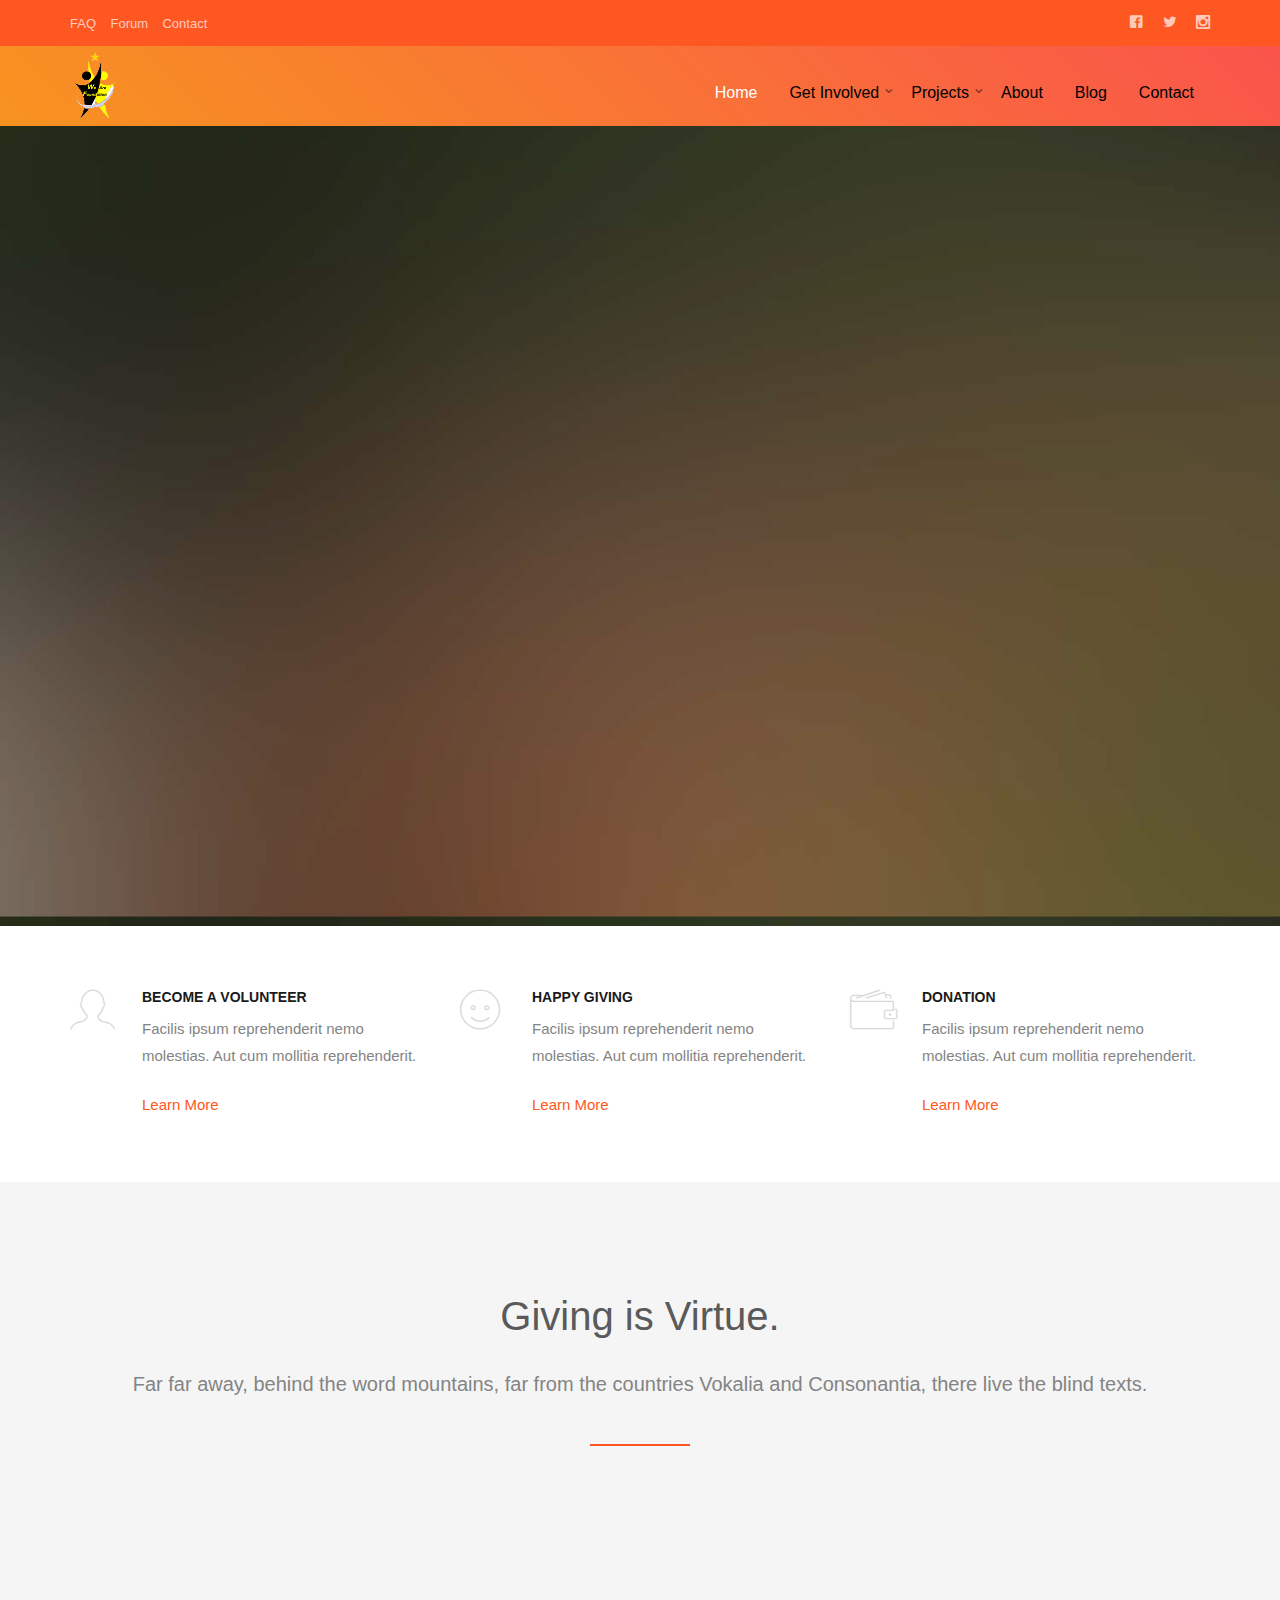
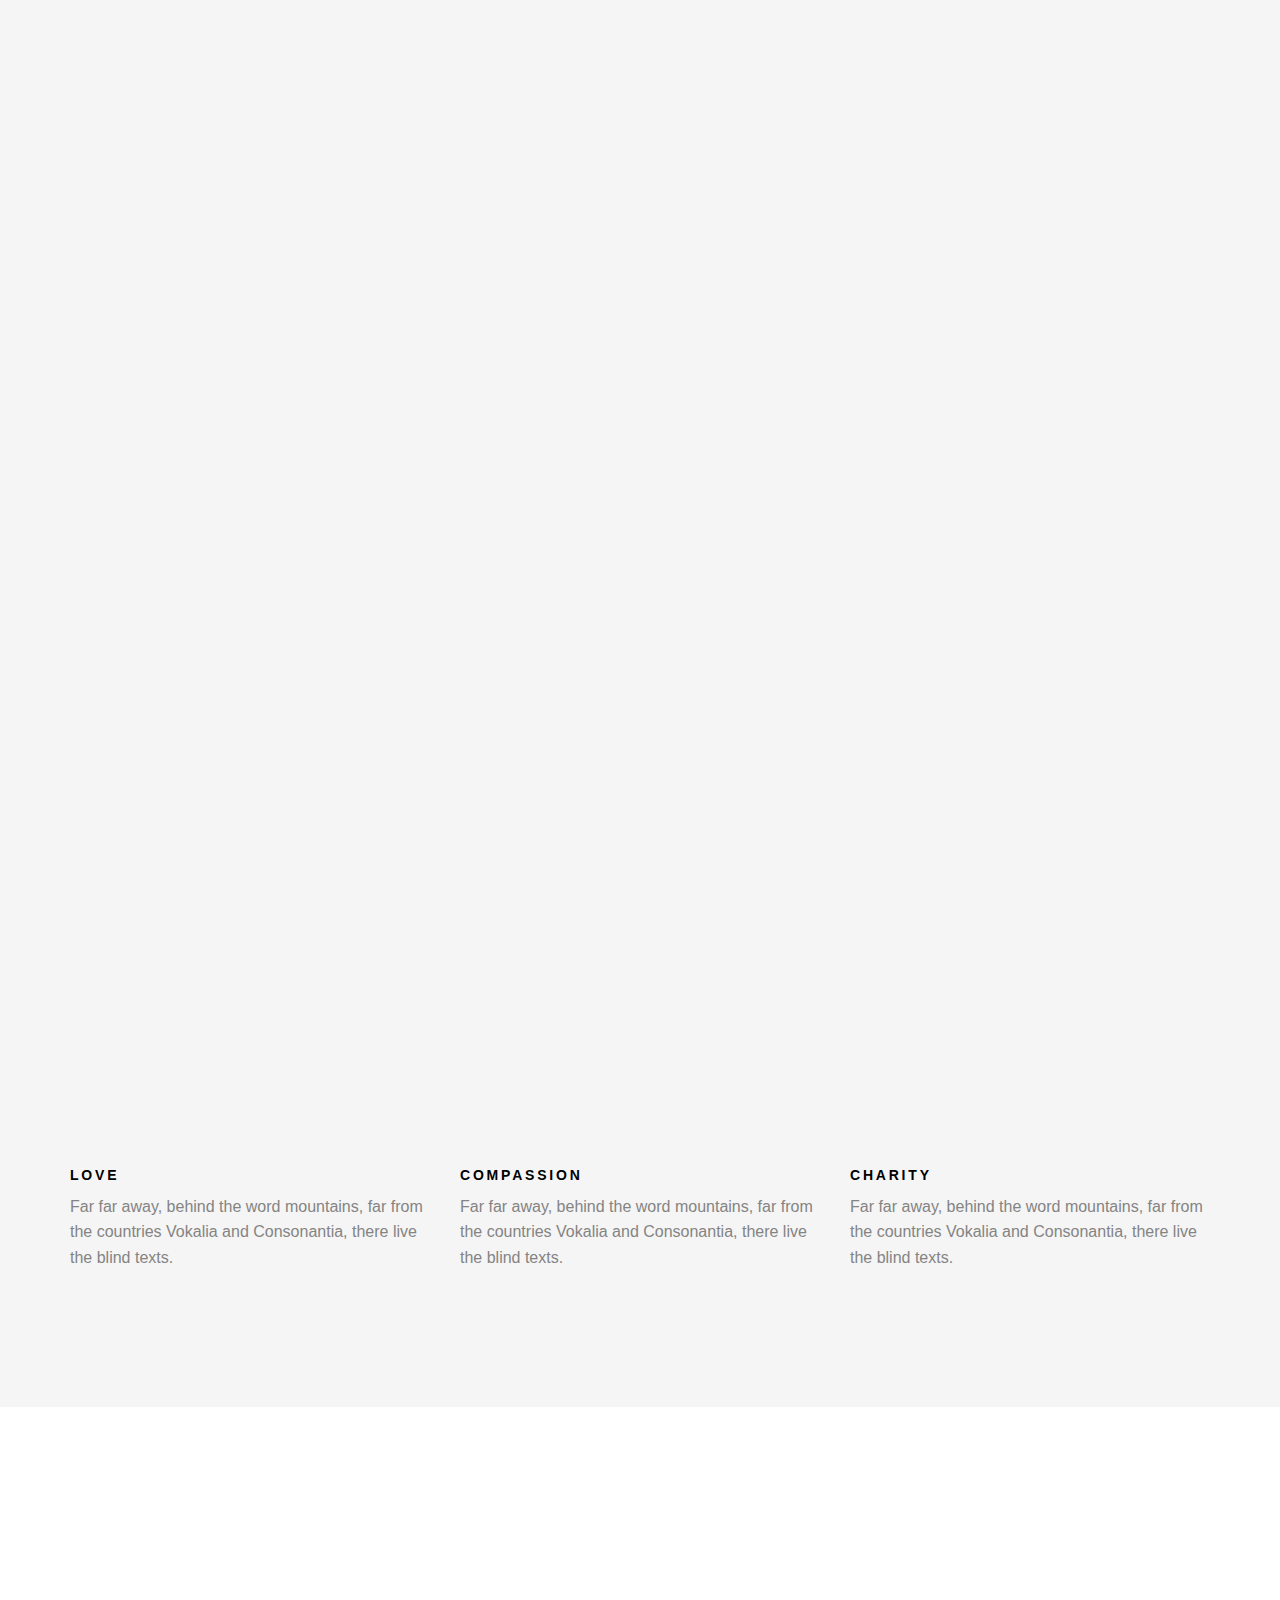
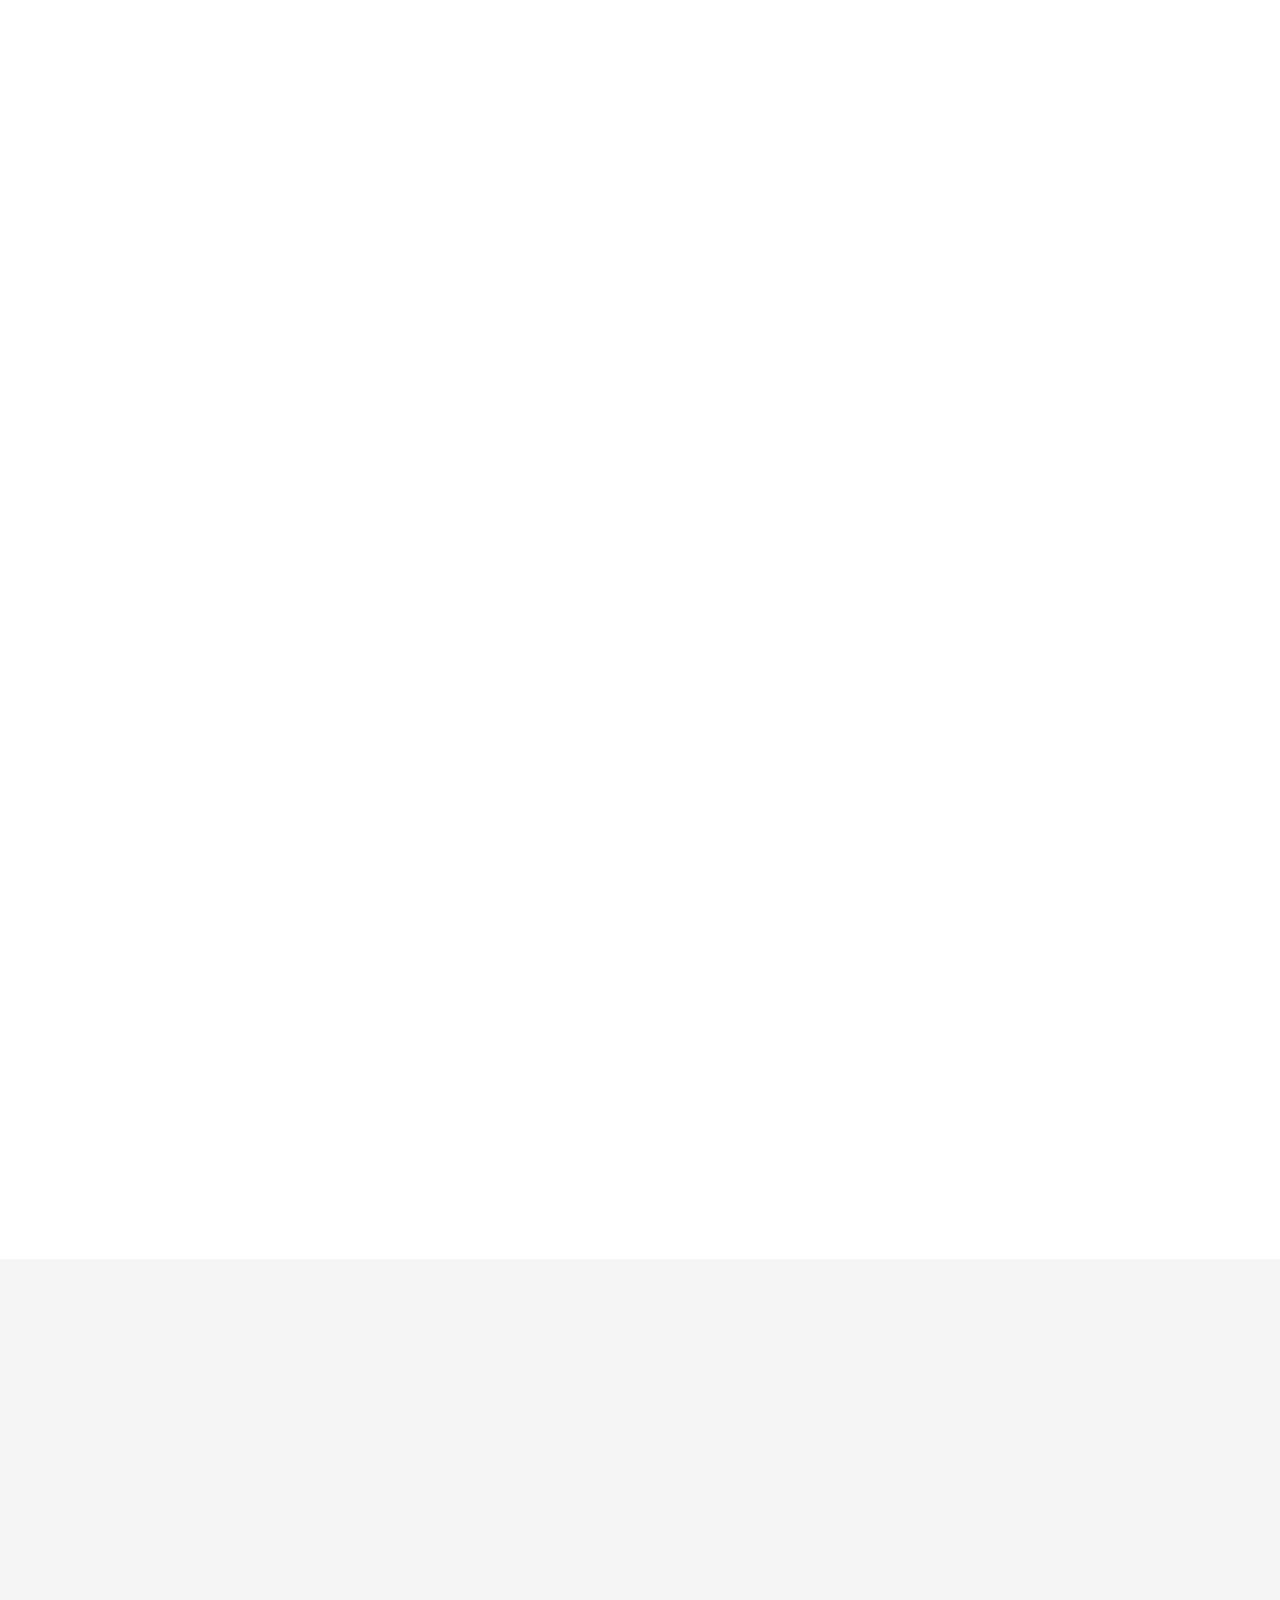
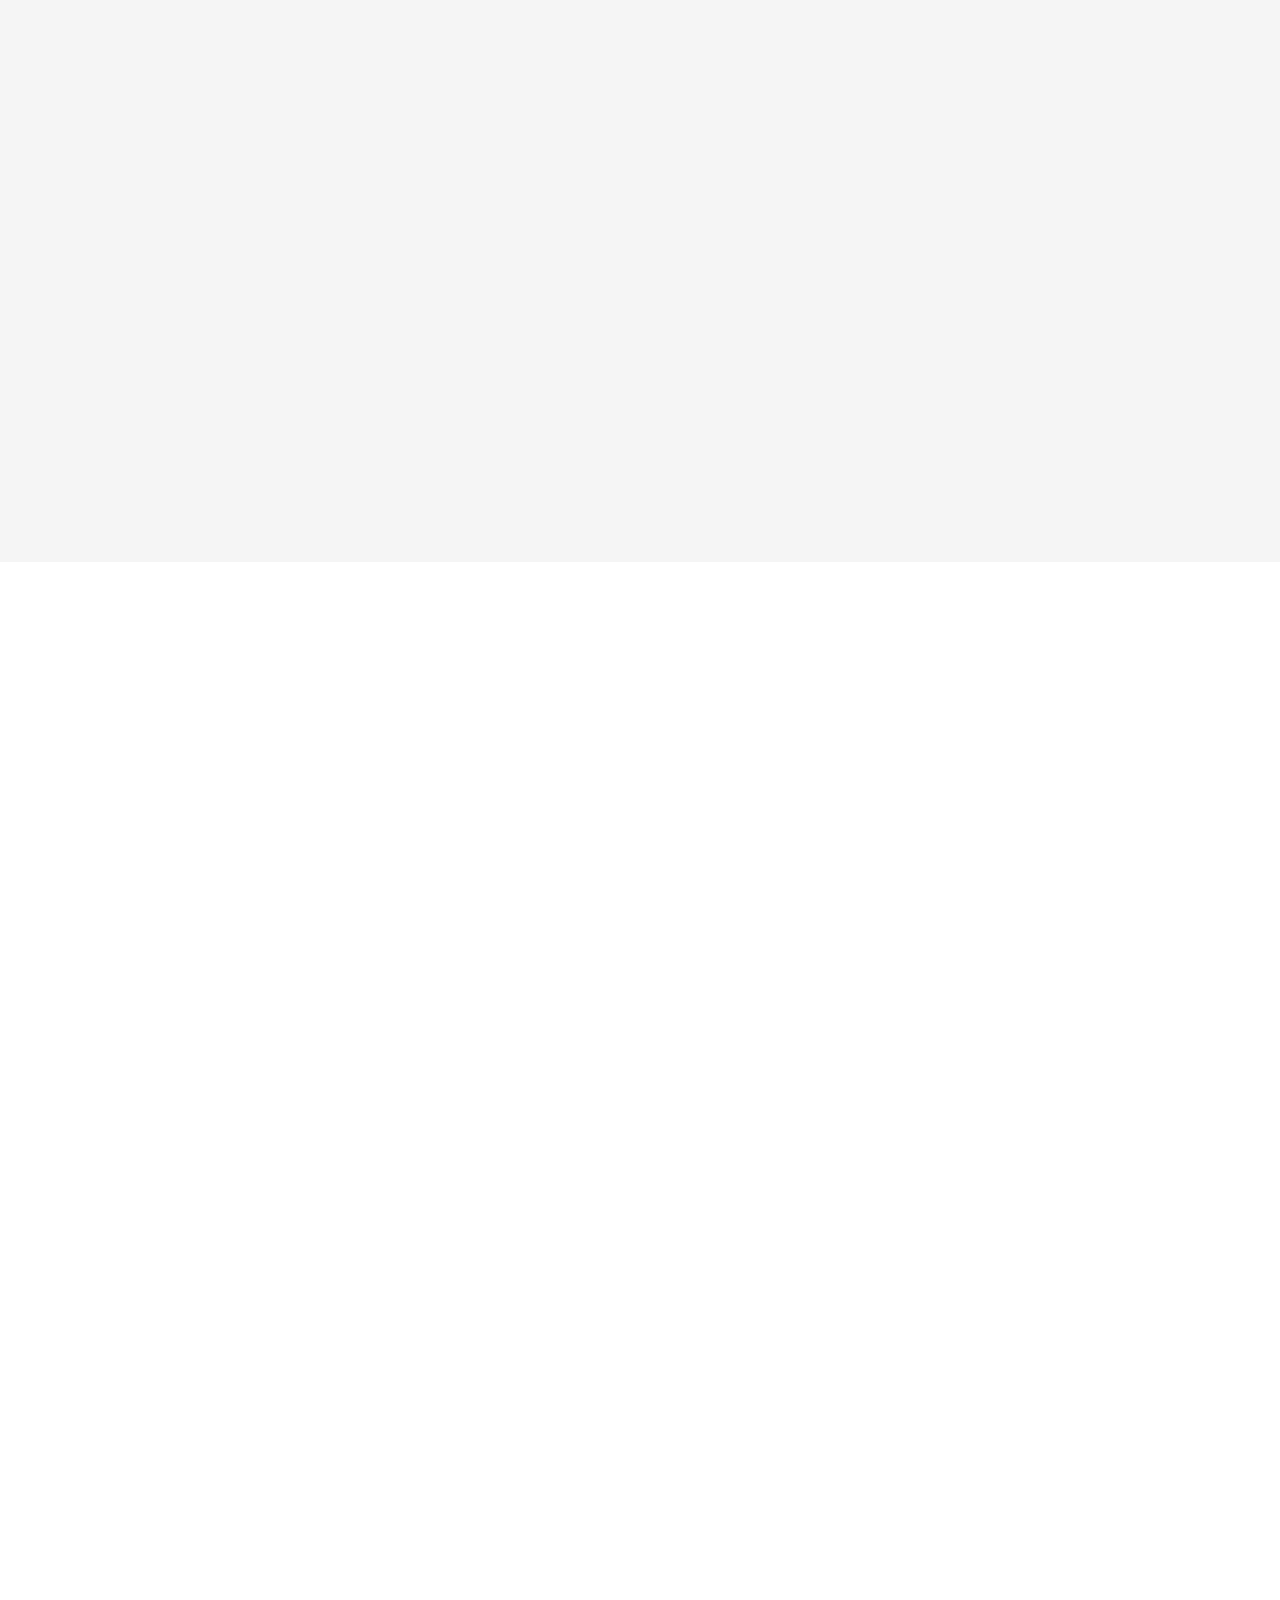
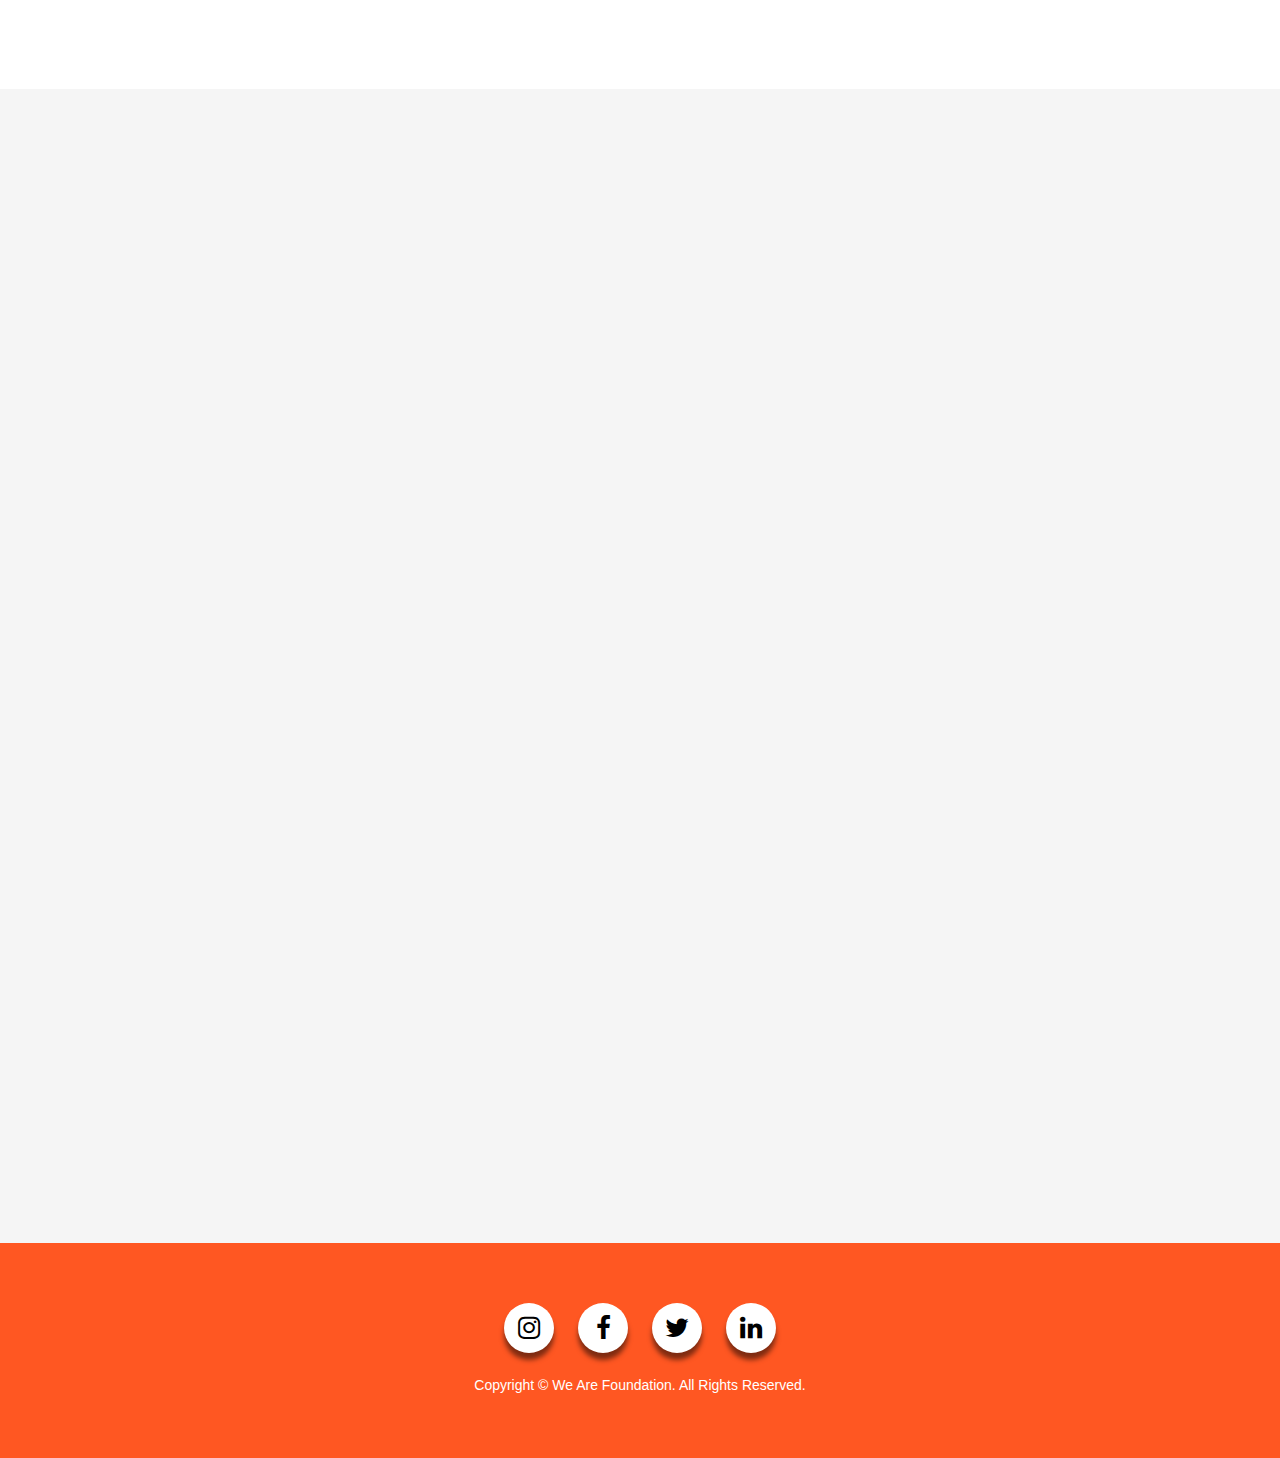
<file: index.html>
<!DOCTYPE html>
<!--[if lt IE 7]>      <html class="no-js lt-ie9 lt-ie8 lt-ie7"> <![endif]-->
<!--[if IE 7]>         <html class="no-js lt-ie9 lt-ie8"> <![endif]-->
<!--[if IE 8]>         <html class="no-js lt-ie9"> <![endif]-->
<!--[if gt IE 8]><!--> <html class="no-js"> <!--<![endif]-->
	<head>
	<meta charset="utf-8">
	<meta http-equiv="X-UA-Compatible" content="IE=edge">
	<title>We Are Foundation</title>
	<meta name="viewport" content="width=device-width, initial-scale=1">
	<meta name="description" content="Offical Website of We Are Foundation" />
	<meta name="keywords" content="responsive" />
	<meta name="author" content="We Are Foundation" />

  	<!-- Facebook and Twitter integration -->
	<meta property="og:title" content=""/>
	<meta property="og:image" content=""/>
	<meta property="og:url" content=""/>
	<meta property="og:site_name" content=""/>
	<meta property="og:description" content=""/>
	<meta name="twitter:title" content="" />
	<meta name="twitter:image" content="" />
	<meta name="twitter:url" content="" />
	<meta name="twitter:card" content="" />

    <!-- Font Awesome icons (free version)-->
	<link href="https://stackpath.bootstrapcdn.com/font-awesome/4.7.0/css/font-awesome.min.css" rel="stylesheet"
	integrity="sha384-wvfXpqpZZVQGK6TAh5PVlGOfQNHSoD2xbE+QkPxCAFlNEevoEH3Sl0sibVcOQVnN" crossorigin="anonymous">

	<!-- Place favicon.ico and apple-touch-icon.png in the root directory -->
	<link rel="shortcut icon" href="assets/images/favicon (1).ico">

	 <!-- Google fonts-->
	 <link href="https://fonts.googleapis.com/css?family=Montserrat:400,700" rel="stylesheet" type="text/css" />
	 <link href="https://fonts.googleapis.com/css?family=Droid+Serif:400,700,400italic,700italic" rel="stylesheet" type="text/css" />
	 <link href="https://fonts.googleapis.com/css?family=Roboto+Slab:400,100,300,700" rel="stylesheet" type="text/css" />
	<!-- <link href='https://fonts.googleapis.com/css?family=Open+Sans:400,700,300' rel='stylesheet' type='text/css'> -->
	
	<!-- Animate.css -->
	<link rel="stylesheet" href="css/animate.css">
	<!-- Icomoon Icon Fonts-->
	<link rel="stylesheet" href="css/icomoon.css">
	<!-- Bootstrap  -->
	<link rel="stylesheet" href="css/bootstrap.css">
	<!-- Superfish -->
	<link rel="stylesheet" href="css/superfish.css">
	<!-- Custom stylesheet -->
	<link rel="stylesheet" href="css/style.css">


	<!-- Modernizr JS -->
	<script src="js/modernizr-2.6.2.min.js"></script>
	<!-- FOR IE9 below -->
	<!--[if lt IE 9]>
	<script src="js/respond.min.js"></script>
	<![endif]-->

	</head>
	<body>
		<div id="fh5co-wrapper">
		<div id="fh5co-page">
		<div class="header-top">
			<div class="container">
				<div class="row">
					<div class="col-md-6 col-sm-6 text-left fh5co-link">
						<a href="#">FAQ</a>
						<a href="#">Forum</a>
						<a href="#">Contact</a>
					</div>
					<div class="col-md-6 col-sm-6 text-right fh5co-social">
						<a href="#" class="grow"><i class="icon-facebook2"></i></a>
						<a href="#" class="grow"><i class="icon-twitter2"></i></a>
						<a href="#" class="grow"><i class="icon-instagram2"></i></a>
					</div>
				</div>
			</div>
		</div>
		<!-- Header -->
		<header id="fh5co-header-section" class="sticky-banner">
			<div class="container">
				<div class="nav-header">
					<a href="#" class="js-fh5co-nav-toggle fh5co-nav-toggle dark"><i></i></a>
					<h1 id="fh5co-logo"><a href="index.html"><img src="assets/images/We Are Logo.png" alt="We Are Foundation"></a></h1>
					<!-- START #fh5co-menu-wrap -->
					<nav id="fh5co-menu-wrap" role="navigation">
						<ul class="sf-menu" id="fh5co-primary-menu">
							<li class="active">
								<a href="index.html">Home</a>
							</li>
							<li>
								<a href="#" class="fh5co-sub-ddown">Get Involved</a>
								<ul class="fh5co-sub-menu">
									<li><a href="#">Donate</a></li>
									<li><a href="#">Fundraise</a></li>
									<li><a href="#">Campaign</a></li>
									<li><a href="#">Philantrophy</a></li>
									<li><a href="#">Volunteer</a></li>
								</ul>
							</li>
							<li>
								<a href="#" class="fh5co-sub-ddown">Projects</a>
								 <ul class="fh5co-sub-menu">
								 	<li><a href="#">Water World</a></li>
								 	<li><a href="#">Cloth Giving</a></li>
								 	<li><a href="#">Medical Mission</a></li>
								</ul>
							</li>
							<li><a href="about.html">About</a></li>
							<li><a href="blog.html">Blog</a></li>
							<li><a href="contact.html">Contact</a></li>
						</ul>
					</nav>
				</div>
			</div>
		</header>
		
		

		<div class="fh5co-hero">
			<div class="fh5co-overlay"></div>
			<div class="fh5co-cover text-center" data-stellar-background-ratio="0.5" style="background-image: url(assets/images/cover_bg_1.jpg);">
				<div class="desc animate-box">
					<h2><Strong><em>Welcome To Our Society</em></Strong></h2>
					<span><strong>Its Nice to meet You</strong></span>
					<span><a class="btn btn-primary btn-lg" href="#">Donate Now</a></span>
				</div>
			</div>

		</div>
		<!-- end:header-top -->
		<div id="fh5co-features">
			<div class="container">
				<div class="row">
					<div class="col-md-4">

						<div class="feature-left">
							<span class="icon">
								<i class="icon-profile-male"></i>
							</span>
							<div class="feature-copy">
								<h3>Become a volunteer</h3>
								<p>Facilis ipsum reprehenderit nemo molestias. Aut cum mollitia reprehenderit.</p>
								<p><a href="#">Learn More</a></p>
							</div>
						</div>

					</div>

					<div class="col-md-4">
						<div class="feature-left">
							<span class="icon">
								<i class="icon-happy"></i>
							</span>
							<div class="feature-copy">
								<h3>Happy Giving</h3>
								<p>Facilis ipsum reprehenderit nemo molestias. Aut cum mollitia reprehenderit.</p>
								<p><a href="#">Learn More</a></p>
							</div>
						</div>

					</div>
					<div class="col-md-4">
						<div class="feature-left">
							<span class="icon">
								<i class="icon-wallet"></i>
							</span>
							<div class="feature-copy">
								<h3>Donation</h3>
								<p>Facilis ipsum reprehenderit nemo molestias. Aut cum mollitia reprehenderit.</p>
								<p><a href="#">Learn More</a></p>
							</div>
						</div>
					</div>
				</div>
			</div>
		</div>

		<div id="fh5co-feature-product" class="fh5co-section-gray">
			<div class="container">
				<div class="row">
					<div class="col-md-12 text-center heading-section">
						<h3>Giving is Virtue.</h3>
						<p>Far far away, behind the word mountains, far from the countries Vokalia and Consonantia, there live the blind texts.</p>
					</div>
				</div>

				<div class="row row-bottom-padded-md">
					<div class="col-md-12 text-center animate-box">
						<p><img src="assets/images/cover_bg_1.jpg" alt="Free HTML5 Bootstrap Template" class="img-responsive"></p>
					</div>
					<div class="col-md-6 text-center animate-box">
						<p><img src="assets/images/cover_bg_2.jpg" alt="Free HTML5 Bootstrap Template" class="img-responsive"></p>
					</div>
					<div class="col-md-6 text-center animate-box">
						<p><img src="assets/images/cover_bg_3.jpg" alt="Free HTML5 Bootstrap Template" class="img-responsive"></p>
					</div>
				</div>
				<div class="row">
					<div class="col-md-4">
						<div class="feature-text">
							<h3>Love</h3>
							<p>Far far away, behind the word mountains, far from the countries Vokalia and Consonantia, there live the blind texts.</p>
						</div>
					</div>
					<div class="col-md-4">
						<div class="feature-text">
							<h3>Compassion</h3>
							<p>Far far away, behind the word mountains, far from the countries Vokalia and Consonantia, there live the blind texts.</p>
						</div>
					</div>
					<div class="col-md-4">
						<div class="feature-text">
							<h3>Charity</h3>
							<p>Far far away, behind the word mountains, far from the countries Vokalia and Consonantia, there live the blind texts.</p>
						</div>
					</div>
				</div>

				
			</div>
		</div>

		
		<div id="fh5co-portfolio">
			<div class="container">

				<div class="row">
					<div class="col-md-6 col-md-offset-3 text-center heading-section animate-box">
						<h3>Our Gallery</h3>
						<p>Lorem ipsum dolor sit amet, consectetur adipisicing elit. Velit est facilis maiores, perspiciatis accusamus asperiores sint consequuntur debitis.</p>
					</div>
				</div>

				
				<div class="row row-bottom-padded-md">
					<div class="col-md-12">
						<ul id="fh5co-portfolio-list">

							<li class="two-third animate-box" data-animate-effect="fadeIn" style="background-image: url(assets/images/cover_bg_1.jpg); ">
								<a href="#" class="color-3">
									<div class="case-studies-summary">
										<span>Give Love</span>
										<h2>Donation is caring</h2>
									</div>
								</a>
							</li>
						
							<li class="one-third animate-box" data-animate-effect="fadeIn" style="background-image: url(assets/images/cover_bg_3.jpg); ">
								<a href="#" class="color-4">
									<div class="case-studies-summary">
										<span>Give Love</span>
										<h2>Donation is caring</h2>
									</div>
								</a>
							</li>

							<li class="one-third animate-box" data-animate-effect="fadeIn" style="background-image: url(assets/images/cover_bg_1.jpg); "> 
								<a href="#" class="color-5">
									<div class="case-studies-summary">
										<span>Give Love</span>
										<h2>Donation is caring</h2>
									</div>
								</a>
							</li>
							<li class="two-third animate-box" data-animate-effect="fadeIn" style="background-image: url(assets/images/cover_bg_3.jpg); ">
								<a href="#" class="color-6">
									<div class="case-studies-summary">
										<span>Give Love</span>
										<h2>Donation is caring</h2>
									</div>
								</a>
							</li>
						</ul>		
					</div>
				</div>

				<div class="row">
					<div class="col-md-4 col-md-offset-4 text-center animate-box">
						<a href="#" class="btn btn-primary btn-lg">See Gallery</a>
					</div>
				</div>

				
			</div>
		</div>
		

		
		<div id="fh5co-content-section" class="fh5co-section-gray">
			<div class="container">
				<div class="row">
					<div class="col-md-8 col-md-offset-2 text-center heading-section animate-box">
						<h3>Our Philantrophist</h3>
						<p>Lorem ipsum dolor sit amet, consectetur adipisicing elit. Velit est facilis maiores, perspiciatis accusamus asperiores sint consequuntur debitis.</p>
					</div>
				</div>
			</div>
			<div class="container">
				<div class="row">
					<div class="col-md-4">
						<div class="fh5co-testimonial text-center animate-box">
							<figure>
								<img src="assets/images/person_1.jpg" alt="user">
							</figure>
							<blockquote>
								<p>&ldquo;Far far away, behind the word mountains, far from the countries Vokalia and Consonantia, there live the blind texts. Far far away, behind the word mountains, far from the countries Vokalia and Consonantia, there live the blind texts.&rdquo;</p>
							</blockquote>
							<span>Jean Doe, XYZ Co.</span>
						</div>
					</div>
					<div class="col-md-4">
						<div class="fh5co-testimonial text-center animate-box">
							<figure>
								<img src="assets/images/person_2.jpg" alt="user">
							</figure>
							<blockquote>
								<p>&ldquo;Far far away, behind the word mountains, far from the countries Vokalia and Consonantia, there live the blind texts. Far far away, behind the word mountains, far from the countries Vokalia and Consonantia, there live the blind texts.&rdquo;</p>
							</blockquote>
							<span>John Doe, XYZ Co.</span>
						</div>
					</div>
					<div class="col-md-4">
						<div class="fh5co-testimonial text-center animate-box">
							<figure>
								<img src="assets/images/person_3.jpg" alt="user">
							</figure>
							<blockquote>
								<p>&ldquo;Far far away, behind the word mountains, far from the countries Vokalia and Consonantia, there live the blind texts. Far far away, behind the word mountains, far from the countries Vokalia and Consonantia, there live the blind texts.&rdquo;</p>
							</blockquote>
							<span>John Doe, XYZ Co.</span>
						</div>
					</div>
				</div>
			</div>
		</div>
		<!-- fh5co-content-section -->

		<div id="fh5co-services-section">
			<div class="container">
				<div class="row">
					<div class="col-md-8 col-md-offset-2 text-center heading-section animate-box">
						<h3>Our Projects. Support Us</h3>
						<p>Lorem ipsum dolor sit amet, consectetur adipisicing elit. Velit est facilis maiores, perspiciatis accusamus asperiores sint consequuntur debitis.</p>
					</div>
				</div>
			</div>
			<div class="container">
				<div class="row text-center">
					<div class="col-md-4 col-sm-4">
						<div class="services animate-box">
							<span><i class="icon-heart"></i></span>
							<h3>Water Project In Kenya</h3>
							<p>Far far away, behind the word mountains, far from the countries Vokalia and Consonantia, there live the blind texts.</p>
						</div>
					</div>
					<div class="col-md-4 col-sm-4">
						<div class="services animate-box">
							<span><i class="icon-heart"></i></span>
							<h3>Shelter Giving</h3>
							<p>Far far away, behind the word mountains, far from the countries Vokalia and Consonantia, there live the blind texts.</p>
						</div>
					</div>
					<div class="col-md-4 col-sm-4">
						<div class="services animate-box">
							<span><i class="icon-heart"></i></span>
							<h3>Shelter Giving</h3>
							<p>Far far away, behind the word mountains, far from the countries Vokalia and Consonantia, there live the blind texts.</p>
						</div>
					</div>
					<div class="col-md-4 col-sm-4">
						<div class="services animate-box">
							<span><i class="icon-heart"></i></span>
							<h3>Water Project In Kenya</h3>
							<p>Far far away, behind the word mountains, far from the countries Vokalia and Consonantia, there live the blind texts.</p>
						</div>
					</div>
					<div class="col-md-4 col-sm-4">
						<div class="services animate-box">
							<span><i class="icon-heart"></i></span>
							<h3>Water Project In Kenya</h3>
							<p>Far far away, behind the word mountains, far from the countries Vokalia and Consonantia, there live the blind texts.</p>
						</div>
					</div>
					<div class="col-md-4 col-sm-4">
						<div class="services animate-box">
							<span><i class="icon-heart"></i></span>
							<h3>Midical Mission</h3>
							<p>Far far away, behind the word mountains, far from the countries Vokalia and Consonantia, there live the blind texts.</p>
						</div>
					</div>
				</div>
			</div>
		</div>

		<!-- END What we do -->


		<div id="fh5co-blog-section" class="fh5co-section-gray">
			<div class="container">
				<div class="row">
					<div class="col-md-8 col-md-offset-2 text-center heading-section animate-box">
						<h3>Recent From Blog</h3>
						<p>Lorem ipsum dolor sit amet, consectetur adipisicing elit. Velit est facilis maiores, perspiciatis accusamus asperiores sint consequuntur debitis.</p>
					</div>
				</div>
			</div>
			<div class="container">
				<div class="row row-bottom-padded-md">
					<div class="col-lg-4 col-md-4 col-sm-6">
						<div class="fh5co-blog animate-box">
							<a href="#"><img class="img-responsive" src="assets/images/cover_bg_1.jpg" alt=""></a>
							<div class="blog-text">
								<div class="prod-title">
									<h3><a href=""#>Medical Mission in Southern Kenya</a></h3>
									<span class="posted_by">Sep. 15th</span>
									<span class="comment"><a href="">21<i class="icon-bubble2"></i></a></span>
									<p>Far far away, behind the word mountains, far from the countries Vokalia and Consonantia, there live the blind texts.</p>
									<p><a href="#">Learn More...</a></p>
								</div>
							</div> 
						</div>
					</div>
					<div class="col-lg-4 col-md-4 col-sm-6">
						<div class="fh5co-blog animate-box">
							<a href="#"><img class="img-responsive" src="assets/images/cover_bg_2.jpg" alt=""></a>
							<div class="blog-text">
								<div class="prod-title">
									<h3><a href=""#>Medical Mission in Southern Kenya</a></h3>
									<span class="posted_by">Sep. 15th</span>
									<span class="comment"><a href="">21<i class="icon-bubble2"></i></a></span>
									<p>Far far away, behind the word mountains, far from the countries Vokalia and Consonantia, there live the blind texts.</p>
									<p><a href="#">Learn More...</a></p>
								</div>
							</div> 
						</div>
					</div>
					<div class="clearfix visible-sm-block"></div>
					<div class="col-lg-4 col-md-4 col-sm-6">
						<div class="fh5co-blog animate-box">
							<a href="#"><img class="img-responsive" src="assets/images/cover_bg_3.jpg" alt=""></a>
							<div class="blog-text">
								<div class="prod-title">
									<h3><a href=""#>Medical Mission in Southern Kenya</a></h3>
									<span class="posted_by">Sep. 15th</span>
									<span class="comment"><a href="">21<i class="icon-bubble2"></i></a></span>
									<p>Far far away, behind the word mountains, far from the countries Vokalia and Consonantia, there live the blind texts.</p>
									<p><a href="#">Learn More...</a></p>
								</div>
							</div> 
						</div>
					</div>
					<div class="clearfix visible-md-block"></div>
				</div>

				<div class="row">
					<div class="col-md-4 col-md-offset-4 text-center animate-box">
						<a href="#" class="btn btn-primary btn-lg">Our Blog</a>
					</div>
				</div>

			</div>
		</div>
		<!-- fh5co-blog-section -->
		<!-- Footer -->
		<footer>
			<div id="footer">
				<div class="container">
					<div class="row">
						<div class="col-md-6 col-md-offset-3 text-center">
							<p class="fh5co-social-icons">
								<a href="#" class="social-login"><i class="fa fa-instagram" ></i></a>
								<a href="#" class="social-login"><i class="fa fa-facebook" ></i></a>
								<a href="#" class="social-login"><i class="fa fa-twitter"></i></a>
								<a href="#" class="social-login"><i class="fa fa-linkedin"></i></a>
								<!-- <a href="#"><i class="icon-dribbble2"></i></a>
								<a href="#"><i class="icon-youtube"></i></a> -->
							</p>
							<p>Copyright &copy; We Are Foundation. All Rights Reserved.</p>
						</div>
					</div>
				</div>
			</div>
		</footer>
	

	</div>
	<!-- END fh5co-page -->

	</div>
	<!-- END fh5co-wrapper -->

	<!-- jQuery -->


	<script src="js/jquery.min.js"></script>
	<!-- jQuery Easing -->
	<script src="js/jquery.easing.1.3.js"></script>
	<!-- Bootstrap -->
	<script src="js/bootstrap.min.js"></script>
	<!-- Waypoints -->
	<script src="js/jquery.waypoints.min.js"></script>
	<script src="js/sticky.js"></script>

	<!-- Stellar -->
	<script src="js/jquery.stellar.min.js"></script>
	<!-- Superfish -->
	<script src="js/hoverIntent.js"></script>
	<script src="js/superfish.js"></script>
	
	<!-- Main JS -->
	<script src="js/main.js"></script>

	</body>
</html>
</file>
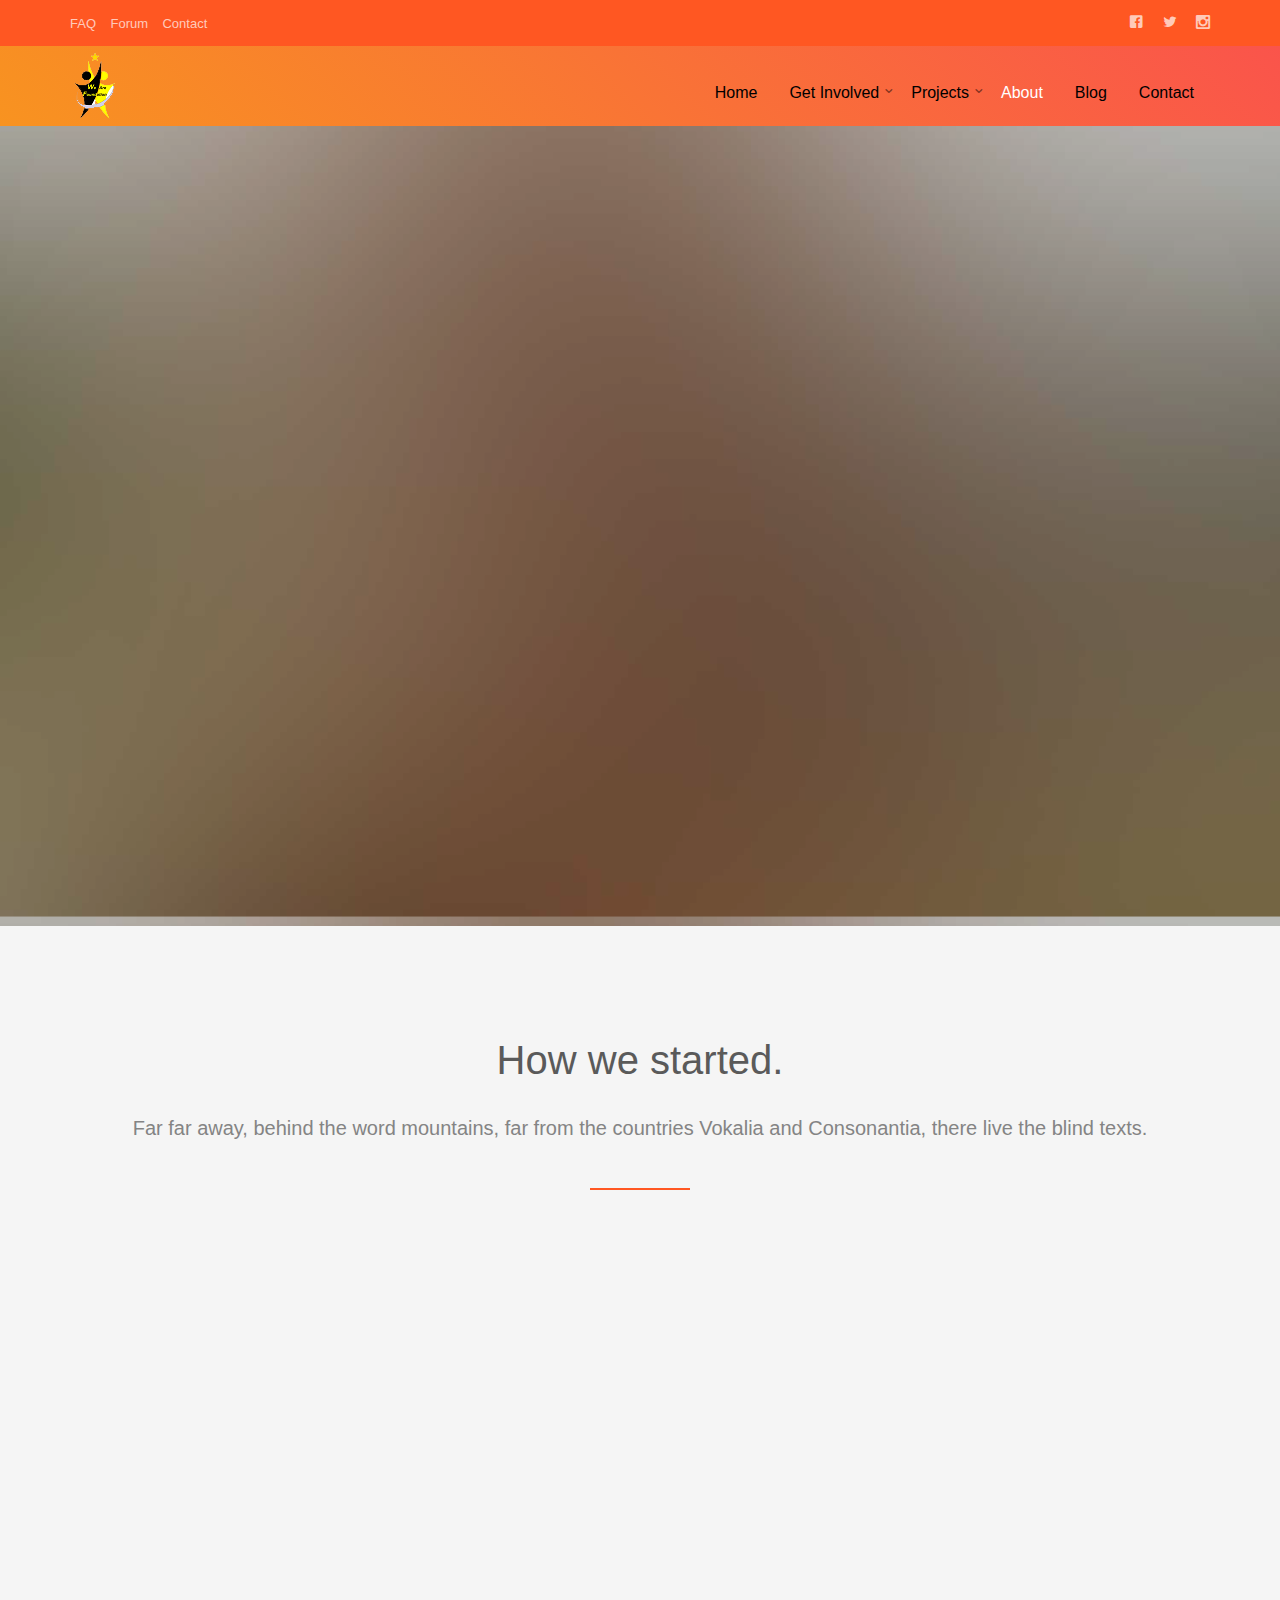
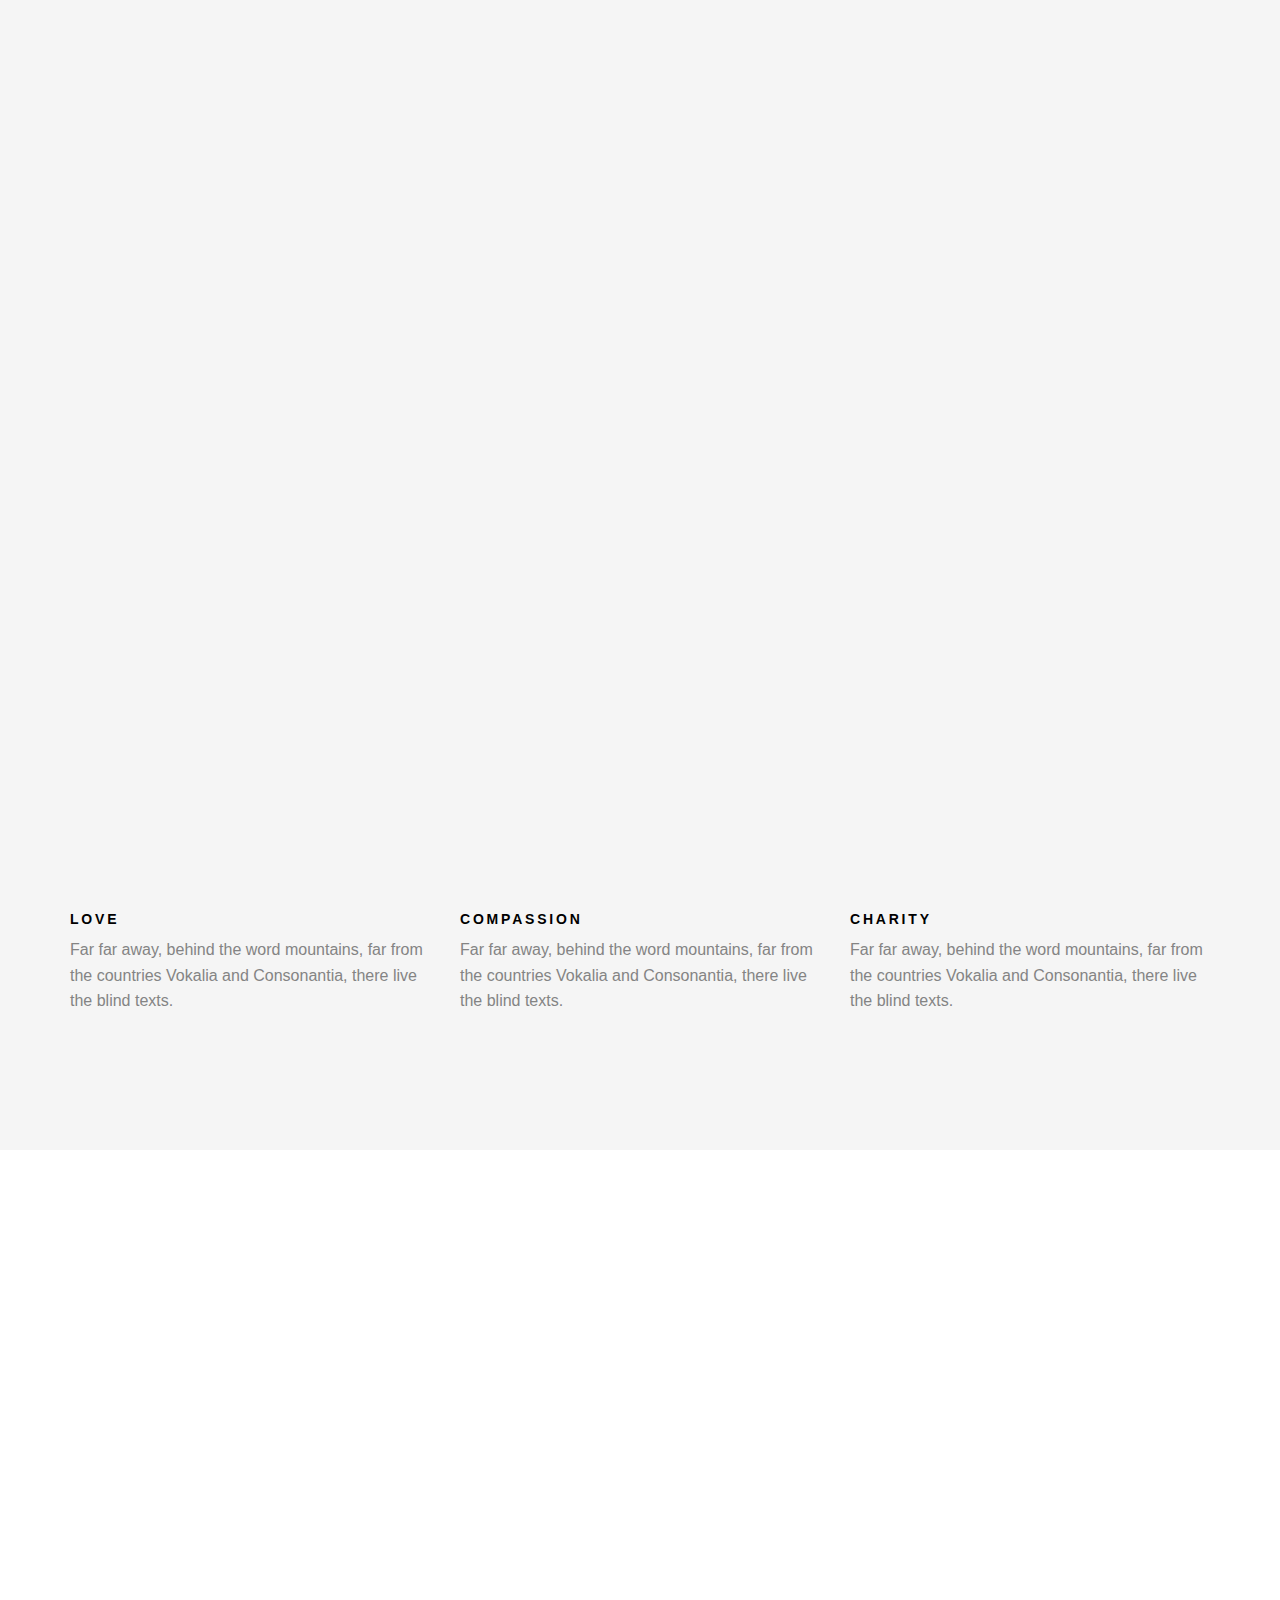
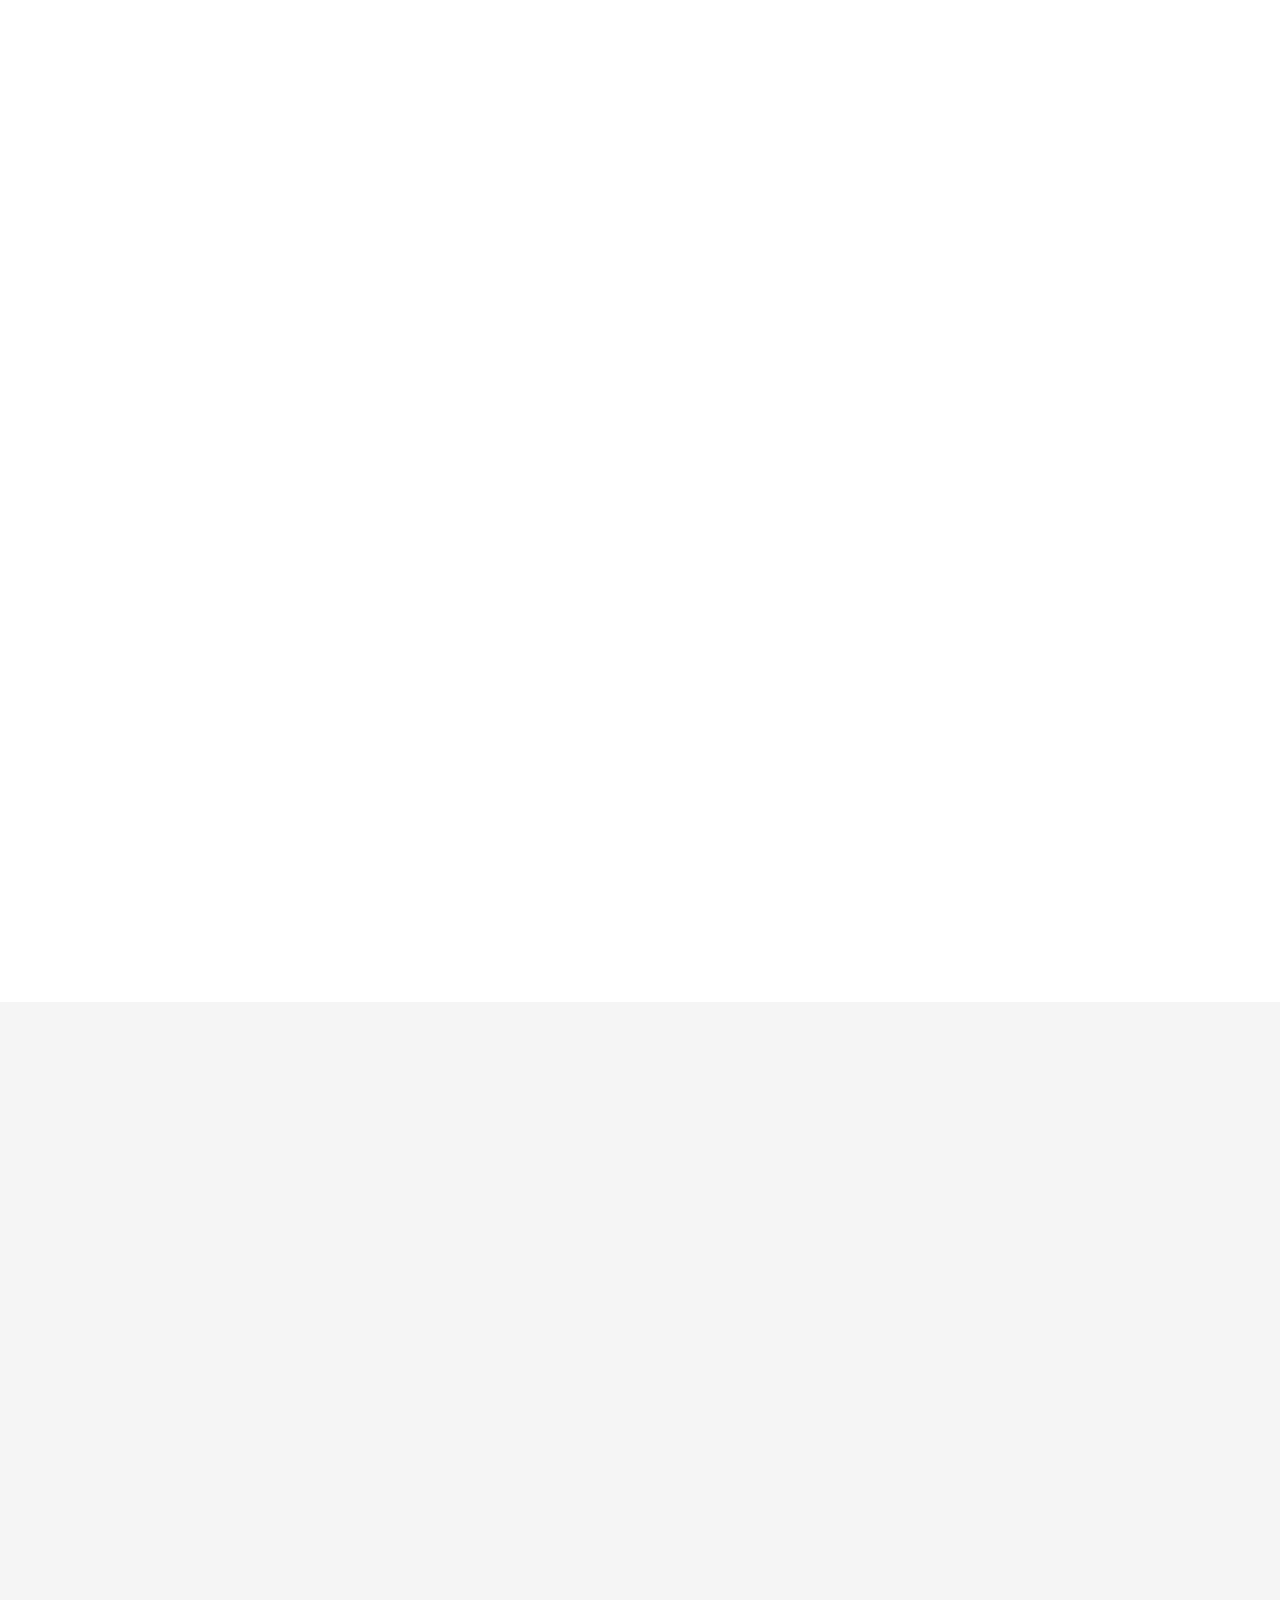
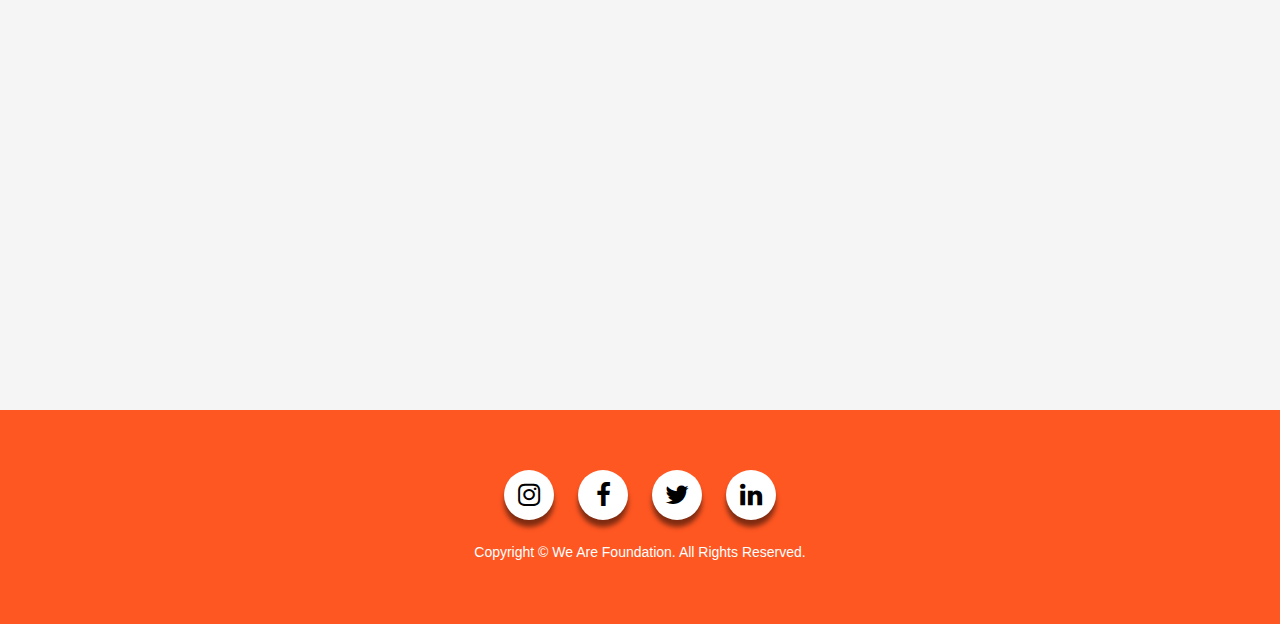
<file: about.html>
<!DOCTYPE html>
<!--[if lt IE 7]>      <html class="no-js lt-ie9 lt-ie8 lt-ie7"> <![endif]-->
<!--[if IE 7]>         <html class="no-js lt-ie9 lt-ie8"> <![endif]-->
<!--[if IE 8]>         <html class="no-js lt-ie9"> <![endif]-->
<!--[if gt IE 8]><!--> <html class="no-js"> <!--<![endif]-->
	<head>
	<meta charset="utf-8">
	<meta http-equiv="X-UA-Compatible" content="IE=edge">
	<title>We Are Foundation</title>
	<meta name="viewport" content="width=device-width, initial-scale=1">
	<meta name="description" content="Offical Website of We Are Foundation" />
	<meta name="keywords" content="" />
	<meta name="author" content="We Are Foundation" />

  	<!-- Facebook and Twitter integration -->
	<meta property="og:title" content=""/>
	<meta property="og:image" content=""/>
	<meta property="og:url" content=""/>
	<meta property="og:site_name" content=""/>
	<meta property="og:description" content=""/>
	<meta name="twitter:title" content="" />
	<meta name="twitter:image" content="" />
	<meta name="twitter:url" content="" />
	<meta name="twitter:card" content="" />

    <!-- Font Awesome icons (free version)-->
	<link href="https://stackpath.bootstrapcdn.com/font-awesome/4.7.0/css/font-awesome.min.css" rel="stylesheet"
	integrity="sha384-wvfXpqpZZVQGK6TAh5PVlGOfQNHSoD2xbE+QkPxCAFlNEevoEH3Sl0sibVcOQVnN" crossorigin="anonymous">

	<!-- Place favicon.ico and apple-touch-icon.png in the root directory -->
	<link rel="shortcut icon" href="assets/images/favicon (1).ico">

	 <!-- Google fonts-->
	 <link href="https://fonts.googleapis.com/css?family=Montserrat:400,700" rel="stylesheet" type="text/css" />
	 <link href="https://fonts.googleapis.com/css?family=Droid+Serif:400,700,400italic,700italic" rel="stylesheet" type="text/css" />
	 <link href="https://fonts.googleapis.com/css?family=Roboto+Slab:400,100,300,700" rel="stylesheet" type="text/css" />
	<!-- <link href='https://fonts.googleapis.com/css?family=Open+Sans:400,700,300' rel='stylesheet' type='text/css'> -->
	
	<!-- Animate.css -->
	<link rel="stylesheet" href="css/animate.css">
	<!-- Icomoon Icon Fonts-->
	<link rel="stylesheet" href="css/icomoon.css">
	<!-- Bootstrap  -->
	<link rel="stylesheet" href="css/bootstrap.css">
	<!-- Superfish -->
	<link rel="stylesheet" href="css/superfish.css">

	<link rel="stylesheet" href="css/style.css">


	<!-- Modernizr JS -->
	<script src="js/modernizr-2.6.2.min.js"></script>
	<!-- FOR IE9 below -->
	<!--[if lt IE 9]>
	<script src="js/respond.min.js"></script>
	<![endif]-->

	</head>
	<body>
		<div id="fh5co-wrapper">
		<div id="fh5co-page">
		<div class="header-top">
			<div class="container">
				<div class="row">
					<div class="col-md-6 col-sm-6 text-left fh5co-link">
						<a href="#">FAQ</a>
						<a href="#">Forum</a>
						<a href="#">Contact</a>
					</div>
					<div class="col-md-6 col-sm-6 text-right fh5co-social">
						<a href="#" class="grow"><i class="icon-facebook2"></i></a>
						<a href="#" class="grow"><i class="icon-twitter2"></i></a>
						<a href="#" class="grow"><i class="icon-instagram2"></i></a>
					</div>
				</div>
			</div>
		</div>
		<header id="fh5co-header-section" class="sticky-banner">
			<div class="container">
				<div class="nav-header">
					<a href="#" class="js-fh5co-nav-toggle fh5co-nav-toggle dark"><i></i></a>
					<h1 id="fh5co-logo"><a href="index.html"><img src="assets/images/We Are Logo.png" alt="We Are Foundation"></a></h1>
					<!-- START #fh5co-menu-wrap -->
					<nav id="fh5co-menu-wrap" role="navigation">
						<ul class="sf-menu" id="fh5co-primary-menu">
							<li>
								<a href="index.html">Home</a>
							</li>
							<li>
								<a href="#" class="fh5co-sub-ddown">Get Involved</a>
								<ul class="fh5co-sub-menu">
									<li><a href="#">Donate</a></li>
									<li><a href="#">Fundraise</a></li>
									<li><a href="#">Campaign</a></li>
									<li><a href="#">Philantrophy</a></li>
									<li><a href="#">Volunteer</a></li>
								</ul>
							</li>
							<li>
								<a href="#" class="fh5co-sub-ddown">Projects</a>
								 <ul class="fh5co-sub-menu">
								 	<li><a href="#">Water World</a></li>
								 	<li><a href="#">Cloth Giving</a></li>
								 	<li><a href="#">Medical Mission</a></li>
								</ul>
							</li>
							<li class="active"><a href="about.html">About</a></li>
							<li><a href="blog.html">Blog</a></li>
							<li><a href="contact.html">Contact</a></li>
						</ul>
					</nav>
				</div>
			</div>
		</header>
		
		

		<div class="fh5co-hero">
			<div class="fh5co-overlay"></div>
			<div class="fh5co-cover text-center" data-stellar-background-ratio="0.5" style="background-image: url(assets/images/cover_bg_2.jpg);">
				<div class="desc animate-box">
					<h2>We Are <strong>Non-profit</strong></h2>
					<span><strong><em>Welcome To Our Society</em></strong></span>
					<span>Its Nice to meet You</span>
					<span><a class="btn btn-primary btn-lg" href="#">Donate Now</a></span>
				</div>
			</div>

		</div>
		
		<div id="fh5co-feature-product" class="fh5co-section-gray">
			<div class="container">
				<div class="row">
					<div class="col-md-12 text-center heading-section">
						<h3>How we started.</h3>
						<p>Far far away, behind the word mountains, far from the countries Vokalia and Consonantia, there live the blind texts.</p>
					</div>
				</div>

				<div class="row row-bottom-padded-md">
					<div class="col-md-12 text-center animate-box">
						<p><img src="assets/images/cover_bg_1.jpg" alt="Free HTML5 Bootstrap Template" class="img-responsive"></p>
					</div>
					<div class="col-md-6 text-center animate-box">
						<p><img src="assets/images/cover_bg_2.jpg" alt="Free HTML5 Bootstrap Template" class="img-responsive"></p>
					</div>
					<div class="col-md-6 text-center animate-box">
						<p><img src="assets/images/cover_bg_3.jpg" alt="Free HTML5 Bootstrap Template" class="img-responsive"></p>
					</div>
				</div>
				<div class="row">
					<div class="col-md-4">
						<div class="feature-text">
							<h3>Love</h3>
							<p>Far far away, behind the word mountains, far from the countries Vokalia and Consonantia, there live the blind texts.</p>
						</div>
					</div>
					<div class="col-md-4">
						<div class="feature-text">
							<h3>Compassion</h3>
							<p>Far far away, behind the word mountains, far from the countries Vokalia and Consonantia, there live the blind texts.</p>
						</div>
					</div>
					<div class="col-md-4">
						<div class="feature-text">
							<h3>Charity</h3>
							<p>Far far away, behind the word mountains, far from the countries Vokalia and Consonantia, there live the blind texts.</p>
						</div>
					</div>
				</div>

				
			</div>
		</div>

		
		<div id="fh5co-portfolio">
			<div class="container">

				<div class="row">
					<div class="col-md-6 col-md-offset-3 text-center heading-section animate-box">
						<h3>Our Gallery</h3>
						<p>Lorem ipsum dolor sit amet, consectetur adipisicing elit. Velit est facilis maiores, perspiciatis accusamus asperiores sint consequuntur debitis.</p>
					</div>
				</div>

				
				<div class="row row-bottom-padded-md">
					<div class="col-md-12">
						<ul id="fh5co-portfolio-list">

							<li class="two-third animate-box" data-animate-effect="fadeIn" style="background-image: url(assets/images/cover_bg_1.jpg); ">
								<a href="#" class="color-3">
									<div class="case-studies-summary">
										<span>Give Love</span>
										<h2>Donation is caring</h2>
									</div>
								</a>
							</li>
						
							<li class="one-third animate-box" data-animate-effect="fadeIn" style="background-image: url(assets/images/cover_bg_3.jpg); ">
								<a href="#" class="color-4">
									<div class="case-studies-summary">
										<span>Give Love</span>
										<h2>Donation is caring</h2>
									</div>
								</a>
							</li>

							<li class="one-third animate-box" data-animate-effect="fadeIn" style="background-image: url(assets/images/cover_bg_1.jpg); "> 
								<a href="#" class="color-5">
									<div class="case-studies-summary">
										<span>Give Love</span>
										<h2>Donation is caring</h2>
									</div>
								</a>
							</li>
							<li class="two-third animate-box" data-animate-effect="fadeIn" style="background-image: url(assets/images/cover_bg_3.jpg); ">
								<a href="#" class="color-6">
									<div class="case-studies-summary">
										<span>Give Love</span>
										<h2>Donation is caring</h2>
									</div>
								</a>
							</li>
						</ul>		
					</div>
				</div>

				<div class="row">
					<div class="col-md-4 col-md-offset-4 text-center animate-box">
						<a href="#" class="btn btn-primary btn-lg">See Gallery</a>
					</div>
				</div>

				
			</div>
		</div>
		

		
		<div id="fh5co-content-section" class="fh5co-section-gray">
			<div class="container">
				<div class="row">
					<div class="col-md-8 col-md-offset-2 text-center heading-section animate-box">
						<h3>Leadership</h3>
						<p>Lorem ipsum dolor sit amet, consectetur adipisicing elit. Velit est facilis maiores, perspiciatis accusamus asperiores sint consequuntur debitis.</p>
					</div>
				</div>
			</div>
			<div class="container">
				<div class="row">
					<div class="col-md-4">
						<div class="fh5co-team text-center animate-box">
							<figure>
								<img src="assets/images/person_1.jpg" alt="user">
							</figure>

							<div>
								<h3>Jean Doe</h3>
								<p><span>Founder</span></p>
								<p>Far far away, behind the word mountains, far from the countries Vokalia and Consonantia, there live the blind texts. Far far away, behind the word mountains, far from the countries Vokalia and Consonantia, there live the blind texts.</p>
							</div>
							
							<p class="fh5co-social-icons">
								<a href="#"><i class="icon-twitter2"></i></a>
								<a href="#"><i class="icon-linkedin2"></i></a>
								<a href="#"><i class="icon-facebook3"></i></a>
							</p>
						</div>
					</div>
					<div class="col-md-4">
						<div class="fh5co-team text-center animate-box">
							<figure>
								<img src="assets/images/person_2.jpg" alt="user">
							</figure>
							<div>
								<h3>John Doe</h3>
								<p><span>Founder</span></p>
								<p>Far far away, behind the word mountains, far from the countries Vokalia and Consonantia, there live the blind texts. Far far away, behind the word mountains, far from the countries Vokalia and Consonantia, there live the blind texts.</p>
							</div>
							<p class="fh5co-social-icons">
								<a href="#"><i class="icon-twitter2"></i></a>
								<a href="#"><i class="icon-linkedin2"></i></a>
								<a href="#"><i class="icon-facebook3"></i></a>
							</p>
						</div>
					</div>
					<div class="col-md-4">
						<div class="fh5co-team text-center animate-box">
							<figure>
								<img src="assets/images/person_3.jpg" alt="user">
							</figure>
							<div>
								<h3>John Doe</h3>
								<p><span>Founder</span></p>
								<p>Far far away, behind the word mountains, far from the countries Vokalia and Consonantia, there live the blind texts. Far far away, behind the word mountains, far from the countries Vokalia and Consonantia, there live the blind texts.</p>
							</div>
							<p class="fh5co-social-icons">
								<a href="#"><i class="icon-twitter2"></i></a>
								<a href="#"><i class="icon-linkedin2"></i></a>
								<a href="#"><i class="icon-facebook3"></i></a>
							</p>
						</div>
					</div>
				</div>
			</div>
		</div>
		<!-- fh5co-content-section -->
		<!-- Footer -->
		<footer>
			<div id="footer">
				<div class="container">
					<div class="row">
						<div class="col-md-6 col-md-offset-3 text-center">
							<p class="fh5co-social-icons">
								<a href="#" class="social-login"><i class="fa fa-instagram" ></i></a>
								<a href="#" class="social-login"><i class="fa fa-facebook" ></i></a>
								<a href="#" class="social-login"><i class="fa fa-twitter"></i></a>
								<a href="#" class="social-login"><i class="fa fa-linkedin"></i></a>
								<!-- <a href="#"><i class="icon-dribbble2"></i></a>
								<a href="#"><i class="icon-youtube"></i></a> -->
							</p>
							<p>Copyright &copy; We Are Foundation. All Rights Reserved.</p>
						</div>
					</div>
				</div>
			</div>
		</footer>
	

	</div>
	<!-- END fh5co-page -->

	</div>
	<!-- END fh5co-wrapper -->

	<!-- jQuery -->


	<script src="js/jquery.min.js"></script>
	<!-- jQuery Easing -->
	<script src="js/jquery.easing.1.3.js"></script>
	<!-- Bootstrap -->
	<script src="js/bootstrap.min.js"></script>
	<!-- Waypoints -->
	<script src="js/jquery.waypoints.min.js"></script>
	<script src="js/sticky.js"></script>

	<!-- Stellar -->
	<script src="js/jquery.stellar.min.js"></script>
	<!-- Superfish -->
	<script src="js/hoverIntent.js"></script>
	<script src="js/superfish.js"></script>
	
	<!-- Main JS -->
	<script src="js/main.js"></script>

	</body>
</html>
</file>
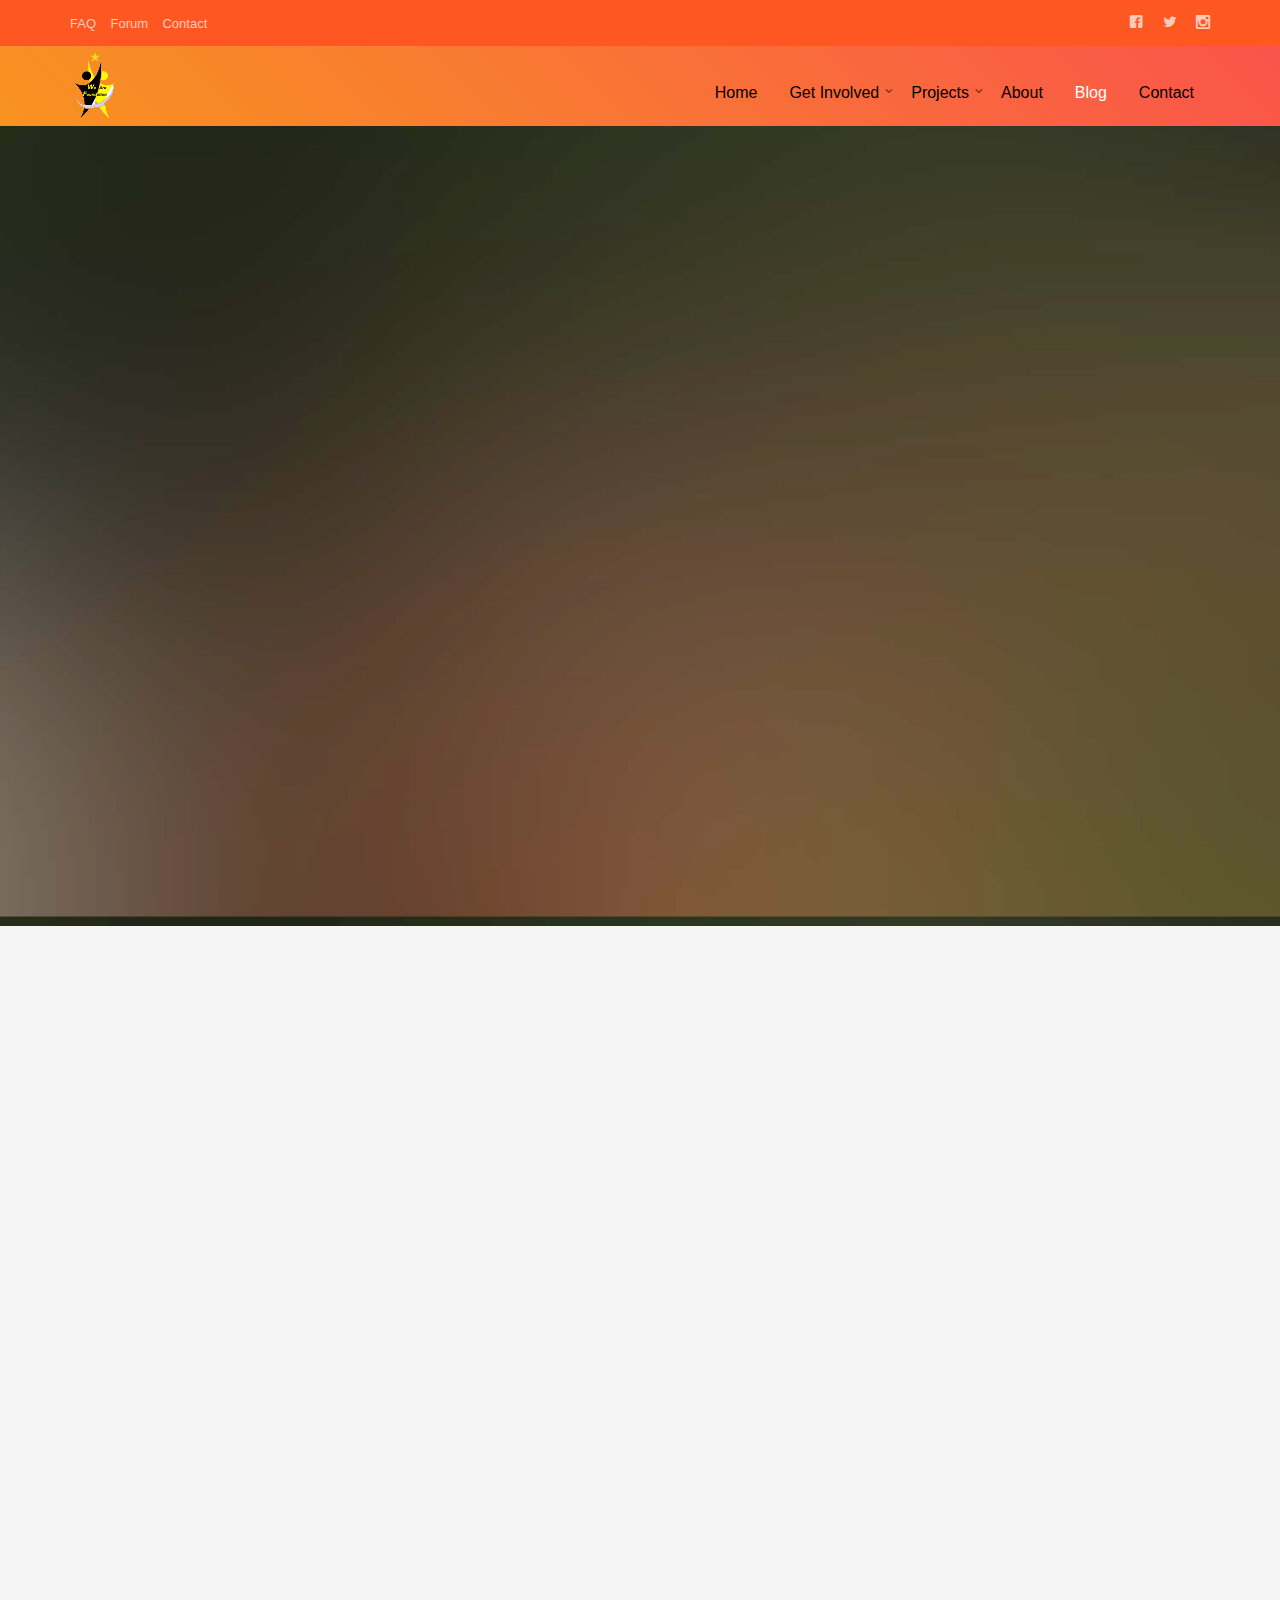
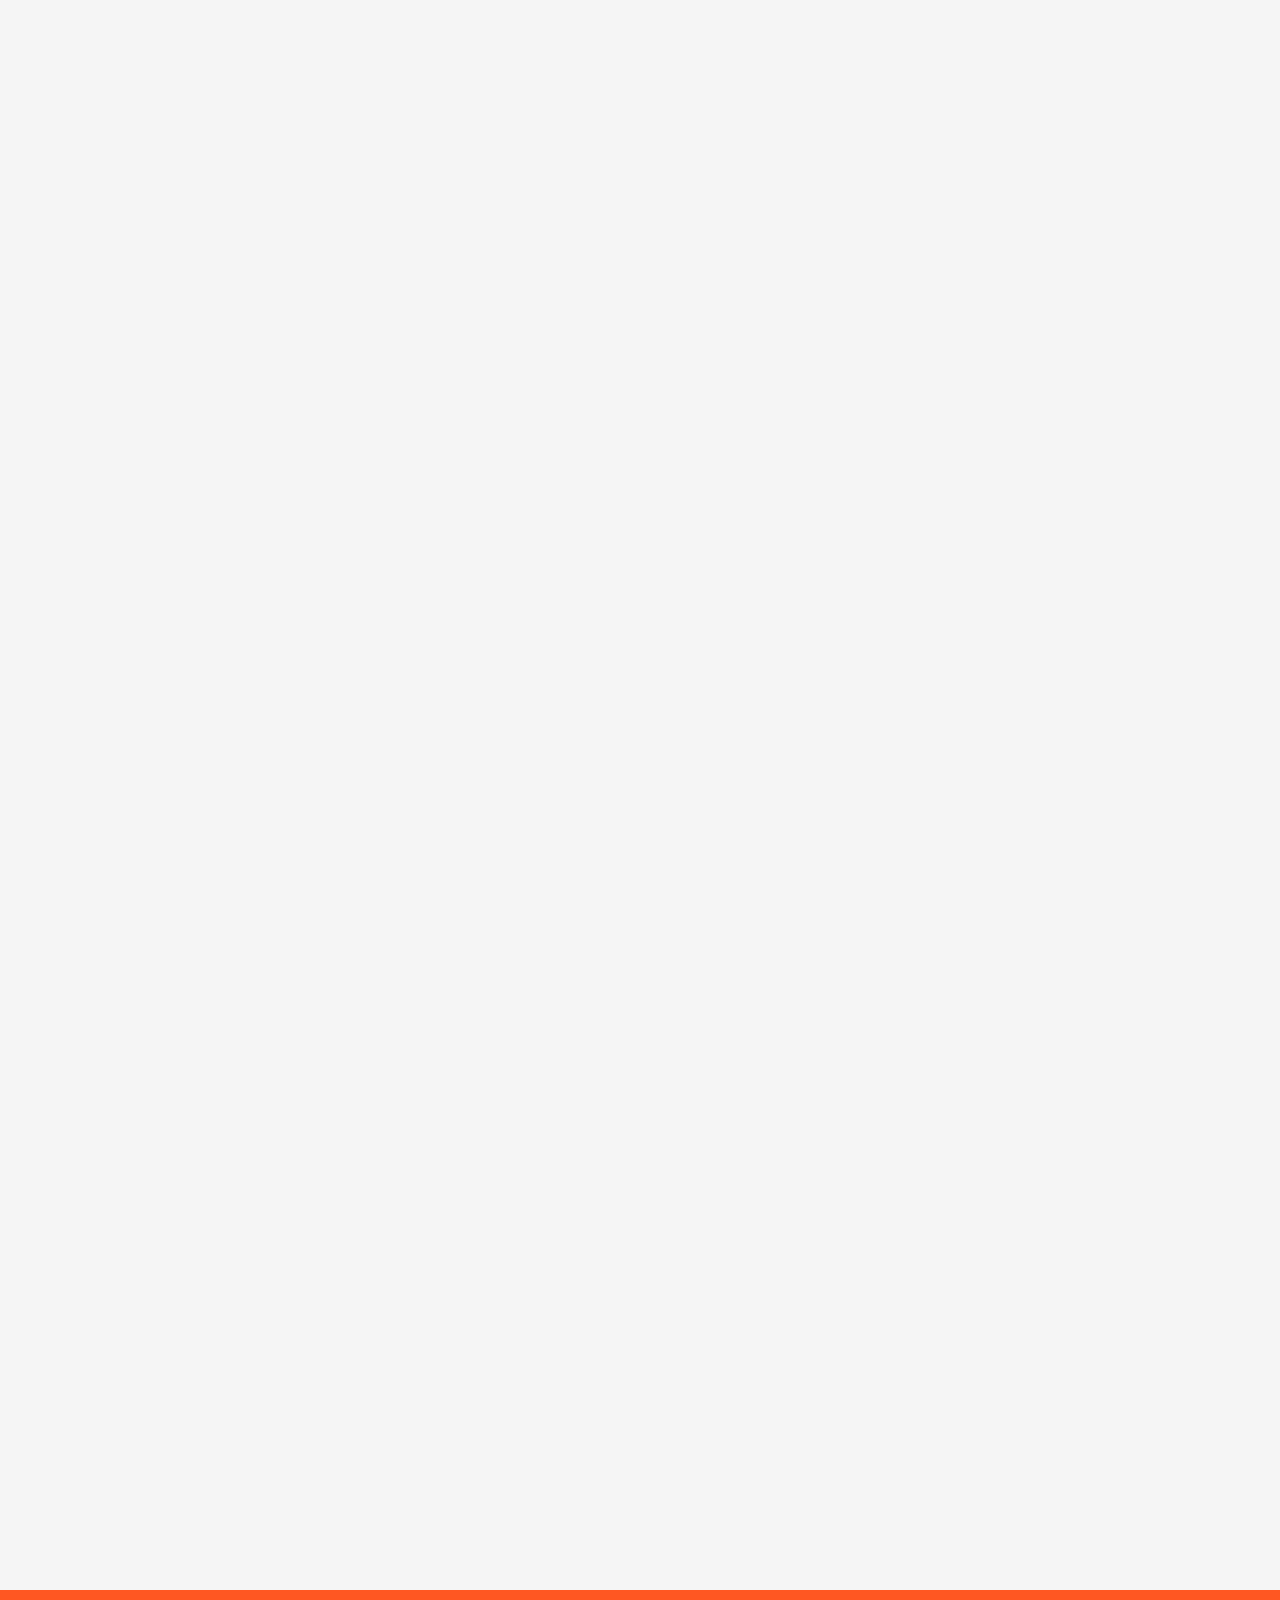
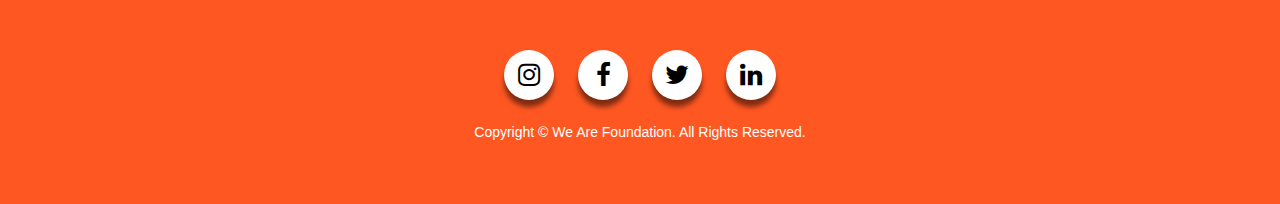
<file: blog.html>
<!DOCTYPE html>
<!--[if lt IE 7]>      <html class="no-js lt-ie9 lt-ie8 lt-ie7"> <![endif]-->
<!--[if IE 7]>         <html class="no-js lt-ie9 lt-ie8"> <![endif]-->
<!--[if IE 8]>         <html class="no-js lt-ie9"> <![endif]-->
<!--[if gt IE 8]><!--> <html class="no-js"> <!--<![endif]-->
	<head>
	<meta charset="utf-8">
	<meta http-equiv="X-UA-Compatible" content="IE=edge">
	<title>We Are Foundation</title>
	<meta name="viewport" content="width=device-width, initial-scale=1">
	<meta name="description" content="Offical Website of We Are Foundation" />
	<meta name="keywords" content="" />
	<meta name="author" content="We Are Foundation" />

	<!-- Facebook and Twitter integration -->
	<meta property="og:title" content=""/>
	<meta property="og:image" content=""/>
	<meta property="og:url" content=""/>
	<meta property="og:site_name" content=""/>
	<meta property="og:description" content=""/>
	<meta name="twitter:title" content="" />
	<meta name="twitter:image" content="" />
	<meta name="twitter:url" content="" />
	<meta name="twitter:card" content="" />

    <!-- Font Awesome icons (free version)-->
	<link href="https://stackpath.bootstrapcdn.com/font-awesome/4.7.0/css/font-awesome.min.css" rel="stylesheet"
	integrity="sha384-wvfXpqpZZVQGK6TAh5PVlGOfQNHSoD2xbE+QkPxCAFlNEevoEH3Sl0sibVcOQVnN" crossorigin="anonymous">

	<!-- Place favicon.ico and apple-touch-icon.png in the root directory -->
	<link rel="shortcut icon" href="assets/images/favicon (1).ico">
	
	 <!-- Google fonts-->
	 <link href="https://fonts.googleapis.com/css?family=Montserrat:400,700" rel="stylesheet" type="text/css" />
	 <link href="https://fonts.googleapis.com/css?family=Droid+Serif:400,700,400italic,700italic" rel="stylesheet" type="text/css" />
	 <link href="https://fonts.googleapis.com/css?family=Roboto+Slab:400,100,300,700" rel="stylesheet" type="text/css" />
	<!-- <link href='https://fonts.googleapis.com/css?family=Open+Sans:400,700,300' rel='stylesheet' type='text/css'> -->
	
	<!-- Animate.css -->
	<link rel="stylesheet" href="css/animate.css">
	<!-- Icomoon Icon Fonts-->
	<link rel="stylesheet" href="css/icomoon.css">
	<!-- Bootstrap  -->
	<link rel="stylesheet" href="css/bootstrap.css">
	<!-- Superfish -->
	<link rel="stylesheet" href="css/superfish.css">

	<link rel="stylesheet" href="css/style.css">


	<!-- Modernizr JS -->
	<script src="js/modernizr-2.6.2.min.js"></script>
	<!-- FOR IE9 below -->
	<!--[if lt IE 9]>
	<script src="js/respond.min.js"></script>
	<![endif]-->

	</head>
	<body>
		<div id="fh5co-wrapper">
		<div id="fh5co-page">
		<div class="header-top">
			<div class="container">
				<div class="row">
					<div class="col-md-6 col-sm-6 text-left fh5co-link">
						<a href="#">FAQ</a>
						<a href="#">Forum</a>
						<a href="#">Contact</a>
					</div>
					<div class="col-md-6 col-sm-6 text-right fh5co-social">
						<a href="#" class="grow"><i class="icon-facebook2"></i></a>
						<a href="#" class="grow"><i class="icon-twitter2"></i></a>
						<a href="#" class="grow"><i class="icon-instagram2"></i></a>
					</div>
				</div>
			</div>
		</div>
		<!-- Header -->
		<header id="fh5co-header-section" class="sticky-banner">
			<div class="container">
				<div class="nav-header">
					<a href="#" class="js-fh5co-nav-toggle fh5co-nav-toggle dark"><i></i></a>
					<h1 id="fh5co-logo"><a href="index.html"><img src="assets/images/We Are Logo.png" alt="We Are Foundation"></a></h1>
					<!-- START #fh5co-menu-wrap -->
					<nav id="fh5co-menu-wrap" role="navigation">
						<ul class="sf-menu" id="fh5co-primary-menu">
							<li>
								<a href="index.html">Home</a>
							</li>
							<li>
								<a href="#" class="fh5co-sub-ddown">Get Involved</a>
								<ul class="fh5co-sub-menu">
									<li><a href="#">Donate</a></li>
									<li><a href="#">Fundraise</a></li>
									<li><a href="#">Campaign</a></li>
									<li><a href="#">Philantrophy</a></li>
									<li><a href="#">Volunteer</a></li>
								</ul>
							</li>
							<li>
								<a href="#" class="fh5co-sub-ddown">Projects</a>
								 <ul class="fh5co-sub-menu">
								 	<li><a href="#">Water World</a></li>
								 	<li><a href="#">Cloth Giving</a></li>
								 	<li><a href="#">Medical Mission</a></li>
								</ul>
							</li>
							<li><a href="about.html">About</a></li>
							<li class="active"><a href="blog.html">Blog</a></li>
							<li><a href="contact.html">Contact</a></li>
						</ul>
					</nav>
				</div>
			</div>
		</header>
		
		

		<div class="fh5co-hero">
			<div class="fh5co-overlay"></div>
			<div class="fh5co-cover text-center" data-stellar-background-ratio="0.5" style="background-image: url(assets/images/cover_bg_1.jpg);">
				<div class="desc animate-box">
					<h2>Our <strong>Blog &amp; News</strong></h2>
					<span><strong><em>Welcome To Our Society</em></strong></span>
					<span>Its Nice to meet You</span>
					<span><a class="btn btn-primary btn-lg" href="#">Donate Now</a></span>
				</div>
			</div>

		</div>
		
		<div id="fh5co-blog-section" class="fh5co-section-gray">
			<div class="container">
				<div class="row">
					<div class="col-md-8 col-md-offset-2 text-center heading-section animate-box">
						<h3>Read. Learn. Share</h3>
						<p>Lorem ipsum dolor sit amet, consectetur adipisicing elit. Velit est facilis maiores, perspiciatis accusamus asperiores sint consequuntur debitis.</p>
					</div>
				</div>
			</div>
			<div class="container">
				<div class="row row-bottom-padded-md">
					<div class="col-lg-4 col-md-4 col-sm-6">
						<div class="fh5co-blog animate-box">
							<a href="#"><img class="img-responsive" src="assets/images/cover_bg_1.jpg" alt=""></a>
							<div class="blog-text">
								<div class="prod-title">
									<h3><a href=""#>Medical Mission in Southern Kenya</a></h3>
									<span class="posted_by">Sep. 15th</span>
									<span class="comment"><a href="">21<i class="icon-bubble2"></i></a></span>
									<p>Far far away, behind the word mountains, far from the countries Vokalia and Consonantia, there live the blind texts.</p>
									<p><a href="#">Learn More...</a></p>
								</div>
							</div> 
						</div>
					</div>
					<div class="col-lg-4 col-md-4 col-sm-6">
						<div class="fh5co-blog animate-box">
							<a href="#"><img class="img-responsive" src="assets/images/cover_bg_2.jpg" alt=""></a>
							<div class="blog-text">
								<div class="prod-title">
									<h3><a href=""#>Medical Mission in Southern Kenya</a></h3>
									<span class="posted_by">Sep. 15th</span>
									<span class="comment"><a href="">21<i class="icon-bubble2"></i></a></span>
									<p>Far far away, behind the word mountains, far from the countries Vokalia and Consonantia, there live the blind texts.</p>
									<p><a href="#">Learn More...</a></p>
								</div>
							</div> 
						</div>
					</div>
					<div class="clearfix visible-sm-block"></div>
					<div class="col-lg-4 col-md-4 col-sm-6">
						<div class="fh5co-blog animate-box">
							<a href="#"><img class="img-responsive" src="assets/images/cover_bg_3.jpg" alt=""></a>
							<div class="blog-text">
								<div class="prod-title">
									<h3><a href=""#>Medical Mission in Southern Kenya</a></h3>
									<span class="posted_by">Sep. 15th</span>
									<span class="comment"><a href="">21<i class="icon-bubble2"></i></a></span>
									<p>Far far away, behind the word mountains, far from the countries Vokalia and Consonantia, there live the blind texts.</p>
									<p><a href="#">Learn More...</a></p>
								</div>
							</div> 
						</div>
					</div>
					<div class="clearfix visible-md-block"></div>
					<div class="col-lg-4 col-md-4 col-sm-6">
						<div class="fh5co-blog animate-box">
							<a href="#"><img class="img-responsive" src="assets/images/cover_bg_1.jpg" alt=""></a>
							<div class="blog-text">
								<div class="prod-title">
									<h3><a href=""#>Medical Mission in Southern Kenya</a></h3>
									<span class="posted_by">Sep. 15th</span>
									<span class="comment"><a href="">21<i class="icon-bubble2"></i></a></span>
									<p>Far far away, behind the word mountains, far from the countries Vokalia and Consonantia, there live the blind texts.</p>
									<p><a href="#">Learn More...</a></p>
								</div>
							</div> 
						</div>
					</div>
					<div class="clearfix visible-sm-block"></div>
					<div class="col-lg-4 col-md-4 col-sm-6">
						<div class="fh5co-blog animate-box">
							<a href="#"><img class="img-responsive" src="assets/images/cover_bg_2.jpg" alt=""></a>
							<div class="blog-text">
								<div class="prod-title">
									<h3><a href=""#>Medical Mission in Southern Kenya</a></h3>
									<span class="posted_by">Sep. 15th</span>
									<span class="comment"><a href="">21<i class="icon-bubble2"></i></a></span>
									<p>Far far away, behind the word mountains, far from the countries Vokalia and Consonantia, there live the blind texts.</p>
									<p><a href="#">Learn More...</a></p>
								</div>
							</div> 
						</div>
					</div>
					<div class="col-lg-4 col-md-4 col-sm-6">
						<div class="fh5co-blog animate-box">
							<a href="#"><img class="img-responsive" src="assets/images/cover_bg_3.jpg" alt=""></a>
							<div class="blog-text">
								<div class="prod-title">
									<h3><a href=""#>Medical Mission in Southern Kenya</a></h3>
									<span class="posted_by">Sep. 15th</span>
									<span class="comment"><a href="">21<i class="icon-bubble2"></i></a></span>
									<p>Far far away, behind the word mountains, far from the countries Vokalia and Consonantia, there live the blind texts.</p>
									<p><a href="#">Learn More...</a></p>
								</div>
							</div> 
						</div>
					</div>
					<div class="clearfix visible-sm-block"></div>
					<div class="col-lg-4 col-md-4 col-sm-6">
						<div class="fh5co-blog animate-box">
							<a href="#"><img class="img-responsive" src="assets/images/cover_bg_1.jpg" alt=""></a>
							<div class="blog-text">
								<div class="prod-title">
									<h3><a href=""#>Medical Mission in Southern Kenya</a></h3>
									<span class="posted_by">Sep. 15th</span>
									<span class="comment"><a href="">21<i class="icon-bubble2"></i></a></span>
									<p>Far far away, behind the word mountains, far from the countries Vokalia and Consonantia, there live the blind texts.</p>
									<p><a href="#">Learn More...</a></p>
								</div>
							</div> 
						</div>
					</div>
					<div class="clearfix visible-md-block"></div>
					<div class="col-lg-4 col-md-4 col-sm-6">
						<div class="fh5co-blog animate-box">
							<a href="#"><img class="img-responsive" src="assets/images/cover_bg_2.jpg" alt=""></a>
							<div class="blog-text">
								<div class="prod-title">
									<h3><a href=""#>Medical Mission in Southern Kenya</a></h3>
									<span class="posted_by">Sep. 15th</span>
									<span class="comment"><a href="">21<i class="icon-bubble2"></i></a></span>
									<p>Far far away, behind the word mountains, far from the countries Vokalia and Consonantia, there live the blind texts.</p>
									<p><a href="#">Learn More...</a></p>
								</div>
							</div> 
						</div>
					</div>
					<div class="clearfix visible-sm-block"></div>
					<div class="col-lg-4 col-md-4 col-sm-6">
						<div class="fh5co-blog animate-box">
							<a href="#"><img class="img-responsive" src="assets/images/cover_bg_3.jpg" alt=""></a>
							<div class="blog-text">
								<div class="prod-title">
									<h3><a href=""#>Medical Mission in Southern Kenya</a></h3>
									<span class="posted_by">Sep. 15th</span>
									<span class="comment"><a href="">21<i class="icon-bubble2"></i></a></span>
									<p>Far far away, behind the word mountains, far from the countries Vokalia and Consonantia, there live the blind texts.</p>
									<p><a href="#">Learn More...</a></p>
								</div>
							</div> 
						</div>
					</div>
				</div>

				<div class="row">
					<div class="col-md-4 col-md-offset-4 text-center animate-box">
						<a href="#" class="btn btn-primary btn-lg">Our Blog</a>
					</div>
				</div>

			</div>
		</div>
		<!-- fh5co-blog-section -->
		<!-- Footer -->
		<footer>
			<div id="footer">
				<div class="container">
					<div class="row">
						<div class="col-md-6 col-md-offset-3 text-center">
							<p class="fh5co-social-icons">
								<a href="#" class="social-login"><i class="fa fa-instagram" ></i></a>
								<a href="#" class="social-login"><i class="fa fa-facebook" ></i></a>
								<a href="#" class="social-login"><i class="fa fa-twitter"></i></a>
								<a href="#" class="social-login"><i class="fa fa-linkedin"></i></a>
								<!-- <a href="#"><i class="icon-dribbble2"></i></a>
								<a href="#"><i class="icon-youtube"></i></a> -->
							</p>
							<p>Copyright &copy; We Are Foundation. All Rights Reserved.</p>
						</div>
					</div>
				</div>
			</div>
		</footer>
	

	</div>
	<!-- END fh5co-page -->

	</div>
	<!-- END fh5co-wrapper -->

	<!-- jQuery -->


	<script src="js/jquery.min.js"></script>
	<!-- jQuery Easing -->
	<script src="js/jquery.easing.1.3.js"></script>
	<!-- Bootstrap -->
	<script src="js/bootstrap.min.js"></script>
	<!-- Waypoints -->
	<script src="js/jquery.waypoints.min.js"></script>
	<script src="js/sticky.js"></script>

	<!-- Stellar -->
	<script src="js/jquery.stellar.min.js"></script>
	<!-- Superfish -->
	<script src="js/hoverIntent.js"></script>
	<script src="js/superfish.js"></script>
	
	<!-- Main JS -->
	<script src="js/main.js"></script>

	</body>
</html>
</file>
<file: css/icomoon.css>
@font-face {
    font-family: 'icomoon';
    src:    url('assets/fonts/icomoon.eot?1oniuf');
    src:    url('assets/fonts/icomoon.eot?1oniuf#iefix') format('embedded-opentype'),
        url('assets/fonts/icomoon.ttf?1oniuf') format('truetype'),
        url('assets/fonts/icomoon.woff?1oniuf') format('woff'),
        url('assets/fonts/icomoon.svg?1oniuf#icomoon') format('svg');
    font-weight: normal;
    font-style: normal;
}

[class^="icon-"], [class*=" icon-"] {
    /* use !important to prevent issues with browser extensions that change fonts */
    font-family: 'icomoon' !important;
    speak: none;
    font-style: normal;
    font-weight: normal;
    font-variant: normal;
    text-transform: none;
    line-height: 1;

    /* Better Font Rendering =========== */
    -webkit-font-smoothing: antialiased;
    -moz-osx-font-smoothing: grayscale;
}

.icon-mobile:before {
    content: "\e000";
}
.icon-laptop:before {
    content: "\e001";
}
.icon-desktop:before {
    content: "\e002";
}
.icon-tablet:before {
    content: "\e003";
}
.icon-phone:before {
    content: "\e004";
}
.icon-document:before {
    content: "\e005";
}
.icon-documents:before {
    content: "\e006";
}
.icon-search:before {
    content: "\e007";
}
.icon-clipboard:before {
    content: "\e008";
}
.icon-newspaper:before {
    content: "\e009";
}
.icon-notebook:before {
    content: "\e00a";
}
.icon-book-open:before {
    content: "\e00b";
}
.icon-browser:before {
    content: "\e00c";
}
.icon-calendar:before {
    content: "\e00d";
}
.icon-presentation:before {
    content: "\e00e";
}
.icon-picture:before {
    content: "\e00f";
}
.icon-pictures:before {
    content: "\e010";
}
.icon-video:before {
    content: "\e011";
}
.icon-camera:before {
    content: "\e012";
}
.icon-printer:before {
    content: "\e013";
}
.icon-toolbox:before {
    content: "\e014";
}
.icon-briefcase:before {
    content: "\e015";
}
.icon-wallet:before {
    content: "\e016";
}
.icon-gift:before {
    content: "\e017";
}
.icon-bargraph:before {
    content: "\e018";
}
.icon-grid:before {
    content: "\e019";
}
.icon-expand:before {
    content: "\e01a";
}
.icon-focus:before {
    content: "\e01b";
}
.icon-edit:before {
    content: "\e01c";
}
.icon-adjustments:before {
    content: "\e01d";
}
.icon-ribbon:before {
    content: "\e01e";
}
.icon-hourglass:before {
    content: "\e01f";
}
.icon-lock:before {
    content: "\e020";
}
.icon-megaphone:before {
    content: "\e021";
}
.icon-shield:before {
    content: "\e022";
}
.icon-trophy:before {
    content: "\e023";
}
.icon-flag:before {
    content: "\e024";
}
.icon-map:before {
    content: "\e025";
}
.icon-puzzle:before {
    content: "\e026";
}
.icon-basket:before {
    content: "\e027";
}
.icon-envelope:before {
    content: "\e028";
}
.icon-streetsign:before {
    content: "\e029";
}
.icon-telescope:before {
    content: "\e02a";
}
.icon-gears:before {
    content: "\e02b";
}
.icon-key:before {
    content: "\e02c";
}
.icon-paperclip:before {
    content: "\e02d";
}
.icon-attachment:before {
    content: "\e02e";
}
.icon-pricetags:before {
    content: "\e02f";
}
.icon-lightbulb:before {
    content: "\e030";
}
.icon-layers:before {
    content: "\e031";
}
.icon-pencil:before {
    content: "\e032";
}
.icon-tools:before {
    content: "\e033";
}
.icon-tools-2:before {
    content: "\e034";
}
.icon-scissors:before {
    content: "\e035";
}
.icon-paintbrush:before {
    content: "\e036";
}
.icon-magnifying-glass:before {
    content: "\e037";
}
.icon-circle-compass:before {
    content: "\e038";
}
.icon-linegraph:before {
    content: "\e039";
}
.icon-mic:before {
    content: "\e03a";
}
.icon-strategy:before {
    content: "\e03b";
}
.icon-beaker:before {
    content: "\e03c";
}
.icon-caution:before {
    content: "\e03d";
}
.icon-recycle:before {
    content: "\e03e";
}
.icon-anchor:before {
    content: "\e03f";
}
.icon-profile-male:before {
    content: "\e040";
}
.icon-profile-female:before {
    content: "\e041";
}
.icon-bike:before {
    content: "\e042";
}
.icon-wine:before {
    content: "\e043";
}
.icon-hotairballoon:before {
    content: "\e044";
}
.icon-globe:before {
    content: "\e045";
}
.icon-genius:before {
    content: "\e046";
}
.icon-map-pin:before {
    content: "\e047";
}
.icon-dial:before {
    content: "\e048";
}
.icon-chat:before {
    content: "\e049";
}
.icon-heart:before {
    content: "\e04a";
}
.icon-cloud:before {
    content: "\e04b";
}
.icon-upload:before {
    content: "\e04c";
}
.icon-download:before {
    content: "\e04d";
}
.icon-target:before {
    content: "\e04e";
}
.icon-hazardous:before {
    content: "\e04f";
}
.icon-piechart:before {
    content: "\e050";
}
.icon-speedometer:before {
    content: "\e051";
}
.icon-global:before {
    content: "\e052";
}
.icon-compass:before {
    content: "\e053";
}
.icon-lifesaver:before {
    content: "\e054";
}
.icon-clock:before {
    content: "\e055";
}
.icon-aperture:before {
    content: "\e056";
}
.icon-quote:before {
    content: "\e057";
}
.icon-scope:before {
    content: "\e058";
}
.icon-alarmclock:before {
    content: "\e059";
}
.icon-refresh:before {
    content: "\e05a";
}
.icon-happy:before {
    content: "\e05b";
}
.icon-sad:before {
    content: "\e05c";
}
.icon-facebook:before {
    content: "\e05d";
}
.icon-twitter:before {
    content: "\e05e";
}
.icon-googleplus:before {
    content: "\e05f";
}
.icon-rss:before {
    content: "\e060";
}
.icon-tumblr:before {
    content: "\e061";
}
.icon-linkedin:before {
    content: "\e062";
}
.icon-dribbble:before {
    content: "\e063";
}
.icon-box2:before {
    content: "\ea82";
}
.icon-write:before {
    content: "\ea83";
}
.icon-clock2:before {
    content: "\ea84";
}
.icon-reply2:before {
    content: "\ea85";
}
.icon-reply-all2:before {
    content: "\ea86";
}
.icon-forward2:before {
    content: "\ea87";
}
.icon-flag2:before {
    content: "\ea88";
}
.icon-search2:before {
    content: "\ea89";
}
.icon-trash2:before {
    content: "\ea8a";
}
.icon-envelope2:before {
    content: "\ea8b";
}
.icon-bubble:before {
    content: "\ea8c";
}
.icon-bubbles:before {
    content: "\ea8d";
}
.icon-user2:before {
    content: "\ea8e";
}
.icon-users2:before {
    content: "\ea8f";
}
.icon-cloud2:before {
    content: "\ea90";
}
.icon-download2:before {
    content: "\ea91";
}
.icon-upload2:before {
    content: "\ea92";
}
.icon-rain:before {
    content: "\ea93";
}
.icon-sun:before {
    content: "\ea94";
}
.icon-moon2:before {
    content: "\ea95";
}
.icon-bell2:before {
    content: "\ea96";
}
.icon-folder2:before {
    content: "\ea97";
}
.icon-pin2:before {
    content: "\ea98";
}
.icon-sound2:before {
    content: "\ea99";
}
.icon-microphone:before {
    content: "\ea9a";
}
.icon-camera2:before {
    content: "\ea9b";
}
.icon-image2:before {
    content: "\ea9c";
}
.icon-cog2:before {
    content: "\ea9d";
}
.icon-calendar2:before {
    content: "\ea9e";
}
.icon-book2:before {
    content: "\ea9f";
}
.icon-map-marker:before {
    content: "\eaa0";
}
.icon-store:before {
    content: "\eaa1";
}
.icon-support:before {
    content: "\eaa2";
}
.icon-tag2:before {
    content: "\eaa3";
}
.icon-heart2:before {
    content: "\eaa4";
}
.icon-video-camera:before {
    content: "\eaa5";
}
.icon-trophy2:before {
    content: "\eaa6";
}
.icon-cart:before {
    content: "\eaa7";
}
.icon-eye2:before {
    content: "\eaa8";
}
.icon-cancel:before {
    content: "\eaa9";
}
.icon-chart:before {
    content: "\eaaa";
}
.icon-target2:before {
    content: "\eaab";
}
.icon-printer2:before {
    content: "\eaac";
}
.icon-location2:before {
    content: "\eaad";
}
.icon-bookmark2:before {
    content: "\eaae";
}
.icon-monitor:before {
    content: "\eaaf";
}
.icon-cross2:before {
    content: "\eab0";
}
.icon-plus2:before {
    content: "\eab1";
}
.icon-left:before {
    content: "\eab2";
}
.icon-up:before {
    content: "\eab3";
}
.icon-browser2:before {
    content: "\eab4";
}
.icon-windows:before {
    content: "\eab5";
}
.icon-switch2:before {
    content: "\eab6";
}
.icon-dashboard:before {
    content: "\eab7";
}
.icon-play:before {
    content: "\eab8";
}
.icon-fast-forward:before {
    content: "\eab9";
}
.icon-next:before {
    content: "\eaba";
}
.icon-refresh2:before {
    content: "\eabb";
}
.icon-film:before {
    content: "\eabc";
}
.icon-home2:before {
    content: "\eabd";
}
.icon-add-to-list:before {
    content: "\e901";
}
.icon-classic-computer:before {
    content: "\e902";
}
.icon-controller-fast-backward:before {
    content: "\e903";
}
.icon-creative-commons-attribution:before {
    content: "\e904";
}
.icon-creative-commons-noderivs:before {
    content: "\e905";
}
.icon-creative-commons-noncommercial-eu:before {
    content: "\e906";
}
.icon-creative-commons-noncommercial-us:before {
    content: "\e907";
}
.icon-creative-commons-public-domain:before {
    content: "\e908";
}
.icon-creative-commons-remix:before {
    content: "\e909";
}
.icon-creative-commons-share:before {
    content: "\e90a";
}
.icon-creative-commons-sharealike:before {
    content: "\e90b";
}
.icon-creative-commons:before {
    content: "\e90c";
}
.icon-document-landscape:before {
    content: "\e90d";
}
.icon-remove-user:before {
    content: "\e90e";
}
.icon-warning:before {
    content: "\e90f";
}
.icon-arrow-bold-down:before {
    content: "\e910";
}
.icon-arrow-bold-left:before {
    content: "\e911";
}
.icon-arrow-bold-right:before {
    content: "\e912";
}
.icon-arrow-bold-up:before {
    content: "\e913";
}
.icon-arrow-down:before {
    content: "\e914";
}
.icon-arrow-left:before {
    content: "\e915";
}
.icon-arrow-long-down:before {
    content: "\e916";
}
.icon-arrow-long-left:before {
    content: "\e917";
}
.icon-arrow-long-right:before {
    content: "\e918";
}
.icon-arrow-long-up:before {
    content: "\e919";
}
.icon-arrow-right:before {
    content: "\e91a";
}
.icon-arrow-up:before {
    content: "\e91b";
}
.icon-arrow-with-circle-down:before {
    content: "\e91c";
}
.icon-arrow-with-circle-left:before {
    content: "\e91d";
}
.icon-arrow-with-circle-right:before {
    content: "\e91e";
}
.icon-arrow-with-circle-up:before {
    content: "\e91f";
}
.icon-bookmark:before {
    content: "\e920";
}
.icon-bookmarks:before {
    content: "\e921";
}
.icon-chevron-down:before {
    content: "\e922";
}
.icon-chevron-left:before {
    content: "\e923";
}
.icon-chevron-right:before {
    content: "\e924";
}
.icon-chevron-small-down:before {
    content: "\e925";
}
.icon-chevron-small-left:before {
    content: "\e926";
}
.icon-chevron-small-right:before {
    content: "\e927";
}
.icon-chevron-small-up:before {
    content: "\e928";
}
.icon-chevron-thin-down:before {
    content: "\e929";
}
.icon-chevron-thin-left:before {
    content: "\e92a";
}
.icon-chevron-thin-right:before {
    content: "\e92b";
}
.icon-chevron-thin-up:before {
    content: "\e92c";
}
.icon-chevron-up:before {
    content: "\e92d";
}
.icon-chevron-with-circle-down:before {
    content: "\e92e";
}
.icon-chevron-with-circle-left:before {
    content: "\e92f";
}
.icon-chevron-with-circle-right:before {
    content: "\e930";
}
.icon-chevron-with-circle-up:before {
    content: "\e931";
}
.icon-cloud3:before {
    content: "\e932";
}
.icon-controller-fast-forward:before {
    content: "\e933";
}
.icon-controller-jump-to-start:before {
    content: "\e934";
}
.icon-controller-next:before {
    content: "\e935";
}
.icon-controller-paus:before {
    content: "\e936";
}
.icon-controller-play:before {
    content: "\e937";
}
.icon-controller-record:before {
    content: "\e938";
}
.icon-controller-stop:before {
    content: "\e939";
}
.icon-controller-volume:before {
    content: "\e93a";
}
.icon-dot-single:before {
    content: "\e93b";
}
.icon-dots-three-horizontal:before {
    content: "\e93c";
}
.icon-dots-three-vertical:before {
    content: "\e93d";
}
.icon-dots-two-horizontal:before {
    content: "\e93e";
}
.icon-dots-two-vertical:before {
    content: "\e93f";
}
.icon-download3:before {
    content: "\e940";
}
.icon-emoji-flirt:before {
    content: "\e941";
}
.icon-flow-branch:before {
    content: "\e942";
}
.icon-flow-cascade:before {
    content: "\e943";
}
.icon-flow-line:before {
    content: "\e944";
}
.icon-flow-parallel:before {
    content: "\e945";
}
.icon-flow-tree:before {
    content: "\e946";
}
.icon-install:before {
    content: "\e947";
}
.icon-layers2:before {
    content: "\e948";
}
.icon-open-book:before {
    content: "\e949";
}
.icon-resize-100:before {
    content: "\e94a";
}
.icon-resize-full-screen:before {
    content: "\e94b";
}
.icon-save:before {
    content: "\e94c";
}
.icon-select-arrows:before {
    content: "\e94d";
}
.icon-sound-mute:before {
    content: "\e94e";
}
.icon-sound:before {
    content: "\e94f";
}
.icon-trash:before {
    content: "\e950";
}
.icon-triangle-down:before {
    content: "\e951";
}
.icon-triangle-left:before {
    content: "\e952";
}
.icon-triangle-right:before {
    content: "\e953";
}
.icon-triangle-up:before {
    content: "\e954";
}
.icon-uninstall:before {
    content: "\e955";
}
.icon-upload-to-cloud:before {
    content: "\e956";
}
.icon-upload3:before {
    content: "\e957";
}
.icon-add-user:before {
    content: "\e958";
}
.icon-address:before {
    content: "\e959";
}
.icon-adjust:before {
    content: "\e95a";
}
.icon-air:before {
    content: "\e95b";
}
.icon-aircraft-landing:before {
    content: "\e95c";
}
.icon-aircraft-take-off:before {
    content: "\e95d";
}
.icon-aircraft:before {
    content: "\e95e";
}
.icon-align-bottom:before {
    content: "\e95f";
}
.icon-align-horizontal-middle:before {
    content: "\e960";
}
.icon-align-left:before {
    content: "\e961";
}
.icon-align-right:before {
    content: "\e962";
}
.icon-align-top:before {
    content: "\e963";
}
.icon-align-vertical-middle:before {
    content: "\e964";
}
.icon-archive:before {
    content: "\e965";
}
.icon-area-graph:before {
    content: "\e966";
}
.icon-attachment2:before {
    content: "\e967";
}
.icon-awareness-ribbon:before {
    content: "\e968";
}
.icon-back-in-time:before {
    content: "\e969";
}
.icon-back:before {
    content: "\e96a";
}
.icon-bar-graph:before {
    content: "\e96b";
}
.icon-battery:before {
    content: "\e96c";
}
.icon-beamed-note:before {
    content: "\e96d";
}
.icon-bell:before {
    content: "\e96e";
}
.icon-blackboard:before {
    content: "\e96f";
}
.icon-block:before {
    content: "\e970";
}
.icon-book:before {
    content: "\e971";
}
.icon-bowl:before {
    content: "\e972";
}
.icon-box:before {
    content: "\e973";
}
.icon-briefcase2:before {
    content: "\e974";
}
.icon-browser3:before {
    content: "\e975";
}
.icon-brush:before {
    content: "\e976";
}
.icon-bucket:before {
    content: "\e977";
}
.icon-cake:before {
    content: "\e978";
}
.icon-calculator:before {
    content: "\e979";
}
.icon-calendar3:before {
    content: "\e97a";
}
.icon-camera3:before {
    content: "\e97b";
}
.icon-ccw:before {
    content: "\e97c";
}
.icon-chat2:before {
    content: "\e97d";
}
.icon-check:before {
    content: "\e97e";
}
.icon-circle-with-cross:before {
    content: "\e97f";
}
.icon-circle-with-minus:before {
    content: "\e980";
}
.icon-circle-with-plus:before {
    content: "\e981";
}
.icon-circle:before {
    content: "\e982";
}
.icon-circular-graph:before {
    content: "\e983";
}
.icon-clapperboard:before {
    content: "\e984";
}
.icon-clipboard2:before {
    content: "\e985";
}
.icon-clock3:before {
    content: "\e986";
}
.icon-code:before {
    content: "\e987";
}
.icon-cog:before {
    content: "\e988";
}
.icon-colours:before {
    content: "\e989";
}
.icon-compass2:before {
    content: "\e98a";
}
.icon-copy:before {
    content: "\e98b";
}
.icon-credit-card:before {
    content: "\e98c";
}
.icon-credit:before {
    content: "\e98d";
}
.icon-cross:before {
    content: "\e98e";
}
.icon-cup:before {
    content: "\e98f";
}
.icon-cw:before {
    content: "\e990";
}
.icon-cycle:before {
    content: "\e991";
}
.icon-database:before {
    content: "\e992";
}
.icon-dial-pad:before {
    content: "\e993";
}
.icon-direction:before {
    content: "\e994";
}
.icon-document2:before {
    content: "\e995";
}
.icon-documents2:before {
    content: "\e996";
}
.icon-drink:before {
    content: "\e997";
}
.icon-drive:before {
    content: "\e998";
}
.icon-drop:before {
    content: "\e999";
}
.icon-edit2:before {
    content: "\e99a";
}
.icon-email:before {
    content: "\e99b";
}
.icon-emoji-happy:before {
    content: "\e99c";
}
.icon-emoji-neutral:before {
    content: "\e99d";
}
.icon-emoji-sad:before {
    content: "\e99e";
}
.icon-erase:before {
    content: "\e99f";
}
.icon-eraser:before {
    content: "\e9a0";
}
.icon-export:before {
    content: "\e9a1";
}
.icon-eye:before {
    content: "\e9a2";
}
.icon-feather:before {
    content: "\e9a3";
}
.icon-flag3:before {
    content: "\e9a4";
}
.icon-flash:before {
    content: "\e9a5";
}
.icon-flashlight:before {
    content: "\e9a6";
}
.icon-flat-brush:before {
    content: "\e9a7";
}
.icon-folder-images:before {
    content: "\e9a8";
}
.icon-folder-music:before {
    content: "\e9a9";
}
.icon-folder-video:before {
    content: "\e9aa";
}
.icon-folder:before {
    content: "\e9ab";
}
.icon-forward:before {
    content: "\e9ac";
}
.icon-funnel:before {
    content: "\e9ad";
}
.icon-game-controller:before {
    content: "\e9ae";
}
.icon-gauge:before {
    content: "\e9af";
}
.icon-globe2:before {
    content: "\e9b0";
}
.icon-graduation-cap:before {
    content: "\e9b1";
}
.icon-grid2:before {
    content: "\e9b2";
}
.icon-hair-cross:before {
    content: "\e9b3";
}
.icon-hand:before {
    content: "\e9b4";
}
.icon-heart-outlined:before {
    content: "\e9b5";
}
.icon-heart3:before {
    content: "\e9b6";
}
.icon-help-with-circle:before {
    content: "\e9b7";
}
.icon-help:before {
    content: "\e9b8";
}
.icon-home:before {
    content: "\e9b9";
}
.icon-hour-glass:before {
    content: "\e9ba";
}
.icon-image-inverted:before {
    content: "\e9bb";
}
.icon-image:before {
    content: "\e9bc";
}
.icon-images:before {
    content: "\e9bd";
}
.icon-inbox:before {
    content: "\e9be";
}
.icon-infinity:before {
    content: "\e9bf";
}
.icon-info-with-circle:before {
    content: "\e9c0";
}
.icon-info:before {
    content: "\e9c1";
}
.icon-key2:before {
    content: "\e9c2";
}
.icon-keyboard:before {
    content: "\e9c3";
}
.icon-lab-flask:before {
    content: "\e9c4";
}
.icon-landline:before {
    content: "\e9c5";
}
.icon-language:before {
    content: "\e9c6";
}
.icon-laptop2:before {
    content: "\e9c7";
}
.icon-leaf:before {
    content: "\e9c8";
}
.icon-level-down:before {
    content: "\e9c9";
}
.icon-level-up:before {
    content: "\e9ca";
}
.icon-lifebuoy:before {
    content: "\e9cb";
}
.icon-light-bulb:before {
    content: "\e9cc";
}
.icon-light-down:before {
    content: "\e9cd";
}
.icon-light-up:before {
    content: "\e9ce";
}
.icon-line-graph:before {
    content: "\e9cf";
}
.icon-link:before {
    content: "\e9d0";
}
.icon-list:before {
    content: "\e9d1";
}
.icon-location-pin:before {
    content: "\e9d2";
}
.icon-location:before {
    content: "\e9d3";
}
.icon-lock-open:before {
    content: "\e9d4";
}
.icon-lock2:before {
    content: "\e9d5";
}
.icon-log-out:before {
    content: "\e9d6";
}
.icon-login:before {
    content: "\e9d7";
}
.icon-loop:before {
    content: "\e9d8";
}
.icon-magnet:before {
    content: "\e9d9";
}
.icon-magnifying-glass2:before {
    content: "\e9da";
}
.icon-mail:before {
    content: "\e9db";
}
.icon-man:before {
    content: "\e9dc";
}
.icon-map2:before {
    content: "\e9dd";
}
.icon-mask:before {
    content: "\e9de";
}
.icon-medal:before {
    content: "\e9df";
}
.icon-megaphone2:before {
    content: "\e9e0";
}
.icon-menu:before {
    content: "\e9e1";
}
.icon-message:before {
    content: "\e9e2";
}
.icon-mic2:before {
    content: "\e9e3";
}
.icon-minus:before {
    content: "\e9e4";
}
.icon-mobile2:before {
    content: "\e9e5";
}
.icon-modern-mic:before {
    content: "\e9e6";
}
.icon-moon:before {
    content: "\e9e7";
}
.icon-mouse:before {
    content: "\e9e8";
}
.icon-music:before {
    content: "\e9e9";
}
.icon-network:before {
    content: "\e9ea";
}
.icon-new-message:before {
    content: "\e9eb";
}
.icon-new:before {
    content: "\e9ec";
}
.icon-news:before {
    content: "\e9ed";
}
.icon-note:before {
    content: "\e9ee";
}
.icon-notification:before {
    content: "\e9ef";
}
.icon-old-mobile:before {
    content: "\e9f0";
}
.icon-old-phone:before {
    content: "\e9f1";
}
.icon-palette:before {
    content: "\e9f2";
}
.icon-paper-plane:before {
    content: "\e9f3";
}
.icon-pencil2:before {
    content: "\e9f4";
}
.icon-phone2:before {
    content: "\e9f5";
}
.icon-pie-chart:before {
    content: "\e9f6";
}
.icon-pin:before {
    content: "\e9f7";
}
.icon-plus:before {
    content: "\e9f8";
}
.icon-popup:before {
    content: "\e9f9";
}
.icon-power-plug:before {
    content: "\e9fa";
}
.icon-price-ribbon:before {
    content: "\e9fb";
}
.icon-price-tag:before {
    content: "\e9fc";
}
.icon-print:before {
    content: "\e9fd";
}
.icon-progress-empty:before {
    content: "\e9fe";
}
.icon-progress-full:before {
    content: "\e9ff";
}
.icon-progress-one:before {
    content: "\ea00";
}
.icon-progress-two:before {
    content: "\ea01";
}
.icon-publish:before {
    content: "\ea02";
}
.icon-quote2:before {
    content: "\ea03";
}
.icon-radio:before {
    content: "\ea04";
}
.icon-reply-all:before {
    content: "\ea05";
}
.icon-reply:before {
    content: "\ea06";
}
.icon-retweet:before {
    content: "\ea07";
}
.icon-rocket:before {
    content: "\ea08";
}
.icon-round-brush:before {
    content: "\ea09";
}
.icon-rss2:before {
    content: "\ea0a";
}
.icon-ruler:before {
    content: "\ea0b";
}
.icon-scissors2:before {
    content: "\ea0c";
}
.icon-share-alternitive:before {
    content: "\ea0d";
}
.icon-share:before {
    content: "\ea0e";
}
.icon-shareable:before {
    content: "\ea0f";
}
.icon-shield2:before {
    content: "\ea10";
}
.icon-shop:before {
    content: "\ea11";
}
.icon-shopping-bag:before {
    content: "\ea12";
}
.icon-shopping-basket:before {
    content: "\ea13";
}
.icon-shopping-cart:before {
    content: "\ea14";
}
.icon-shuffle:before {
    content: "\ea15";
}
.icon-signal:before {
    content: "\ea16";
}
.icon-sound-mix:before {
    content: "\ea17";
}
.icon-sports-club:before {
    content: "\ea18";
}
.icon-spreadsheet:before {
    content: "\ea19";
}
.icon-squared-cross:before {
    content: "\ea1a";
}
.icon-squared-minus:before {
    content: "\ea1b";
}
.icon-squared-plus:before {
    content: "\ea1c";
}
.icon-star-outlined:before {
    content: "\ea1d";
}
.icon-star:before {
    content: "\ea1e";
}
.icon-stopwatch:before {
    content: "\ea1f";
}
.icon-suitcase:before {
    content: "\ea20";
}
.icon-swap:before {
    content: "\ea21";
}
.icon-sweden:before {
    content: "\ea22";
}
.icon-switch:before {
    content: "\ea23";
}
.icon-tablet2:before {
    content: "\ea24";
}
.icon-tag:before {
    content: "\ea25";
}
.icon-text-document-inverted:before {
    content: "\ea26";
}
.icon-text-document:before {
    content: "\ea27";
}
.icon-text:before {
    content: "\ea28";
}
.icon-thermometer:before {
    content: "\ea29";
}
.icon-thumbs-down:before {
    content: "\ea2a";
}
.icon-thumbs-up:before {
    content: "\ea2b";
}
.icon-thunder-cloud:before {
    content: "\ea2c";
}
.icon-ticket:before {
    content: "\ea2d";
}
.icon-time-slot:before {
    content: "\ea2e";
}
.icon-tools2:before {
    content: "\ea2f";
}
.icon-traffic-cone:before {
    content: "\ea30";
}
.icon-tree:before {
    content: "\ea31";
}
.icon-trophy3:before {
    content: "\ea32";
}
.icon-tv:before {
    content: "\ea33";
}
.icon-typing:before {
    content: "\ea34";
}
.icon-unread:before {
    content: "\ea35";
}
.icon-untag:before {
    content: "\ea36";
}
.icon-user:before {
    content: "\ea37";
}
.icon-users:before {
    content: "\ea38";
}
.icon-v-card:before {
    content: "\ea39";
}
.icon-video2:before {
    content: "\ea3a";
}
.icon-vinyl:before {
    content: "\ea3b";
}
.icon-voicemail:before {
    content: "\ea3c";
}
.icon-wallet2:before {
    content: "\ea3d";
}
.icon-water:before {
    content: "\ea3e";
}
.icon-500px-with-circle:before {
    content: "\ea3f";
}
.icon-500px:before {
    content: "\ea40";
}
.icon-basecamp:before {
    content: "\ea41";
}
.icon-behance:before {
    content: "\ea42";
}
.icon-creative-cloud:before {
    content: "\ea43";
}
.icon-dropbox:before {
    content: "\ea44";
}
.icon-evernote:before {
    content: "\ea45";
}
.icon-flattr:before {
    content: "\ea46";
}
.icon-foursquare:before {
    content: "\ea47";
}
.icon-google-drive:before {
    content: "\ea48";
}
.icon-google-hangouts:before {
    content: "\ea49";
}
.icon-grooveshark:before {
    content: "\ea4a";
}
.icon-icloud:before {
    content: "\ea4b";
}
.icon-mixi:before {
    content: "\ea4c";
}
.icon-onedrive:before {
    content: "\ea4d";
}
.icon-paypal:before {
    content: "\ea4e";
}
.icon-picasa:before {
    content: "\ea4f";
}
.icon-qq:before {
    content: "\ea50";
}
.icon-rdio-with-circle:before {
    content: "\ea51";
}
.icon-renren:before {
    content: "\ea52";
}
.icon-scribd:before {
    content: "\ea53";
}
.icon-sina-weibo:before {
    content: "\ea54";
}
.icon-skype-with-circle:before {
    content: "\ea55";
}
.icon-skype:before {
    content: "\ea56";
}
.icon-slideshare:before {
    content: "\ea57";
}
.icon-smashing:before {
    content: "\ea58";
}
.icon-soundcloud:before {
    content: "\ea59";
}
.icon-spotify-with-circle:before {
    content: "\ea5a";
}
.icon-spotify:before {
    content: "\ea5b";
}
.icon-swarm:before {
    content: "\ea5c";
}
.icon-vine-with-circle:before {
    content: "\ea5d";
}
.icon-vine:before {
    content: "\ea5e";
}
.icon-vk-alternitive:before {
    content: "\ea5f";
}
.icon-vk-with-circle:before {
    content: "\ea60";
}
.icon-vk:before {
    content: "\ea61";
}
.icon-xing-with-circle:before {
    content: "\ea62";
}
.icon-xing:before {
    content: "\ea63";
}
.icon-yelp:before {
    content: "\ea64";
}
.icon-dribbble-with-circle:before {
    content: "\ea65";
}
.icon-dribbble2:before {
    content: "\ea66";
}
.icon-facebook-with-circle:before {
    content: "\ea67";
}
.icon-facebook2:before {
    content: "\ea68";
}
.icon-flickr-with-circle:before {
    content: "\ea69";
}
.icon-flickr:before {
    content: "\ea6a";
}
.icon-github-with-circle:before {
    content: "\ea6b";
}
.icon-github:before {
    content: "\ea6c";
}
.icon-google-with-circle:before {
    content: "\ea6d";
}
.icon-google:before {
    content: "\ea6e";
}
.icon-instagram-with-circle:before {
    content: "\ea6f";
}
.icon-instagram:before {
    content: "\ea70";
}
.icon-lastfm-with-circle:before {
    content: "\ea71";
}
.icon-lastfm:before {
    content: "\ea72";
}
.icon-linkedin-with-circle:before {
    content: "\ea73";
}
.icon-linkedin2:before {
    content: "\ea74";
}
.icon-pinterest-with-circle:before {
    content: "\ea75";
}
.icon-pinterest:before {
    content: "\ea76";
}
.icon-rdio:before {
    content: "\ea77";
}
.icon-stumbleupon-with-circle:before {
    content: "\ea78";
}
.icon-stumbleupon:before {
    content: "\ea79";
}
.icon-tumblr-with-circle:before {
    content: "\ea7a";
}
.icon-tumblr2:before {
    content: "\ea7b";
}
.icon-twitter-with-circle:before {
    content: "\ea7c";
}
.icon-twitter2:before {
    content: "\ea7d";
}
.icon-vimeo-with-circle:before {
    content: "\ea7e";
}
.icon-vimeo:before {
    content: "\ea7f";
}
.icon-youtube-with-circle:before {
    content: "\ea80";
}
.icon-youtube:before {
    content: "\ea81";
}
.icon-home3:before {
    content: "\eabe";
}
.icon-home22:before {
    content: "\eabf";
}
.icon-home32:before {
    content: "\eac0";
}
.icon-office:before {
    content: "\eac1";
}
.icon-newspaper2:before {
    content: "\eac2";
}
.icon-pencil3:before {
    content: "\eac3";
}
.icon-pencil22:before {
    content: "\eac4";
}
.icon-quill:before {
    content: "\eac5";
}
.icon-pen:before {
    content: "\eac6";
}
.icon-blog:before {
    content: "\eac7";
}
.icon-eyedropper:before {
    content: "\eac8";
}
.icon-droplet:before {
    content: "\eac9";
}
.icon-paint-format:before {
    content: "\eaca";
}
.icon-image3:before {
    content: "\eacb";
}
.icon-images2:before {
    content: "\eacc";
}
.icon-camera4:before {
    content: "\eacd";
}
.icon-headphones:before {
    content: "\eace";
}
.icon-music2:before {
    content: "\eacf";
}
.icon-play2:before {
    content: "\ead0";
}
.icon-film2:before {
    content: "\ead1";
}
.icon-video-camera2:before {
    content: "\ead2";
}
.icon-dice:before {
    content: "\ead3";
}
.icon-pacman:before {
    content: "\ead4";
}
.icon-spades:before {
    content: "\ead5";
}
.icon-clubs:before {
    content: "\ead6";
}
.icon-diamonds:before {
    content: "\ead7";
}
.icon-bullhorn:before {
    content: "\ead8";
}
.icon-connection:before {
    content: "\ead9";
}
.icon-podcast:before {
    content: "\eada";
}
.icon-feed:before {
    content: "\eadb";
}
.icon-mic3:before {
    content: "\eadc";
}
.icon-book3:before {
    content: "\eadd";
}
.icon-books:before {
    content: "\eade";
}
.icon-library:before {
    content: "\eadf";
}
.icon-file-text:before {
    content: "\eae0";
}
.icon-profile:before {
    content: "\eae1";
}
.icon-file-empty:before {
    content: "\eae2";
}
.icon-files-empty:before {
    content: "\eae3";
}
.icon-file-text2:before {
    content: "\eae4";
}
.icon-file-picture:before {
    content: "\eae5";
}
.icon-file-music:before {
    content: "\eae6";
}
.icon-file-play:before {
    content: "\eae7";
}
.icon-file-video:before {
    content: "\eae8";
}
.icon-file-zip:before {
    content: "\eae9";
}
.icon-copy2:before {
    content: "\eaea";
}
.icon-paste:before {
    content: "\eaeb";
}
.icon-stack:before {
    content: "\eaec";
}
.icon-folder3:before {
    content: "\eaed";
}
.icon-folder-open:before {
    content: "\eaee";
}
.icon-folder-plus:before {
    content: "\eaef";
}
.icon-folder-minus:before {
    content: "\eaf0";
}
.icon-folder-download:before {
    content: "\eaf1";
}
.icon-folder-upload:before {
    content: "\eaf2";
}
.icon-price-tag2:before {
    content: "\eaf3";
}
.icon-price-tags:before {
    content: "\eaf4";
}
.icon-barcode:before {
    content: "\eaf5";
}
.icon-qrcode:before {
    content: "\eaf6";
}
.icon-ticket2:before {
    content: "\eaf7";
}
.icon-cart2:before {
    content: "\eaf8";
}
.icon-coin-dollar:before {
    content: "\eaf9";
}
.icon-coin-euro:before {
    content: "\eafa";
}
.icon-coin-pound:before {
    content: "\eafb";
}
.icon-coin-yen:before {
    content: "\eafc";
}
.icon-credit-card2:before {
    content: "\eafd";
}
.icon-calculator2:before {
    content: "\eafe";
}
.icon-lifebuoy2:before {
    content: "\eaff";
}
.icon-phone3:before {
    content: "\eb00";
}
.icon-phone-hang-up:before {
    content: "\eb01";
}
.icon-address-book:before {
    content: "\eb02";
}
.icon-envelop:before {
    content: "\eb03";
}
.icon-pushpin:before {
    content: "\eb04";
}
.icon-location3:before {
    content: "\eb05";
}
.icon-location22:before {
    content: "\eb06";
}
.icon-compass3:before {
    content: "\eb07";
}
.icon-compass22:before {
    content: "\eb08";
}
.icon-map3:before {
    content: "\eb09";
}
.icon-map22:before {
    content: "\eb0a";
}
.icon-history:before {
    content: "\eb0b";
}
.icon-clock4:before {
    content: "\eb0c";
}
.icon-clock22:before {
    content: "\eb0d";
}
.icon-alarm:before {
    content: "\eb0e";
}
.icon-bell3:before {
    content: "\eb0f";
}
.icon-stopwatch2:before {
    content: "\eb10";
}
.icon-calendar4:before {
    content: "\eb11";
}
.icon-printer3:before {
    content: "\eb12";
}
.icon-keyboard2:before {
    content: "\eb13";
}
.icon-display:before {
    content: "\eb14";
}
.icon-laptop3:before {
    content: "\eb15";
}
.icon-mobile3:before {
    content: "\eb16";
}
.icon-mobile22:before {
    content: "\eb17";
}
.icon-tablet3:before {
    content: "\eb18";
}
.icon-tv2:before {
    content: "\eb19";
}
.icon-drawer:before {
    content: "\eb1a";
}
.icon-drawer2:before {
    content: "\eb1b";
}
.icon-box-add:before {
    content: "\eb1c";
}
.icon-box-remove:before {
    content: "\eb1d";
}
.icon-download4:before {
    content: "\eb1e";
}
.icon-upload4:before {
    content: "\eb1f";
}
.icon-floppy-disk:before {
    content: "\eb20";
}
.icon-drive2:before {
    content: "\eb21";
}
.icon-database2:before {
    content: "\eb22";
}
.icon-undo:before {
    content: "\eb23";
}
.icon-redo:before {
    content: "\eb24";
}
.icon-undo2:before {
    content: "\eb25";
}
.icon-redo2:before {
    content: "\eb26";
}
.icon-forward3:before {
    content: "\eb27";
}
.icon-reply3:before {
    content: "\eb28";
}
.icon-bubble2:before {
    content: "\eb29";
}
.icon-bubbles2:before {
    content: "\eb2a";
}
.icon-bubbles22:before {
    content: "\eb2b";
}
.icon-bubble22:before {
    content: "\eb2c";
}
.icon-bubbles3:before {
    content: "\eb2d";
}
.icon-bubbles4:before {
    content: "\eb2e";
}
.icon-user3:before {
    content: "\eb2f";
}
.icon-users3:before {
    content: "\eb30";
}
.icon-user-plus:before {
    content: "\eb31";
}
.icon-user-minus:before {
    content: "\eb32";
}
.icon-user-check:before {
    content: "\eb33";
}
.icon-user-tie:before {
    content: "\eb34";
}
.icon-quotes-left:before {
    content: "\eb35";
}
.icon-quotes-right:before {
    content: "\eb36";
}
.icon-hour-glass2:before {
    content: "\eb37";
}
.icon-spinner:before {
    content: "\eb38";
}
.icon-spinner2:before {
    content: "\eb39";
}
.icon-spinner3:before {
    content: "\eb3a";
}
.icon-spinner4:before {
    content: "\eb3b";
}
.icon-spinner5:before {
    content: "\eb3c";
}
.icon-spinner6:before {
    content: "\eb3d";
}
.icon-spinner7:before {
    content: "\eb3e";
}
.icon-spinner8:before {
    content: "\eb3f";
}
.icon-spinner9:before {
    content: "\eb40";
}
.icon-spinner10:before {
    content: "\eb41";
}
.icon-spinner11:before {
    content: "\eb42";
}
.icon-binoculars:before {
    content: "\eb43";
}
.icon-search3:before {
    content: "\eb44";
}
.icon-zoom-in:before {
    content: "\eb45";
}
.icon-zoom-out:before {
    content: "\eb46";
}
.icon-enlarge:before {
    content: "\eb47";
}
.icon-shrink:before {
    content: "\eb48";
}
.icon-enlarge2:before {
    content: "\eb49";
}
.icon-shrink2:before {
    content: "\eb4a";
}
.icon-key3:before {
    content: "\eb4b";
}
.icon-key22:before {
    content: "\eb4c";
}
.icon-lock3:before {
    content: "\eb4d";
}
.icon-unlocked:before {
    content: "\eb4e";
}
.icon-wrench:before {
    content: "\eb4f";
}
.icon-equalizer:before {
    content: "\eb50";
}
.icon-equalizer2:before {
    content: "\eb51";
}
.icon-cog3:before {
    content: "\eb52";
}
.icon-cogs:before {
    content: "\eb53";
}
.icon-hammer:before {
    content: "\eb54";
}
.icon-magic-wand:before {
    content: "\eb55";
}
.icon-aid-kit:before {
    content: "\eb56";
}
.icon-bug:before {
    content: "\eb57";
}
.icon-pie-chart2:before {
    content: "\eb58";
}
.icon-stats-dots:before {
    content: "\eb59";
}
.icon-stats-bars:before {
    content: "\eb5a";
}
.icon-stats-bars2:before {
    content: "\eb5b";
}
.icon-trophy4:before {
    content: "\eb5c";
}
.icon-gift2:before {
    content: "\eb5d";
}
.icon-glass:before {
    content: "\eb5e";
}
.icon-glass2:before {
    content: "\eb5f";
}
.icon-mug:before {
    content: "\eb60";
}
.icon-spoon-knife:before {
    content: "\eb61";
}
.icon-leaf2:before {
    content: "\eb62";
}
.icon-rocket2:before {
    content: "\eb63";
}
.icon-meter:before {
    content: "\eb64";
}
.icon-meter2:before {
    content: "\eb65";
}
.icon-hammer2:before {
    content: "\eb66";
}
.icon-fire:before {
    content: "\eb67";
}
.icon-lab:before {
    content: "\eb68";
}
.icon-magnet2:before {
    content: "\eb69";
}
.icon-bin:before {
    content: "\eb6a";
}
.icon-bin2:before {
    content: "\eb6b";
}
.icon-briefcase3:before {
    content: "\eb6c";
}
.icon-airplane:before {
    content: "\eb6d";
}
.icon-truck:before {
    content: "\eb6e";
}
.icon-road:before {
    content: "\eb6f";
}
.icon-accessibility:before {
    content: "\eb70";
}
.icon-target3:before {
    content: "\eb71";
}
.icon-shield3:before {
    content: "\eb72";
}
.icon-power:before {
    content: "\eb73";
}
.icon-switch3:before {
    content: "\eb74";
}
.icon-power-cord:before {
    content: "\eb75";
}
.icon-clipboard3:before {
    content: "\eb76";
}
.icon-list-numbered:before {
    content: "\eb77";
}
.icon-list2:before {
    content: "\eb78";
}
.icon-list22:before {
    content: "\eb79";
}
.icon-tree2:before {
    content: "\eb7a";
}
.icon-menu2:before {
    content: "\eb7b";
}
.icon-menu22:before {
    content: "\eb7c";
}
.icon-menu3:before {
    content: "\eb7d";
}
.icon-menu4:before {
    content: "\eb7e";
}
.icon-cloud4:before {
    content: "\eb7f";
}
.icon-cloud-download:before {
    content: "\eb80";
}
.icon-cloud-upload:before {
    content: "\eb81";
}
.icon-cloud-check:before {
    content: "\eb82";
}
.icon-download22:before {
    content: "\eb83";
}
.icon-upload22:before {
    content: "\eb84";
}
.icon-download32:before {
    content: "\eb85";
}
.icon-upload32:before {
    content: "\eb86";
}
.icon-sphere:before {
    content: "\eb87";
}
.icon-earth:before {
    content: "\eb88";
}
.icon-link2:before {
    content: "\eb89";
}
.icon-flag4:before {
    content: "\eb8a";
}
.icon-attachment3:before {
    content: "\eb8b";
}
.icon-eye3:before {
    content: "\eb8c";
}
.icon-eye-plus:before {
    content: "\eb8d";
}
.icon-eye-minus:before {
    content: "\eb8e";
}
.icon-eye-blocked:before {
    content: "\eb8f";
}
.icon-bookmark3:before {
    content: "\eb90";
}
.icon-bookmarks2:before {
    content: "\eb91";
}
.icon-sun2:before {
    content: "\eb92";
}
.icon-contrast:before {
    content: "\eb93";
}
.icon-brightness-contrast:before {
    content: "\eb94";
}
.icon-star-empty:before {
    content: "\eb95";
}
.icon-star-half:before {
    content: "\eb96";
}
.icon-star-full:before {
    content: "\eb97";
}
.icon-heart4:before {
    content: "\eb98";
}
.icon-heart-broken:before {
    content: "\eb99";
}
.icon-man2:before {
    content: "\eb9a";
}
.icon-woman:before {
    content: "\eb9b";
}
.icon-man-woman:before {
    content: "\eb9c";
}
.icon-happy2:before {
    content: "\eb9d";
}
.icon-happy22:before {
    content: "\eb9e";
}
.icon-smile:before {
    content: "\eb9f";
}
.icon-smile2:before {
    content: "\eba0";
}
.icon-tongue:before {
    content: "\eba1";
}
.icon-tongue2:before {
    content: "\eba2";
}
.icon-sad2:before {
    content: "\eba3";
}
.icon-sad22:before {
    content: "\eba4";
}
.icon-wink:before {
    content: "\eba5";
}
.icon-wink2:before {
    content: "\eba6";
}
.icon-grin:before {
    content: "\eba7";
}
.icon-grin2:before {
    content: "\eba8";
}
.icon-cool:before {
    content: "\eba9";
}
.icon-cool2:before {
    content: "\ebaa";
}
.icon-angry:before {
    content: "\ebab";
}
.icon-angry2:before {
    content: "\ebac";
}
.icon-evil:before {
    content: "\ebad";
}
.icon-evil2:before {
    content: "\ebae";
}
.icon-shocked:before {
    content: "\ebaf";
}
.icon-shocked2:before {
    content: "\ebb0";
}
.icon-baffled:before {
    content: "\ebb1";
}
.icon-baffled2:before {
    content: "\ebb2";
}
.icon-confused:before {
    content: "\ebb3";
}
.icon-confused2:before {
    content: "\ebb4";
}
.icon-neutral:before {
    content: "\ebb5";
}
.icon-neutral2:before {
    content: "\ebb6";
}
.icon-hipster:before {
    content: "\ebb7";
}
.icon-hipster2:before {
    content: "\ebb8";
}
.icon-wondering:before {
    content: "\ebb9";
}
.icon-wondering2:before {
    content: "\ebba";
}
.icon-sleepy:before {
    content: "\ebbb";
}
.icon-sleepy2:before {
    content: "\ebbc";
}
.icon-frustrated:before {
    content: "\ebbd";
}
.icon-frustrated2:before {
    content: "\ebbe";
}
.icon-crying:before {
    content: "\ebbf";
}
.icon-crying2:before {
    content: "\ebc0";
}
.icon-point-up:before {
    content: "\ebc1";
}
.icon-point-right:before {
    content: "\ebc2";
}
.icon-point-down:before {
    content: "\ebc3";
}
.icon-point-left:before {
    content: "\ebc4";
}
.icon-warning2:before {
    content: "\ebc5";
}
.icon-notification2:before {
    content: "\ebc6";
}
.icon-question:before {
    content: "\ebc7";
}
.icon-plus3:before {
    content: "\ebc8";
}
.icon-minus2:before {
    content: "\ebc9";
}
.icon-info2:before {
    content: "\ebca";
}
.icon-cancel-circle:before {
    content: "\ebcb";
}
.icon-blocked:before {
    content: "\ebcc";
}
.icon-cross3:before {
    content: "\ebcd";
}
.icon-checkmark:before {
    content: "\ebce";
}
.icon-checkmark2:before {
    content: "\ebcf";
}
.icon-spell-check:before {
    content: "\ebd0";
}
.icon-enter:before {
    content: "\ebd1";
}
.icon-exit:before {
    content: "\ebd2";
}
.icon-play22:before {
    content: "\ebd3";
}
.icon-pause:before {
    content: "\ebd4";
}
.icon-stop:before {
    content: "\ebd5";
}
.icon-previous:before {
    content: "\ebd6";
}
.icon-next2:before {
    content: "\ebd7";
}
.icon-backward:before {
    content: "\ebd8";
}
.icon-forward22:before {
    content: "\ebd9";
}
.icon-play3:before {
    content: "\ebda";
}
.icon-pause2:before {
    content: "\ebdb";
}
.icon-stop2:before {
    content: "\ebdc";
}
.icon-backward2:before {
    content: "\ebdd";
}
.icon-forward32:before {
    content: "\ebde";
}
.icon-first:before {
    content: "\ebdf";
}
.icon-last:before {
    content: "\ebe0";
}
.icon-previous2:before {
    content: "\ebe1";
}
.icon-next22:before {
    content: "\ebe2";
}
.icon-eject:before {
    content: "\ebe3";
}
.icon-volume-high:before {
    content: "\ebe4";
}
.icon-volume-medium:before {
    content: "\ebe5";
}
.icon-volume-low:before {
    content: "\ebe6";
}
.icon-volume-mute:before {
    content: "\ebe7";
}
.icon-volume-mute2:before {
    content: "\ebe8";
}
.icon-volume-increase:before {
    content: "\ebe9";
}
.icon-volume-decrease:before {
    content: "\ebea";
}
.icon-loop2:before {
    content: "\ebeb";
}
.icon-loop22:before {
    content: "\ebec";
}
.icon-infinite:before {
    content: "\ebed";
}
.icon-shuffle2:before {
    content: "\ebee";
}
.icon-arrow-up-left:before {
    content: "\ebef";
}
.icon-arrow-up2:before {
    content: "\ebf0";
}
.icon-arrow-up-right:before {
    content: "\ebf1";
}
.icon-arrow-right2:before {
    content: "\ebf2";
}
.icon-arrow-down-right:before {
    content: "\ebf3";
}
.icon-arrow-down2:before {
    content: "\ebf4";
}
.icon-arrow-down-left:before {
    content: "\ebf5";
}
.icon-arrow-left2:before {
    content: "\ebf6";
}
.icon-arrow-up-left2:before {
    content: "\ebf7";
}
.icon-arrow-up22:before {
    content: "\ebf8";
}
.icon-arrow-up-right2:before {
    content: "\ebf9";
}
.icon-arrow-right22:before {
    content: "\ebfa";
}
.icon-arrow-down-right2:before {
    content: "\ebfb";
}
.icon-arrow-down22:before {
    content: "\ebfc";
}
.icon-arrow-down-left2:before {
    content: "\ebfd";
}
.icon-arrow-left22:before {
    content: "\ebfe";
}
.icon-circle-up:before {
    content: "\e900";
}
.icon-circle-right:before {
    content: "\ebff";
}
.icon-circle-down:before {
    content: "\ec00";
}
.icon-circle-left:before {
    content: "\ec01";
}
.icon-tab:before {
    content: "\ec02";
}
.icon-move-up:before {
    content: "\ec03";
}
.icon-move-down:before {
    content: "\ec04";
}
.icon-sort-alpha-asc:before {
    content: "\ec05";
}
.icon-sort-alpha-desc:before {
    content: "\ec06";
}
.icon-sort-numeric-asc:before {
    content: "\ec07";
}
.icon-sort-numberic-desc:before {
    content: "\ec08";
}
.icon-sort-amount-asc:before {
    content: "\ec09";
}
.icon-sort-amount-desc:before {
    content: "\ec0a";
}
.icon-command:before {
    content: "\ec0b";
}
.icon-shift:before {
    content: "\ec0c";
}
.icon-ctrl:before {
    content: "\ec0d";
}
.icon-opt:before {
    content: "\ec0e";
}
.icon-checkbox-checked:before {
    content: "\ec0f";
}
.icon-checkbox-unchecked:before {
    content: "\ec10";
}
.icon-radio-checked:before {
    content: "\ec11";
}
.icon-radio-checked2:before {
    content: "\ec12";
}
.icon-radio-unchecked:before {
    content: "\ec13";
}
.icon-crop:before {
    content: "\ec14";
}
.icon-make-group:before {
    content: "\ec15";
}
.icon-ungroup:before {
    content: "\ec16";
}
.icon-scissors3:before {
    content: "\ec17";
}
.icon-filter:before {
    content: "\ec18";
}
.icon-font:before {
    content: "\ec19";
}
.icon-ligature:before {
    content: "\ec1a";
}
.icon-ligature2:before {
    content: "\ec1b";
}
.icon-text-height:before {
    content: "\ec1c";
}
.icon-text-width:before {
    content: "\ec1d";
}
.icon-font-size:before {
    content: "\ec1e";
}
.icon-bold:before {
    content: "\ec1f";
}
.icon-underline:before {
    content: "\ec20";
}
.icon-italic:before {
    content: "\ec21";
}
.icon-strikethrough:before {
    content: "\ec22";
}
.icon-omega:before {
    content: "\ec23";
}
.icon-sigma:before {
    content: "\ec24";
}
.icon-page-break:before {
    content: "\ec25";
}
.icon-superscript:before {
    content: "\ec26";
}
.icon-subscript:before {
    content: "\ec27";
}
.icon-superscript2:before {
    content: "\ec28";
}
.icon-subscript2:before {
    content: "\ec29";
}
.icon-text-color:before {
    content: "\ec2a";
}
.icon-pagebreak:before {
    content: "\ec2b";
}
.icon-clear-formatting:before {
    content: "\ec2c";
}
.icon-table:before {
    content: "\ec2d";
}
.icon-table2:before {
    content: "\ec2e";
}
.icon-insert-template:before {
    content: "\ec2f";
}
.icon-pilcrow:before {
    content: "\ec30";
}
.icon-ltr:before {
    content: "\ec31";
}
.icon-rtl:before {
    content: "\ec32";
}
.icon-section:before {
    content: "\ec33";
}
.icon-paragraph-left:before {
    content: "\ec34";
}
.icon-paragraph-center:before {
    content: "\ec35";
}
.icon-paragraph-right:before {
    content: "\ec36";
}
.icon-paragraph-justify:before {
    content: "\ec37";
}
.icon-indent-increase:before {
    content: "\ec38";
}
.icon-indent-decrease:before {
    content: "\ec39";
}
.icon-share2:before {
    content: "\ec3a";
}
.icon-new-tab:before {
    content: "\ec3b";
}
.icon-embed:before {
    content: "\ec3c";
}
.icon-embed2:before {
    content: "\ec3d";
}
.icon-terminal:before {
    content: "\ec3e";
}
.icon-share22:before {
    content: "\ec3f";
}
.icon-mail2:before {
    content: "\ec40";
}
.icon-mail22:before {
    content: "\ec41";
}
.icon-mail3:before {
    content: "\ec42";
}
.icon-mail4:before {
    content: "\ec43";
}
.icon-amazon:before {
    content: "\ec44";
}
.icon-google2:before {
    content: "\ec45";
}
.icon-google22:before {
    content: "\ec46";
}
.icon-google3:before {
    content: "\ec47";
}
.icon-google-plus:before {
    content: "\ec48";
}
.icon-google-plus2:before {
    content: "\ec49";
}
.icon-google-plus3:before {
    content: "\ec4a";
}
.icon-hangouts:before {
    content: "\ec4b";
}
.icon-google-drive2:before {
    content: "\ec4c";
}
.icon-facebook3:before {
    content: "\ec4d";
}
.icon-facebook22:before {
    content: "\ec4e";
}
.icon-instagram2:before {
    content: "\ec4f";
}
.icon-whatsapp:before {
    content: "\ec50";
}
.icon-spotify2:before {
    content: "\ec51";
}
.icon-telegram:before {
    content: "\ec52";
}
.icon-twitter3:before {
    content: "\ec53";
}
.icon-vine2:before {
    content: "\ec54";
}
.icon-vk2:before {
    content: "\ec55";
}
.icon-renren2:before {
    content: "\ec56";
}
.icon-sina-weibo2:before {
    content: "\ec57";
}
.icon-rss3:before {
    content: "\ec58";
}
.icon-rss22:before {
    content: "\ec59";
}
.icon-youtube2:before {
    content: "\ec5a";
}
.icon-youtube22:before {
    content: "\ec5b";
}
.icon-twitch:before {
    content: "\ec5c";
}
.icon-vimeo2:before {
    content: "\ec5d";
}
.icon-vimeo22:before {
    content: "\ec5e";
}
.icon-lanyrd:before {
    content: "\ec5f";
}
.icon-flickr2:before {
    content: "\ec60";
}
.icon-flickr22:before {
    content: "\ec61";
}
.icon-flickr3:before {
    content: "\ec62";
}
.icon-flickr4:before {
    content: "\ec63";
}
.icon-dribbble3:before {
    content: "\ec64";
}
.icon-behance2:before {
    content: "\ec65";
}
.icon-behance22:before {
    content: "\ec66";
}
.icon-deviantart:before {
    content: "\ec67";
}
.icon-500px2:before {
    content: "\ec68";
}
.icon-steam:before {
    content: "\ec69";
}
.icon-steam2:before {
    content: "\ec6a";
}
.icon-dropbox2:before {
    content: "\ec6b";
}
.icon-onedrive2:before {
    content: "\ec6c";
}
.icon-github2:before {
    content: "\ec6d";
}
.icon-npm:before {
    content: "\ec6e";
}
.icon-basecamp2:before {
    content: "\ec6f";
}
.icon-trello:before {
    content: "\ec70";
}
.icon-wordpress:before {
    content: "\ec71";
}
.icon-joomla:before {
    content: "\ec72";
}
.icon-ello:before {
    content: "\ec73";
}
.icon-blogger:before {
    content: "\ec74";
}
.icon-blogger2:before {
    content: "\ec75";
}
.icon-tumblr3:before {
    content: "\ec76";
}
.icon-tumblr22:before {
    content: "\ec77";
}
.icon-yahoo:before {
    content: "\ec78";
}
.icon-yahoo2:before {
    content: "\ec79";
}
.icon-tux:before {
    content: "\ec7a";
}
.icon-appleinc:before {
    content: "\ec7b";
}
.icon-finder:before {
    content: "\ec7c";
}
.icon-android:before {
    content: "\ec7d";
}
.icon-windows2:before {
    content: "\ec7e";
}
.icon-windows8:before {
    content: "\ec7f";
}
.icon-soundcloud2:before {
    content: "\ec80";
}
.icon-soundcloud22:before {
    content: "\ec81";
}
.icon-skype2:before {
    content: "\ec82";
}
.icon-reddit:before {
    content: "\ec83";
}
.icon-hackernews:before {
    content: "\ec84";
}
.icon-wikipedia:before {
    content: "\ec85";
}
.icon-linkedin3:before {
    content: "\ec86";
}
.icon-linkedin22:before {
    content: "\ec87";
}
.icon-lastfm2:before {
    content: "\ec88";
}
.icon-lastfm22:before {
    content: "\ec89";
}
.icon-delicious:before {
    content: "\ec8a";
}
.icon-stumbleupon2:before {
    content: "\ec8b";
}
.icon-stumbleupon22:before {
    content: "\ec8c";
}
.icon-stackoverflow:before {
    content: "\ec8d";
}
.icon-pinterest2:before {
    content: "\ec8e";
}
.icon-pinterest22:before {
    content: "\ec8f";
}
.icon-xing2:before {
    content: "\ec90";
}
.icon-xing22:before {
    content: "\ec91";
}
.icon-flattr2:before {
    content: "\ec92";
}
.icon-foursquare2:before {
    content: "\ec93";
}
.icon-yelp2:before {
    content: "\ec94";
}
.icon-paypal2:before {
    content: "\ec95";
}
.icon-chrome:before {
    content: "\ec96";
}
.icon-firefox:before {
    content: "\ec97";
}
.icon-IE:before {
    content: "\ec98";
}
.icon-edge:before {
    content: "\ec99";
}
.icon-safari:before {
    content: "\ec9a";
}
.icon-opera:before {
    content: "\ec9b";
}
.icon-file-pdf:before {
    content: "\ec9c";
}
.icon-file-openoffice:before {
    content: "\ec9d";
}
.icon-file-word:before {
    content: "\ec9e";
}
.icon-file-excel:before {
    content: "\ec9f";
}
.icon-libreoffice:before {
    content: "\eca0";
}
.icon-html-five:before {
    content: "\eca1";
}
.icon-html-five2:before {
    content: "\eca2";
}
.icon-css3:before {
    content: "\eca3";
}
.icon-git:before {
    content: "\eca4";
}
.icon-codepen:before {
    content: "\eca5";
}
.icon-svg:before {
    content: "\eca6";
}
.icon-IcoMoon:before {
    content: "\eca7";
}
</file>
<file: css/superfish.css>
/*** ESSENTIAL STYLES ***/
.sf-menu, .sf-menu * {
	margin: 0;
	padding: 0;
	list-style: none;
}
.sf-menu li {
	position: relative;
}
.sf-menu ul {
	position: absolute;
	display: none;
	top: 100%;
	right: 0;
	
	z-index: 99;
}
.sf-menu > li {
	float: left;
}
.sf-menu li:hover > ul,
.sf-menu li.sfHover > ul {
	display: block;
}

.sf-menu a {
	display: block;
	position: relative;
}
.sf-menu ul ul {
	top: 0;
	left: 100%;
}


/*** DEMO SKIN ***/
.sf-menu {
	float: left;
	margin-bottom: 1em;
}
.sf-menu ul {
	box-shadow: 2px 2px 6px rgba(0,0,0,.2);
	min-width: 12em; /* allow long menu items to determine submenu width */
	*width: 12em; /* no auto sub width for IE7, see white-space comment below */
}
.sf-menu a {
	border-left: 1px solid #fff;
	border-top: 1px solid #dFeEFF; /* fallback colour must use full shorthand */
	border-top: 1px solid rgba(255,255,255,.5);
	padding: .75em 1em;
	text-decoration: none;
	zoom: 1; /* IE7 */
}
.sf-menu a {
	color: #13a;
}
.sf-menu li {
	background: #BDD2FF;
	white-space: nowrap; /* no need for Supersubs plugin */
	*white-space: normal; /* ...unless you support IE7 (let it wrap) */
	-webkit-transition: background .2s;
	transition: background .2s;
}
.sf-menu ul li {
	background: #AABDE6;
}
.sf-menu ul ul li {
	background: #9AAEDB;
}
.sf-menu li:hover,
.sf-menu li.sfHover {
	background: #CFDEFF;
	/* only transition out, not in */
	-webkit-transition: none;
	transition: none;
}

/*** arrows (for all except IE7) **/
.sf-arrows .sf-with-ul {
	padding-right: 2.5em;
	*padding-right: 1em; /* no CSS arrows for IE7 (lack pseudo-elements) */
}
/* styling for both css and generated arrows */
.sf-arrows .sf-with-ul:after {
	content: '';
	position: absolute;
	top: 50%;
	right: 1em;
	margin-top: -3px;
	height: 0;
	width: 0;
	/* order of following 3 rules important for fallbacks to work */
	border: 5px solid transparent;
	border-top-color: #dFeEFF; /* edit this to suit design (no rgba in IE8) */
	border-top-color: rgba(255,255,255,.5);
}
.sf-arrows > li > .sf-with-ul:focus:after,
.sf-arrows > li:hover > .sf-with-ul:after,
.sf-arrows > .sfHover > .sf-with-ul:after {
	border-top-color: white; /* IE8 fallback colour */
}
/* styling for right-facing arrows */
.sf-arrows ul .sf-with-ul:after {
	margin-top: -5px;
	/*margin-right: -3px;*/
	border-color: transparent;
	border-left-color: #dFeEFF; /* edit this to suit design (no rgba in IE8) */
	border-left-color: rgba(255,255,255,.5);
}
.sf-arrows ul li > .sf-with-ul:focus:after,
.sf-arrows ul li:hover > .sf-with-ul:after,
.sf-arrows ul .sfHover > .sf-with-ul:after {
	border-left-color: white;
}
</file>
<file: css/style.css>
@font-face {
  font-family: 'icomoon';
  src: url("../assets/fonts/icomoon/icomoon.eot?srf3rx");
  src: url("../assets/fonts/icomoon/icomoon.eot?srf3rx#iefix") format("embedded-opentype"), url("../assets/fonts/icomoon/icomoon.ttf?srf3rx") format("truetype"), url("../assets/fonts/icomoon/icomoon.woff?srf3rx") format("woff"), url("../assets/fonts/icomoon/icomoon.svg?srf3rx#icomoon") format("svg");
  font-weight: normal;
  font-style: normal;
}
/* =======================================================
*
* 	Template Style 
*	Edit this section
*
* ======================================================= */
body {
  font-family: "Open Sans", Arial, sans-serif;
  line-height: 1.6;
  font-size: 16px;
  background: #fff;
  color: #848484;
  font-weight: 300;
  overflow-x: hidden;
}
body.fh5co-offcanvas {
  overflow: hidden;
}

a {
  color: #ff5722;
  -webkit-transition: 0.5s, ease;
  -o-transition: 0.5s, ease;
  transition: 0.5s, ease;
}
a:hover {
  text-decoration: none !important;
  color: #ff5722 !important;
}

p, ul, ol {
  margin-bottom: 1.5em;
  font-size: 16px;
  color: #848484;
  font-family: "Open Sans", Arial, sans-serif;
}

h1, h2, h3, h4, h5, h6 {
  color: #5a5a5a;
  font-family: "Open Sans", Arial, sans-serif;
  font-weight: 400;
  margin: 0 0 30px 0;
}

figure {
  margin-bottom: 2em;
}

::-webkit-selection {
  color: #fcfcfc;
  background: #ff5722;
}

::-moz-selection {
  color: #fcfcfc;
  background: #ff5722;
}

::selection {
  color: #fcfcfc;
  background: #ff5722;
}

#fh5co-header {
  position: relative;
  margin-bottom: 0;
  z-index: 9999999;
}

.stuck {
  position: fixed !important;
  top: 0 !important;
  -webkit-box-shadow: 0 2px 2px rgba(0, 0, 0, 0.05);
  -moz-box-shadow: 0 2px 2px rgba(0, 0, 0, 0.05);
  -ms-box-shadow: 0 2px 2px rgba(0, 0, 0, 0.05);
  -o-box-shadow: 0 2px 2px rgba(0, 0, 0, 0.05);
  box-shadow: 0 2px 2px rgba(0, 0, 0, 0.05);
}

.header-top {
  padding: 10px 0;
  background: #ff5722;
}
.header-top .fh5co-link a {
  margin-left: 10px;
  font-size: 13px;
  color: rgba(255, 255, 255, 0.7);
}
.header-top .fh5co-link a:first-child {
  margin-left: 0;
}
.header-top .fh5co-link a:hover {
  color: white !important;
}
@media screen and (max-width: 768px) {
  .header-top .fh5co-link {
    text-align: center;
  }
}
.header-top .fh5co-social a {
  color: rgba(255, 255, 255, 0.7);
  font-size: 14px;
  margin-right: 15px;
  position: relative;
  -webkit-transition: 0.5s, ease-in-out;
  -o-transition: 0.5s, ease-in-out;
  transition: 0.5s, ease-in-out;
}
.header-top .fh5co-social a:last-child {
  margin-right: 0;
}
.header-top .fh5co-social a:hover, .header-top .fh5co-social a:focus, .header-top .fh5co-social a:active {
  text-decoration: none;
  color: white !important;
}
.header-top .fh5co-social a:hover i, .header-top .fh5co-social a:focus i, .header-top .fh5co-social a:active i {
  -webkit-transform: scale(1.2);
  -moz-transform: scale(1.2);
  -ms-transform: scale(1.2);
  -o-transform: scale(1.2);
  transform: scale(1.2);
}
@media screen and (max-width: 768px) {
  .header-top .fh5co-social {
    text-align: center !important;
  }
}

.fh5co-cover,
.fh5co-hero {
  position: relative;
  height: 800px;
}
@media screen and (max-width: 768px) {
  .fh5co-cover,
  .fh5co-hero {
    height: 700px;
  }
}
.fh5co-cover.fh5co-hero-2,
.fh5co-hero.fh5co-hero-2 {
  height: 600px;
}
.fh5co-cover.fh5co-hero-2 .fh5co-overlay,
.fh5co-hero.fh5co-hero-2 .fh5co-overlay {
  position: absolute !important;
  width: 100%;
  top: 0;
  left: 0;
  bottom: 0;
  right: 0;
  z-index: 1;
  background: rgba(0, 0, 0, 0.2);
}

.fh5co-overlay {
  position: absolute !important;
  width: 100%;
  top: 0;
  left: 0;
  bottom: 0;
  right: 0;
  z-index: 1;
  background: rgba(66, 64, 64, 0.9);
  background: rgba(0, 0, 0, 0.2);
}

.fh5co-cover {
  background-size: cover;
  position: relative;
}
@media screen and (max-width: 768px) {
  .fh5co-cover {
    height: inherit;
    padding: 3em 0;
  }
}
.fh5co-cover .btn {
  padding: 1em 2em;
  opacity: .9;
}
.fh5co-cover.fh5co-cover_2 {
  height: 600px;
}
@media screen and (max-width: 768px) {
  .fh5co-cover.fh5co-cover_2 {
    height: inherit;
    padding: 3em 0;
  }
}
.fh5co-cover .desc {
  top: 50%;
  position: absolute;
  width: 100%;
  margin-top: -80px;
  z-index: 2;
  color: #fff;
}
@media screen and (max-width: 768px) {
  .fh5co-cover .desc {
    padding-left: 15px;
    padding-right: 15px;
  }
}
.fh5co-cover .desc h2 {
  color: #fff;
  text-transform: uppercase;
  font-size: 60px;
  margin-bottom: 10px;
  font-weight: 300 !important;
}
.fh5co-cover .desc h2 strong {
  font-weight: 700;
}
@media screen and (max-width: 768px) {
  .fh5co-cover .desc h2 {
    font-size: 40px;
  }
}
.fh5co-cover .desc span {
  display: block;
  margin-bottom: 30px;
  font-size: 28px;
  letter-spacing: 1px;
}
.fh5co-cover .desc span a {
  color: #fff;
}
.fh5co-cover .desc span a:hover, .fh5co-cover .desc span a:focus {
  color: #fff !important;
}
.fh5co-cover .desc span a:hover.btn, .fh5co-cover .desc span a:focus.btn {
  border: 2px solid #fff !important;
  background: transparent !important;
}
.fh5co-cover .desc span a.fh5co-site-name {
  padding-bottom: 2px;
  border-bottom: 1px solid rgba(255, 255, 255, 0.7);
}

/* Superfish Override Menu */
.sf-menu {
  margin: 7px 0 0 0 !important;
}

.sf-menu {
  float: right;
}

.sf-menu ul {
  box-shadow: none;
  border: transparent;
  min-width: 12em;
  *width: 12em;
}

.sf-menu a {
  color: rgb(0, 0, 0);
  padding: 0.75em 1em !important;
  font-weight: normal;
  border-left: none;
  border-top: none;
  border-top: none;
  text-decoration: none;
  zoom: 1;
  font-size: 16px;
  border-bottom: none !important;
}
.sf-menu a:hover, .sf-menu a:focus {
  color: #ffffff !important;
}

.sf-menu li.active a:hover, .sf-menu li.active a:focus {
  color: #ffffff;
}

.sf-menu li,
.sf-menu ul li,
.sf-menu ul ul li,
.sf-menu li:hover,
.sf-menu li.sfHover {
  background: transparent;
}

.sf-menu ul li a,
.sf-menu ul ul li a {
  text-transform: none;
  padding: 0.2em 1em !important;
  letter-spacing: 1px;
  font-size: 14px !important;
}

.sf-menu li:hover a,
.sf-menu li.sfHover a,
.sf-menu ul li:hover a,
.sf-menu ul li.sfHover a,
.sf-menu li.active a {
  color: #ffffff;
}

.sf-menu ul li:hover,
.sf-menu ul li.sfHover {
  background: transparent;
}

.sf-menu ul li {
  background: transparent;
}

.sf-arrows .sf-with-ul {
  padding-right: 2.5em;
  *padding-right: 1em;
}

.sf-arrows .sf-with-ul:after {
  content: '';
  position: absolute;
  top: 50%;
  right: 1em;
  margin-top: -3px;
  height: 0;
  width: 0;
  border: 5px solid transparent;
  border-top-color: #ccc;
}

.sf-arrows > li > .sf-with-ul:focus:after,
.sf-arrows > li:hover > .sf-with-ul:after,
.sf-arrows > .sfHover > .sf-with-ul:after {
  border-top-color: #ccc;
}

.sf-arrows ul .sf-with-ul:after {
  margin-top: -5px;
  margin-right: -3px;
  border-color: transparent;
  border-left-color: #ccc;
}

.sf-arrows ul li > .sf-with-ul:focus:after,
.sf-arrows ul li:hover > .sf-with-ul:after,
.sf-arrows ul .sfHover > .sf-with-ul:after {
  border-left-color: #ccc;
}

#fh5co-header-section {
  padding: 0;
  position: relative;
  left: 0;
  width: 100%;
  z-index: 1022;
  /* background: rgb(235, 124, 61); */
  background-image: linear-gradient(45deg,rgb(248, 147, 32),rgb(250, 84, 75));
}

.nav-header {
  position: relative;
  float: left;
  width: 100%;
}

#fh5co-logo {
  position: relative;
  z-index: 2;
  font-size: 22px;
  text-transform: uppercase;
  margin-top: 5px;
  margin-bottom: 5px;
  font-weight: 700;
  float: left;
}
#fh5co-logo span {
  font-weight: 700;
}
@media screen and (max-width: 768px) {
  #fh5co-logo {
    width: 100%;
    float: none;
    text-align: center;
  }
}
#fh5co-logo a {
  color: #ff5722;
}
#fh5co-logo a:hover, #fh5co-logo a:focus {
  color: #ff5722 !important;
}

#fh5co-menu-wrap {
  position: relative;
  z-index: 2;
  display: block;
  float: right;
  margin-top: 15px;
}
#fh5co-menu-wrap .sf-menu a {
  padding: 1em .75em;
}

#fh5co-primary-menu > li > ul li.active > a {
  color: #ff5722 !important;
}
#fh5co-primary-menu > li > .sf-with-ul:after {
  border: none !important;
  font-family: 'icomoon';
  speak: none;
  font-style: normal;
  font-weight: normal;
  font-variant: normal;
  text-transform: none;
  line-height: 1;
  /* Better Font Rendering =========== */
  -webkit-font-smoothing: antialiased;
  -moz-osx-font-smoothing: grayscale;
  position: absolute;
  float: right;
  margin-right: -0px;
  top: 50%;
  font-size: 12px;
  margin-top: -7px;
  content: "\e922";
  color: rgba(0, 0, 0, 0.5);
}
#fh5co-primary-menu > li > ul li {
  position: relative;
}
#fh5co-primary-menu > li > ul li > .sf-with-ul:after {
  border: none !important;
  font-family: 'icomoon';
  speak: none;
  font-style: normal;
  font-weight: normal;
  font-variant: normal;
  text-transform: none;
  line-height: 1;
  /* Better Font Rendering =========== */
  -webkit-font-smoothing: antialiased;
  -moz-osx-font-smoothing: grayscale;
  position: absolute;
  float: right;
  margin-right: 10px;
  top: 20px;
  font-size: 12px;
  content: "\e924";
  color: rgba(0, 0, 0, 0.5);
}

#fh5co-primary-menu .fh5co-sub-menu {
  padding: 10px 7px 10px;
  background: #fff;
  left: 0;
  -webkit-border-radius: 5px;
  -moz-border-radius: 5px;
  -ms-border-radius: 5px;
  border-radius: 5px;
  -webkit-box-shadow: 0 5px 15px rgba(0, 0, 0, 0.15);
  -moz-box-shadow: 0 5px 15px rgba(0, 0, 0, 0.15);
  -ms-box-shadow: 0 5px 15px rgba(0, 0, 0, 0.15);
  -o-box-shadow: 0 5px 15px rgba(0, 0, 0, 0.15);
  box-shadow: 0 5px 15px rgba(0, 0, 0, 0.15);
}
#fh5co-primary-menu .fh5co-sub-menu > li > .fh5co-sub-menu {
  left: 100%;
}

#fh5co-primary-menu .fh5co-sub-menu:before {
  position: absolute;
  top: -9px;
  left: 20px;
  width: 0;
  height: 0;
  content: '';
}

#fh5co-primary-menu .fh5co-sub-menu:after {
  position: absolute;
  top: -8px;
  left: 21px;
  width: 0;
  height: 0;
  border-right: 8px solid transparent;
  border-bottom: 8px solid #fff;
  border-bottom: 8px solid white;
  border-left: 8px solid transparent;
  content: '';
}

#fh5co-primary-menu .fh5co-sub-menu .fh5co-sub-menu:before {
  top: 6px;
  left: 100%;
}

#fh5co-primary-menu .fh5co-sub-menu .fh5co-sub-menu:after {
  top: 7px;
  right: 100%;
  border: none !important;
}

.site-header.has-image #primary-menu .sub-menu {
  border-color: #ebebeb;
  -webkit-box-shadow: 0 5px 15px 4px rgba(0, 0, 0, 0.09);
  -moz-box-shadow: 0 5px 15px 4px rgba(0, 0, 0, 0.09);
  -ms-box-shadow: 0 5px 15px 4px rgba(0, 0, 0, 0.09);
  -o-box-shadow: 0 5px 15px 4px rgba(0, 0, 0, 0.09);
  box-shadow: 0 5px 15px 4px rgba(0, 0, 0, 0.09);
}
.site-header.has-image #primary-menu .sub-menu:before {
  display: none;
}

#fh5co-primary-menu .fh5co-sub-menu a {
  letter-spacing: 0;
  padding: 0 15px;
  font-size: 18px;
  line-height: 34px;
  color: #575757 !important;
  text-transform: none;
  background: none;
}
#fh5co-primary-menu .fh5co-sub-menu a:hover {
  color: #ff5722 !important;
}

#fh5co-work-section,
#fh5co-services-section,
#fh5co-content-section,
#fh5co-work-section_2,
#fh5co-blog-section,
#fh5co-features {
  padding: 7em 0;
}
@media screen and (max-width: 768px) {
  #fh5co-work-section,
  #fh5co-services-section,
  #fh5co-content-section,
  #fh5co-work-section_2,
  #fh5co-blog-section,
  #fh5co-features {
    padding: 4em 0;
  }
}

.fh5co-section-gray {
  background: rgba(0, 0, 0, 0.04);
}

.heading-section {
  padding-bottom: 1em;
  margin-bottom: 5em;
}
.heading-section:after {
  position: absolute;
  content: '';
  bottom: 0;
  left: 50%;
  width: 100px;
  margin-left: -50px;
  height: 2px;
  background: #ff5722;
}
.heading-section h3 {
  font-size: 40px;
  font-weight: 300;
  position: relative;
}
.heading-section p {
  font-size: 20px;
}

.feature-text h3 {
  text-transform: uppercase;
  font-size: 14px;
  margin-bottom: 10px;
  font-weight: 700;
  color: #000;
  letter-spacing: .2em;
}
.feature-text h3 .number {
  margin-right: 5px;
  color: #ff5722;
  display: -moz-inline-stack;
  display: inline-block;
  zoom: 1;
  *display: inline;
}
.feature-text p {
  font-size: 16px;
}

.services {
  background: #ff5722;
  background: #fff;
  padding: 40px 20px 20px 20px;
  margin-bottom: 30px;
  border: 1px solid rgba(0, 0, 0, 0.18);
  -webkit-transition: 0.3s;
  -o-transition: 0.3s;
  transition: 0.3s;
}
.services:hover, .services:focus, .services:active {
  -webkit-box-shadow: 0px 10px 20px -12px rgba(0, 0, 0, 0.18);
  -moz-box-shadow: 0px 10px 20px -12px rgba(0, 0, 0, 0.18);
  box-shadow: 0px 10px 20px -12px rgba(0, 0, 0, 0.18);
}
.services span {
  margin-bottom: 30px;
  display: block;
  width: 100%;
}
.services span i {
  font-size: 40px;
  color: #ff5722 !important;
}
.services h3 {
  font-size: 20px;
  font-weight: 400;
  color: #ff5722;
}
.services p {
  font-size: 16px;
  color: gray;
}

.feature-left {
  float: left;
  width: 100%;
  margin-bottom: 30px;
  position: relative;
}
.feature-left .icon {
  float: left;
  text-align: center;
  width: 15%;
}
@media screen and (max-width: 992px) {
  .feature-left .icon {
    width: 10%;
  }
}
@media screen and (max-width: 768px) {
  .feature-left .icon {
    width: 15%;
  }
}
.feature-left .icon i {
  display: table-cell;
  vertical-align: middle;
  font-size: 40px;
  color: #ff5722;
}
.feature-left .feature-copy {
  float: right;
  width: 80%;
}
@media screen and (max-width: 992px) {
  .feature-left .feature-copy {
    width: 90%;
  }
}
@media screen and (max-width: 768px) {
  .feature-left .feature-copy {
    width: 85%;
  }
}
@media screen and (max-width: 480px) {
  .feature-left .feature-copy {
    width: 80%;
  }
}
.feature-left .feature-copy h3 {
  font-size: 18px;
  color: #1a1a1a;
  margin-bottom: 10px;
}
.feature-left .feature-copy p {
  font-size: 16px;
  line-height: 1.8;
}

#fh5co-portfolio {
  padding: 7em 0;
  min-height: 500px;
}
@media screen and (max-width: 768px) {
  #fh5co-portfolio {
    padding: 3em 0;
  }
}

#fh5co-portfolio-list {
  flex-wrap: wrap;
  -webkit-flex-wrap: wrap;
  -moz-flex-wrap: wrap;
  display: -webkit-box;
  display: -moz-box;
  display: -ms-flexbox;
  display: -webkit-flex;
  display: flex;
  position: relative;
  float: left;
  padding: 0;
  margin: 0;
  width: 100%;
}
#fh5co-portfolio-list li {
  display: block;
  padding: 0;
  margin: 0 0 10px 1%;
  list-style: none;
  min-height: 400px;
  background-position: center center;
  background-size: cover;
  background-repeat: no-repeat;
  float: left;
  clear: left;
  position: relative;
}
@media screen and (max-width: 480px) {
  #fh5co-portfolio-list li {
    margin-left: 0;
  }
}
#fh5co-portfolio-list li a {
  min-height: 400px;
  padding: 2em;
  position: relative;
  width: 100%;
  display: block;
}
#fh5co-portfolio-list li a:before {
  position: absolute;
  top: 0;
  left: 0;
  right: 0;
  bottom: 0;
  content: "";
  z-index: 80;
  -webkit-transition: 0.5s;
  -o-transition: 0.5s;
  transition: 0.5s;
  background: transparent;
}
#fh5co-portfolio-list li a:hover:before {
  background: rgba(0, 0, 0, 0.5);
}
#fh5co-portfolio-list li a .case-studies-summary {
  width: auto;
  bottom: 2em;
  left: 2em;
  right: 2em;
  position: absolute;
  z-index: 100;
}
@media screen and (max-width: 768px) {
  #fh5co-portfolio-list li a .case-studies-summary {
    bottom: 1em;
    left: 1em;
    right: 1em;
  }
}
#fh5co-portfolio-list li a .case-studies-summary span {
  text-transform: uppercase;
  letter-spacing: 2px;
  font-size: 13px;
  color: rgba(255, 255, 255, 0.7);
}
#fh5co-portfolio-list li a .case-studies-summary h2 {
  color: #fff;
  margin-bottom: 0;
}
@media screen and (max-width: 768px) {
  #fh5co-portfolio-list li a .case-studies-summary h2 {
    font-size: 20px;
  }
}
#fh5co-portfolio-list li.two-third {
  width: 65.6%;
}
@media screen and (max-width: 768px) {
  #fh5co-portfolio-list li.two-third {
    width: 49%;
  }
}
@media screen and (max-width: 480px) {
  #fh5co-portfolio-list li.two-third {
    width: 100%;
  }
}
#fh5co-portfolio-list li.one-third {
  width: 32.3%;
}
@media screen and (max-width: 768px) {
  #fh5co-portfolio-list li.one-third {
    width: 49%;
  }
}
@media screen and (max-width: 480px) {
  #fh5co-portfolio-list li.one-third {
    width: 100%;
  }
}
#fh5co-portfolio-list li.one-half {
  width: 49%;
}
@media screen and (max-width: 480px) {
  #fh5co-portfolio-list li.one-half {
    width: 100%;
  }
}

#fh5co-features {
  padding: 4em 0;
}
#fh5co-features .feature-left {
  margin-bottom: 0;
}
@media screen and (max-width: 992px) {
  #fh5co-features .feature-left {
    margin-bottom: 30px;
  }
}
#fh5co-features .feature-left .icon i {
  color: #d9d9d9 !important;
}
#fh5co-features .feature-left .icon {
  float: left;
  text-align: center;
  width: 15%;
}
@media screen and (max-width: 992px) {
  #fh5co-features .feature-left .icon {
    width: 10%;
  }
}
@media screen and (max-width: 768px) {
  #fh5co-features .feature-left .icon {
    width: 15%;
  }
}
#fh5co-features .feature-left .feature-copy {
  float: right;
  width: 80%;
}
@media screen and (max-width: 992px) {
  #fh5co-features .feature-left .feature-copy {
    width: 90%;
  }
}
@media screen and (max-width: 768px) {
  #fh5co-features .feature-left .feature-copy {
    width: 85%;
  }
}
@media screen and (max-width: 480px) {
  #fh5co-features .feature-left .feature-copy {
    width: 80%;
  }
}
#fh5co-features .feature-left h3 {
  text-transform: uppercase;
  font-size: 14px;
  font-weight: 700;
}
#fh5co-features .feature-left p {
  font-size: 15px;
}
#fh5co-features .feature-left p:last-child {
  margin-bottom: 0;
}

#fh5co-feature-product {
  padding: 7em 0;
}

#fh5co-services, #fh5co-about, #fh5co-contact {
  padding: 7em 0;
}
@media screen and (max-width: 768px) {
  #fh5co-services, #fh5co-about, #fh5co-contact {
    padding: 4em 0;
  }
}

#fh5co-services .fh5co-number {
  font-size: 30px;
  color: #ff5722;
  position: relative;
  padding-top: 10px;
  font-style: italic;
  display: -moz-inline-stack;
  display: inline-block;
  zoom: 1;
  *display: inline;
}
#fh5co-services .fh5co-number:before {
  position: absolute;
  content: "";
  width: 100%;
  height: 3px;
  top: 0;
  left: 0;
  background: #ff5722;
}
#fh5co-services .fh5co-icon {
  margin-bottom: 30px;
  margin-top: 50px;
  position: relative;
  display: -moz-inline-stack;
  display: inline-block;
  zoom: 1;
  *display: inline;
}
@media screen and (max-width: 768px) {
  #fh5co-services .fh5co-icon {
    margin-top: 0px;
    float: none;
  }
}
#fh5co-services .fh5co-icon i {
  font-size: 200px;
  color: #ff5722;
}
@media screen and (max-width: 768px) {
  #fh5co-services .fh5co-icon i {
    font-size: 100px;
  }
}

#fh5co-contact .contact-info {
  margin: 0;
  padding: 0;
}
#fh5co-contact .contact-info li {
  list-style: none;
  margin: 0 0 20px 0;
  position: relative;
  padding-left: 40px;
}
#fh5co-contact .contact-info li i {
  position: absolute;
  top: .3em;
  left: 0;
  font-size: 22px;
  color: rgba(0, 0, 0, 0.3);
}
#fh5co-contact .contact-info li a {
  font-weight: 400 !important;
  color: rgba(0, 0, 0, 0.3);
}
#fh5co-contact .form-control {
  -webkit-box-shadow: none;
  -moz-box-shadow: none;
  -ms-box-shadow: none;
  -o-box-shadow: none;
  box-shadow: none;
  border: none;
  border: 1px solid rgba(0, 0, 0, 0.1);
  font-size: 18px;
  font-weight: 400;
  -webkit-border-radius: 0px;
  -moz-border-radius: 0px;
  -ms-border-radius: 0px;
  border-radius: 0px;
}
#fh5co-contact .form-control:focus, #fh5co-contact .form-control:active {
  border-bottom: 1px solid rgba(0, 0, 0, 0.5);
}
#fh5co-contact input[type="text"] {
  height: 50px;
}
#fh5co-contact .form-group {
  margin-bottom: 30px;
}

.fh5co-testimonial, .fh5co-team {
  position: relative;
  background: #fff;
  padding: 4em 0;
  border-radius: 5px;
}
@media screen and (max-width: 768px) {
  .fh5co-testimonial, .fh5co-team {
    border-right: 0;
    margin-bottom: 80px;
  }
}
.fh5co-testimonial h2, .fh5co-team h2 {
  font-size: 16px;
  letter-spacing: 2px;
  text-transform: uppercase;
  font-weight: bold;
  margin-bottom: 50px;
}
.fh5co-testimonial figure, .fh5co-team figure {
  position: absolute;
  top: -50px;
  left: 50%;
  margin-left: -65px;
  background-size: cover;
}
.fh5co-testimonial figure img, .fh5co-team figure img {
  width: 130px;
  height: 130px;
  border: 10px solid #fff;
  background-size: cover;
  -webkit-border-radius: 50%;
  -moz-border-radius: 50%;
  -ms-border-radius: 50%;
  border-radius: 50%;
}
.fh5co-testimonial > div, .fh5co-team > div {
  padding: 30px 30px 0 30px;
}
.fh5co-testimonial > div h3, .fh5co-team > div h3 {
  margin-bottom: 0;
  font-size: 20px;
  color: #ff5722;
}
.fh5co-testimonial > div .position, .fh5co-team > div .position {
  color: #d9d9d9;
  margin-bottom: 30px;
}
.fh5co-testimonial > div,
.fh5co-testimonial blockquote, .fh5co-team > div,
.fh5co-team blockquote {
  border: none;
  margin-bottom: 20px;
  padding-top: 30px;
}
.fh5co-testimonial > div p,
.fh5co-testimonial blockquote p, .fh5co-team > div p,
.fh5co-team blockquote p {
  font-size: 18px;
  line-height: 1.6em;
  color: #555555;
}
.fh5co-testimonial span, .fh5co-team span {
  font-style: italic;
  color: #b3b3b3;
}

.fh5co-blog {
  margin-bottom: 60px;
}
.fh5co-blog a img {
  width: 100%;
}
@media screen and (max-width: 768px) {
  .fh5co-blog {
    width: 100%;
  }
}
.fh5co-blog .blog-text {
  margin-bottom: 30px;
  position: relative;
  background: #fff;
  width: 90%;
  padding: 30px;
  float: right;
  margin-top: -5em;
  border-top-left-radius: 30px;
  border-bottom-right-radius: 30px;
  -webkit-box-shadow: 0px 10px 20px -12px rgba(0, 0, 0, 0.18);
  -moz-box-shadow: 0px 10px 20px -12px rgba(0, 0, 0, 0.18);
  box-shadow: 0px 10px 20px -12px rgba(0, 0, 0, 0.18);
}
.fh5co-blog .blog-text span {
  display: inline-block;
  margin-bottom: 20px;
}
.fh5co-blog .blog-text span.posted_by {
  font-style: italic;
  color: rgba(0, 0, 0, 0.3);
  font-size: 18px;
}
.fh5co-blog .blog-text span.comment {
  float: right;
}
.fh5co-blog .blog-text span.comment a {
  color: rgba(0, 0, 0, 0.3);
}
.fh5co-blog .blog-text span.comment a i {
  color: #ff5722;
  padding-left: 7px;
}
.fh5co-blog .blog-text h3 {
  font-size: 20px;
  margin-bottom: 20px;
  font-weight: 300;
  line-height: 1.5;
}
.fh5co-blog .blog-text h3 a {
  color: rgba(0, 0, 0, 0.6);
}

#fh5co-start-project-section {
  padding: 7em 0;
  background: #F64E8B;
}
#fh5co-start-project-section h2 {
  color: white;
  font-size: 60px;
  text-transform: uppercase;
  font-weight: 300;
}
@media screen and (max-width: 768px) {
  #fh5co-start-project-section h2 {
    font-size: 30px;
  }
}
#fh5co-start-project-section a:hover, #fh5co-start-project-section a:focus, #fh5co-start-project-section a:active {
  color: white !important;
}

#map {
  width: 100%;
  height: 500px;
  position: relative;
}
@media screen and (max-width: 768px) {
  #map {
    height: 200px;
  }
}

.fh5co-social-icons > a {
  padding: 4px 10px;
  color: #ff5722;
}
.fh5co-social-icons > a i {
  font-size: 26px;
}
.fh5co-social-icons > a:hover, .fh5co-social-icons > a:focus, .fh5co-social-icons > a:active {
  text-decoration: none;
  color: #5a5a5a;
}

#footer {
  background: #ff5722;
  padding: 60px 0 40px;
}
#footer p {
  color: white;
  font-size: 14px;
}
#footer p a {
  color: rgba(255, 255, 255, 0.5);
}
#footer p a:hover, #footer p a:active, #footer p a:focus {
  color: rgba(255, 255, 255, 0.9) !important;
}

.btn {
  -webkit-transition: 0.3s;
  -o-transition: 0.3s;
  transition: 0.3s;
}

.btn {
  text-transform: uppercase;
  letter-spacing: 2px;
  -webkit-transition: 0.3s;
  -o-transition: 0.3s;
  transition: 0.3s;
}
.btn.btn-primary {
  background: #ff5722;
  color: #fff;
  border: none !important;
  border: 2px solid transparent !important;
}
.btn.btn-primary:hover, .btn.btn-primary:active, .btn.btn-primary:focus {
  box-shadow: none;
  background: #ff5722;
  color: #fff !important;
}
.btn:hover, .btn:active, .btn:focus {
  background: #393e46 !important;
  color: #fff;
  outline: none !important;
}
.btn.btn-default:hover, .btn.btn-default:focus, .btn.btn-default:active {
  border-color: transparent;
}

.js .animate-box {
  opacity: 0;
}

#fh5co-wrapper {
  overflow-x: hidden;
  position: relative;
}

.fh5co-offcanvas {
  overflow: hidden;
}
.fh5co-offcanvas #fh5co-wrapper {
  overflow: hidden !important;
}

#fh5co-page {
  position: relative;
  -webkit-transition: 0.5s;
  -o-transition: 0.5s;
  transition: 0.5s;
}
.fh5co-offcanvas #fh5co-page {
  -moz-transform: translateX(-240px);
  -webkit-transform: translateX(-240px);
  -ms-transform: translateX(-240px);
  -o-transform: translateX(-240px);
  transform: translateX(-240px);
}

@media screen and (max-width: 768px) {
  #fh5co-menu-wrap {
    display: none;
  }
}

#offcanvas-menu {
  position: absolute;
  top: 0;
  bottom: 0;
  z-index: 99;
  background: #222;
  right: -240px;
  width: 240px;
  padding: 20px;
  overflow-y: scroll !important;
  display: none;
}
@media screen and (max-width: 768px) {
  #offcanvas-menu {
    display: block;
  }
}
#offcanvas-menu ul {
  padding: 0;
  margin: 0;
}
#offcanvas-menu ul li {
  padding: 0;
  margin: 0 0 10px 0;
  list-style: none;
}
#offcanvas-menu ul li a {
  font-size: 18px;
  color: rgba(255, 255, 255, 0.4);
}
#offcanvas-menu ul li a:hover {
  color: #ff5722;
}
#offcanvas-menu ul li > .fh5co-sub-menu {
  margin-top: 9px;
  padding-left: 20px;
}
#offcanvas-menu ul li.active > a {
  color: #ff5722;
}
#offcanvas-menu ul .fh5co-sub-menu {
  display: block !important;
}

.fh5co-nav-toggle {
  cursor: pointer;
  text-decoration: none;
}
.fh5co-nav-toggle.active i::before, .fh5co-nav-toggle.active i::after {
  background: #fff;
}
.fh5co-nav-toggle.dark.active i::before, .fh5co-nav-toggle.dark.active i::after {
  background: #fff;
}
.fh5co-nav-toggle:hover, .fh5co-nav-toggle:focus, .fh5co-nav-toggle:active {
  outline: none;
  border-bottom: none !important;
}
.fh5co-nav-toggle i {
  position: relative;
  display: -moz-inline-stack;
  display: inline-block;
  zoom: 1;
  *display: inline;
  width: 30px;
  height: 2px;
  color: #fff;
  font: bold 14px/.4 Helvetica;
  text-transform: uppercase;
  text-indent: -55px;
  background: #fff;
  transition: all .2s ease-out;
}
.fh5co-nav-toggle i::before, .fh5co-nav-toggle i::after {
  content: '';
  width: 30px;
  height: 2px;
  background: #fff;
  position: absolute;
  left: 0;
  -webkit-transition: 0.2s;
  -o-transition: 0.2s;
  transition: 0.2s;
}
.fh5co-nav-toggle.dark i {
  position: relative;
  color: #000;
  background: #000;
  transition: all .2s ease-out;
}
.fh5co-nav-toggle.dark i::before, .fh5co-nav-toggle.dark i::after {
  background: #000;
  -webkit-transition: 0.2s;
  -o-transition: 0.2s;
  transition: 0.2s;
}

.fh5co-nav-toggle i::before {
  top: -7px;
}

.fh5co-nav-toggle i::after {
  bottom: -7px;
}

.fh5co-nav-toggle:hover i::before {
  top: -10px;
}

.fh5co-nav-toggle:hover i::after {
  bottom: -10px;
}

.fh5co-nav-toggle.active i {
  background: transparent;
}

.fh5co-nav-toggle.active i::before {
  top: 0;
  -webkit-transform: rotateZ(45deg);
  -moz-transform: rotateZ(45deg);
  -ms-transform: rotateZ(45deg);
  -o-transform: rotateZ(45deg);
  transform: rotateZ(45deg);
}

.fh5co-nav-toggle.active i::after {
  bottom: 0;
  -webkit-transform: rotateZ(-45deg);
  -moz-transform: rotateZ(-45deg);
  -ms-transform: rotateZ(-45deg);
  -o-transform: rotateZ(-45deg);
  transform: rotateZ(-45deg);
}

.fh5co-nav-toggle {
  position: absolute;
  top: 0px;
  right: 0px;
  z-index: 9999;
  display: block;
  margin: 0 auto;
  display: none;
  cursor: pointer;
}
@media screen and (max-width: 768px) {
  .fh5co-nav-toggle {
    display: block;
    top: 0px;
    margin-top: 2em;
  }
}

@media screen and (max-width: 480px) {
  .col-xxs-12 {
    float: none;
    width: 100%;
  }
}

.row-bottom-padded-lg {
  padding-bottom: 7em;
}
@media screen and (max-width: 768px) {
  .row-bottom-padded-lg {
    padding-bottom: 2em;
  }
}

.row-top-padded-lg {
  padding-top: 7em;
}
@media screen and (max-width: 768px) {
  .row-top-padded-lg {
    padding-top: 2em;
  }
}

.row-bottom-padded-md {
  padding-bottom: 4em;
}
@media screen and (max-width: 768px) {
  .row-bottom-padded-md {
    padding-bottom: 2em;
  }
}

.row-top-padded-md {
  padding-top: 4em;
}
@media screen and (max-width: 768px) {
  .row-top-padded-md {
    padding-top: 2em;
  }
}

.row-bottom-padded-sm {
  padding-bottom: 2em;
}
@media screen and (max-width: 768px) {
  .row-bottom-padded-sm {
    padding-bottom: 2em;
  }
}

.row-top-padded-sm {
  padding-top: 2em;
}
@media screen and (max-width: 768px) {
  .row-top-padded-sm {
    padding-top: 2em;
  }
}

.border-bottom {
  border-bottom: 1px solid rgba(0, 0, 0, 0.06);
}

.lead {
  line-height: 1.8;
}

.no-js #loader {
  display: none;
}

.js #loader {
  display: block;
  position: absolute;
  left: 100px;
  top: 0;
}

.fh5co-loader {
  position: fixed;
  left: 0px;
  top: 0px;
  width: 100%;
  height: 100%;
  z-index: 9999;
  background: url(../images/hourglass.svg) center no-repeat #222222;
}

.social-login i{
  display: inline-block;
  width: 50px;
  height: 50px;
  background-color: #fff;
  text-align: center;
  line-height: 50px;
  border-radius: 50%;
  color: #000;
  font-size: 25px;
  transition: 0.5s;
  transform: translate(0,0px);
  box-shadow: 0px 7px 5px #00000080;
  cursor: pointer;
}
.social-login i:hover{
  transform: rotate(0deg) skew(0deg)translate(0,-10px);
  background-color: #e4405f;
}
.social-login:nth-child(2) i:hover{
  background-color: #3b5999;
}
.social-login:nth-child(3) i:hover{
  background-color: #55acee;
}
.social-login:nth-child(4) i:hover{
  background-color: #0e76a8;
}
.social-login:nth-child(5) i:hover{
  background-color: #7206ff;
}
.social-login .fa:hover{
  color: #fff;
}

.writing{
  color: #fff;
  text-transform: uppercase;
}

/*# sourceMappingURL=style.css.map */
</file>
